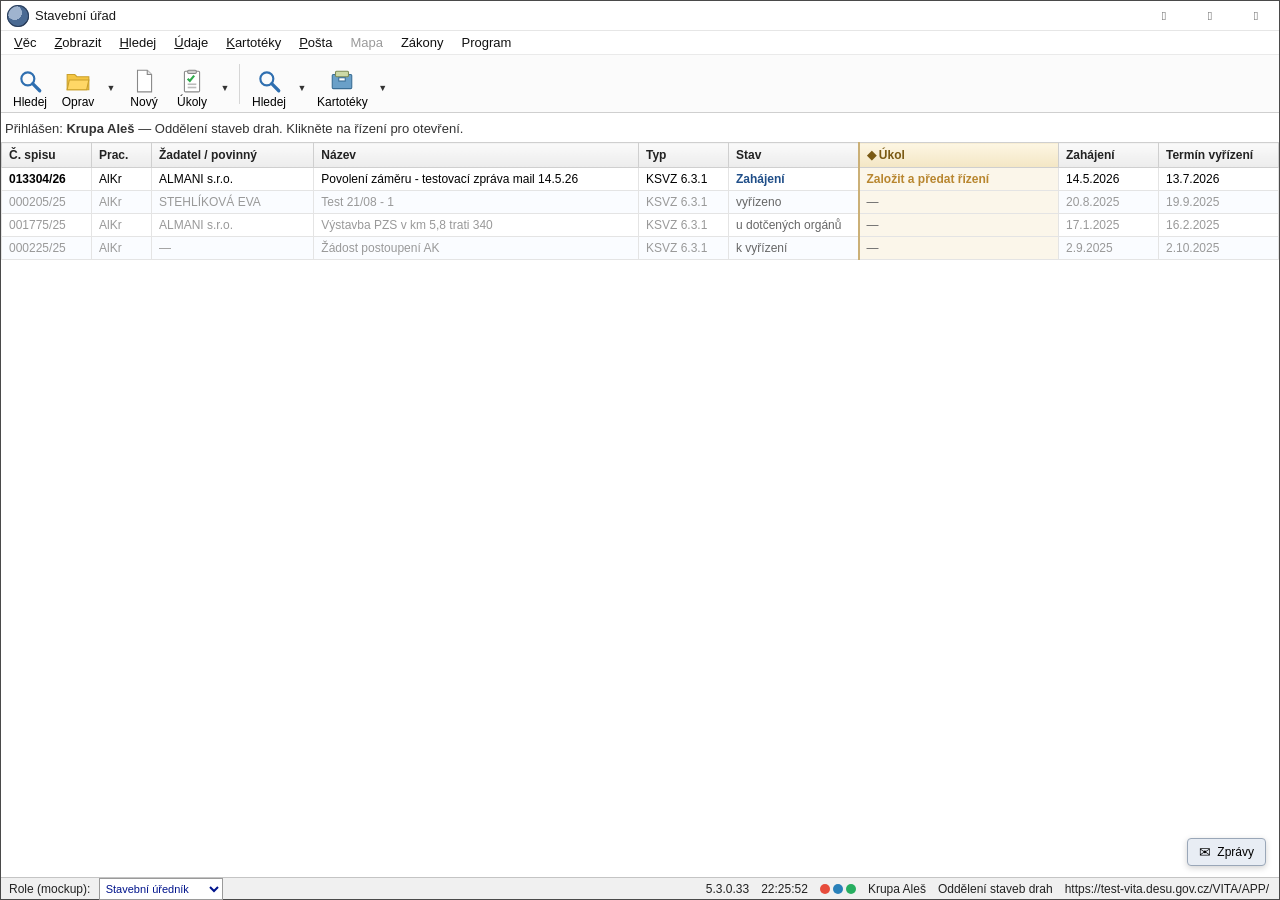
<file: index.html>
<!DOCTYPE html>
<html lang="cs">
<head>
<meta charset="UTF-8">
<meta name="viewport" content="width=device-width, initial-scale=1.0">
<title>Stavební úřad – VITA (mockup)</title>
<link rel="stylesheet" href="assets/css/vita.css">
<style>
  .wl-head { padding:8px 4px 6px; font-size:13px; color:#333; }
  table.grid.wl tbody tr.active { cursor:pointer; }
  table.grid.wl tbody tr.active:hover { background:#eef5fd; }
  table.grid.wl tbody tr.inactive td { color:#999; }
  .wl-stav-k { color:#1f4e88; font-weight:bold; }
  .wl-stav-x { color:#666; }
  .wl-stav-w { color:#8a5a00; }
  .wl-stav-ok { color:#1c7a3a; font-weight:bold; }
  .wl-task-act { color:#b8862f; font-weight:bold; }
  .wl-task-wait { color:#6b7280; }
  .wl-task-done { color:#1c7a3a; font-weight:bold; }
  table.grid thead th.wl-col-ukol { background:linear-gradient(#fdf6e3,#f3e6c4); color:#7a5a14; border-left:2px solid #cbb077; }
  table.grid tbody td.wl-col-ukol { background:#fbf6ea; border-left:2px solid #cbb077; }
  .content-tabs .ctab.active { background:#e8eef7; font-weight:bold; }
  table.ukoly { width:100%; border-collapse:collapse; font-size:12.5px; }
  table.ukoly thead th { position:sticky; top:0; background:#f1f1f1; border:1px solid #c9c9c9; border-left:0; padding:3px 8px; text-align:left; font-weight:normal; color:#111; white-space:nowrap; }
  table.ukoly thead th:first-child { border-left:1px solid #c9c9c9; }
  table.ukoly tbody td { border-bottom:1px solid #ededed; padding:2px 8px; white-space:nowrap; color:#111; }
  table.ukoly tbody tr.uk-weekend td { background:#eef1f8; }
  table.ukoly tbody tr.uk-task { cursor:pointer; }
  table.ukoly tbody tr.uk-task:hover { background:#dcecf7; }
  table.ukoly tbody tr.uk-dyn { background:#fbf6ea; }
  table.ukoly tbody tr.uk-dyn:hover { background:#f3e8c8; }
  .uk-den { width:96px; color:#333; }
  .uk-den .dow { display:inline-block; width:22px; text-align:center; color:#fff; font-size:10px; border-radius:2px; padding:1px 0; margin-right:4px; }
  .uk-den .dow-wd { background:#2f5fa0; } .uk-den .dow-so { background:#9aa3ad; } .uk-den .dow-ne { background:#c0392b; }
  .uk-cinnost { font-weight:bold; }
  .wl-proc-zah { color:#1f4e88; font-weight:bold; }
  .wl-proc-stan { color:#6b4ea8; font-weight:bold; }
  .wl-proc-prer { color:#8a5a00; font-weight:bold; }
</style>
</head>
<body>
<div class="app-window">

  <!-- TITULKOVÝ PRUH -->
  <div class="titlebar">
    <div class="logo"></div>
    <div class="title">Stavební úřad</div>
    <div class="win-controls">
      <button title="Minimalizovat">&#xE921;</button>
      <button title="Maximalizovat">&#xE922;</button>
      <button class="close" title="Zavřít">&#xE8BB;</button>
    </div>
  </div>

  <!-- MENU -->
  <div class="menubar">
    <div class="menu-item"><u>V</u>ěc</div>
    <div class="menu-item"><u>Z</u>obrazit</div>
    <div class="menu-item"><u>H</u>ledej</div>
    <div class="menu-item"><u>Ú</u>daje</div>
    <div class="menu-item"><u>K</u>artotéky</div>
    <div class="menu-item" id="mi-posta"><u>P</u>ošta</div>
    <div class="menu-item disabled">Mapa</div>
    <div class="menu-item">Zákony</div>
    <div class="menu-item">Program</div>
  </div>

  <!-- TOOLBAR (úvodní – kratší sada) -->
  <div class="toolbar">
    <div class="tbtn" onclick="location.href='pages/zahajeni-rizeni.html'" title="Hledej"><svg viewBox="0 0 24 24"><circle cx="10" cy="10" r="6" fill="none" stroke="#2f6fb0" stroke-width="2"/><line x1="14.5" y1="14.5" x2="21" y2="21" stroke="#2f6fb0" stroke-width="3" stroke-linecap="round"/></svg><span class="lbl">Hledej</span></div>
    <div class="tbtn" onclick="location.href='pages/zahajeni-rizeni.html'" title="Otevřít / opravit záznam"><svg viewBox="0 0 24 24"><path d="M2 6 h7 l2 2 h11 v12 H2 Z" fill="#f4c542" stroke="#caa02b"/><path d="M4 11 h18 l-2 9 H2 Z" fill="#ffd766" stroke="#caa02b"/></svg><span class="lbl">Oprav</span></div>
    <div class="tb-drop">&#9660;</div>
    <div class="tbtn" onclick="location.href='pages/zahajeni-rizeni.html'" title="Nový záznam"><svg viewBox="0 0 24 24"><path d="M6 2 h9 l4 4 v16 H6 Z" fill="#fff" stroke="#888"/><path d="M15 2 v4 h4" fill="#e6e6e6" stroke="#888"/></svg><span class="lbl">Nový</span></div>
    <div class="tbtn" onclick="showUkoly()" title="Úkoly"><svg viewBox="0 0 24 24"><rect x="5" y="3" width="14" height="19" rx="1" fill="#fff" stroke="#888"/><rect x="8" y="2" width="8" height="3" rx="1" fill="#cfcfcf" stroke="#888"/><path d="M8 10 l2 2 4-5" fill="none" stroke="#2faa4c" stroke-width="2"/><line x1="8" y1="15" x2="16" y2="15" stroke="#bbb" stroke-width="1.5"/><line x1="8" y1="18" x2="16" y2="18" stroke="#bbb" stroke-width="1.5"/></svg><span class="lbl">Úkoly</span></div>
    <div class="tb-drop">&#9660;</div>
    <div class="tb-sep"></div>
    <div class="tbtn" title="Hledej"><svg viewBox="0 0 24 24"><circle cx="10" cy="10" r="6" fill="none" stroke="#2f6fb0" stroke-width="2"/><line x1="14.5" y1="14.5" x2="21" y2="21" stroke="#2f6fb0" stroke-width="3" stroke-linecap="round"/></svg><span class="lbl">Hledej</span></div>
    <div class="tb-drop">&#9660;</div>
    <div class="tbtn" title="Kartotéky"><svg viewBox="0 0 24 24"><rect x="3" y="6" width="18" height="13" rx="1" fill="#6aa0c8" stroke="#3a6e95"/><rect x="6" y="3" width="12" height="5" rx="1" fill="#cdd9a6" stroke="#7d8a55"/><rect x="9" y="9" width="6" height="3" fill="#fff" stroke="#3a6e95"/></svg><span class="lbl">Kartotéky</span></div>
    <div class="tb-drop">&#9660;</div>
  </div>

  <!-- OBSAH -->
  <div class="home-area">

    <!-- seznam řízení úředníka -->
    <div id="viewHome">
      <div class="wl-head">Přihlášen: <b>Krupa Aleš</b> — Oddělení staveb drah. Klikněte na řízení pro otevření.</div>
      <table class="grid wl">
        <thead><tr>
          <th style="width:90px">Č. spisu</th>
          <th style="width:60px">Prac.</th>
          <th style="min-width:150px">Žadatel / povinný</th>
          <th style="min-width:300px">Název</th>
          <th style="width:90px">Typ</th>
          <th style="width:130px">Stav</th>
          <th class="wl-col-ukol" style="width:200px">&#9670; Úkol</th>
          <th style="width:100px">Zahájení</th>
          <th style="width:120px">Termín vyřízení</th>
        </tr></thead>
        <tbody id="wlBody"></tbody>
      </table>
    </div>

    <!-- Došlá pošta (Pošta → Došlá pošta) -->
    <div id="viewMail" style="display:none">
      <div class="content-tabs">
        <div class="ctab">Došlá pošta</div>
        <div class="ctab-x" title="Zavřít" onclick="closeMail()">&#10005;</div>
      </div>
      <div class="mail-area">
        <div class="mail-grid-wrap">
          <table class="mail">
            <thead>
              <tr>
                <th style="width:34px"></th>
                <th style="width:160px">Č.j.</th>
                <th style="width:52px">SSL</th>
                <th style="width:56px">Prac.</th>
                <th style="width:56px">IDDS</th>
                <th style="width:340px">Odesílatel</th>
                <th style="width:460px">Věc</th>
                <th>Došlo</th>
              </tr>
            </thead>
            <tbody id="mailBody">
              <tr>
                <td class="mail-ico">&#9993;</td>
                <td>DESU/000138/26</td>
                <td><span class="ssl-arrow">&#10153;</span></td>
                <td></td><td></td>
                <td>ISSŘ: ALMANI s.r.o.</td>
                <td>Povolení záměru - testovací zpráva mail 14.5.26</td>
                <td>14.5.2026</td>
              </tr>
              <tr>
                <td class="mail-ico">&#9993;</td>
                <td>DESU/000205/25</td>
                <td><span class="ssl-arrow">&#10153;</span></td>
                <td></td><td></td>
                <td>ISSŘ: STEHLÍKOVÁ EVA</td>
                <td>Test 21/08 - 1</td>
                <td>20.8.2025</td>
              </tr>
              <tr>
                <td class="mail-ico">&#9993;</td>
                <td>DESU/000206/25</td>
                <td><span class="ssl-arrow">&#10153;</span></td>
                <td></td><td></td>
                <td>ISSŘ: STEHLÍKOVÁ EVA</td>
                <td>Test 21/08 - 2</td>
                <td>20.8.2025</td>
              </tr>
              <tr>
                <td class="mail-ico">&#9993;</td>
                <td>DESU/000225/25</td>
                <td><span class="ssl-arrow">&#10153;</span></td>
                <td></td><td></td>
                <td>ISSŘ:</td>
                <td>Žádost postoupení AK</td>
                <td>2.9.2025</td>
              </tr>
              <tr>
                <td class="mail-ico">&#9993;</td>
                <td>DESU/014721/26</td>
                <td><span class="ssl-arrow">&#10153;</span></td>
                <td></td><td></td>
                <td>ISSŘ: ALMANI s.r.o.</td>
                <td>Doplnění podkladů</td>
                <td>9.6.2026</td>
              </tr>
            </tbody>
          </table>
        </div>
      </div>
    </div>

    <!-- Nové úkoly (kalendář úředníka) -->
    <div id="viewUkoly" style="display:none">
      <div class="content-tabs">
        <div class="ctab" onclick="ukolyToMail()">Došlá pošta</div>
        <div class="ctab" onclick="location.href='pages/zahajeni-rizeni.html'">Oprav</div>
        <div class="ctab active">Nové úkoly</div>
        <div class="ctab-x" title="Zavřít" onclick="closeUkoly()">&#10005;</div>
      </div>
      <div class="mail-area">
        <div class="mail-grid-wrap">
          <table class="ukoly">
            <thead><tr>
              <th style="width:96px">Den</th>
              <th style="width:150px">Č. spisu</th>
              <th style="width:200px">Navrhovatel</th>
              <th style="width:320px">Název</th>
              <th style="width:120px">Místo</th>
              <th style="width:60px">Typ</th>
              <th>Činnost</th>
            </tr></thead>
            <tbody id="ukolyBody"></tbody>
          </table>
        </div>
      </div>
    </div>

  </div>

  <!-- STATUS BAR -->
  <div class="statusbar">
    <div class="sb-left"><span class="role-switch">Role&nbsp;(mockup):&nbsp;<select onchange="vitaRoleSwitch(this.value)"><option value="uradnik" selected>Stavební úředník</option><option value="koordinator">Koordinátor</option><option value="prispevatel">Přispěvatel (PAK)</option><option value="prispevatel2">Přispěvatel 2 (HYG)</option></select></span></div>
    <div class="sb-right">
      <span>5.3.0.33</span>
      <span id="clock">9:05:40</span>
      <span class="sb-dots">
        <span class="sb-dot" style="background:#e74c3c"></span>
        <span class="sb-dot" style="background:#2980b9"></span>
        <span class="sb-dot" style="background:#27ae60"></span>
      </span>
      <span>Krupa Aleš</span>
      <span>Oddělení staveb drah</span>
      <span>https://test-vita.desu.gov.cz/VITA/APP/</span>
    </div>
  </div>
</div>

<!-- Rozbalovací menu: Pošta -->
<div class="popup-menu" id="postaMenu">
  <div class="mi" onclick="postaAction('Podací deník')">Podací deník</div>
  <div class="mi" onclick="showMail()">Došlá pošta</div>
  <div class="sep"></div>
  <div class="mi" onclick="postaAction('Pošta k parafování')">Pošta k parafování</div>
  <div class="mi" onclick="postaAction('Pošta k podepsání')">Pošta k podepsání</div>
  <div class="mi" onclick="postaAction('Pošta připravená k odeslání')">Pošta připravená k odeslání</div>
  <div class="mi" onclick="postaAction('Pošta odeslaná')">Pošta odeslaná</div>
  <div class="mi" onclick="postaAction('Pošta odeslaná - chyby')">Pošta odeslaná - chyby</div>
  <div class="sep"></div>
  <div class="mi" onclick="postaAction('Doručenky')">Doručenky<span class="sc">Ctrl+D</span></div>
  <div class="mi" onclick="postaAction('Hledat podle ID SSL')">Hledat podle ID SSL</div>
  <div class="sep"></div>
  <div class="mi" onclick="postaAction('Zprávy')">Zprávy</div>
</div>

<!-- Kontextové menu na řádku došlé pošty -->
<div class="popup-menu" id="ctxMenu">
  <div class="mi" onclick="ctxAction('vec')">Věc</div>
  <div class="sep"></div>
  <div class="mi" onclick="ctxAction('Přiřadit k č.j.')">Přiřadit k č.j.</div>
  <div class="mi" onclick="ctxAction('Vyřízeno …')">Vyřízeno …</div>
  <div class="mi" onclick="ctxAction('Vrátit …')">Vrátit …</div>
  <div class="mi" onclick="ctxAction('Vrátit do SSL')">Vrátit do SSL</div>
  <div class="sep"></div>
  <div class="mi" onclick="ctxAction('El. přílohy ze SSL')">El. přílohy ze SSL</div>
  <div class="mi" onclick="ctxAction('Historie')">Historie</div>
  <div class="sep"></div>
  <div class="mi" onclick="ctxAction('Znovu načíst')">Znovu načíst</div>
</div>

<!-- Modal: Přiřadit ke spisu -->
<div class="overlay" id="cjModal">
  <div class="modal mini" style="width:520px">
    <div class="m-title">Přiřadit ke spisu<div class="m-x" onclick="closeCjModal()" title="Storno">&#10005;</div></div>
    <div class="m-body">
      <div style="display:grid;grid-template-columns:54px 1fr;gap:3px 10px;align-items:baseline;margin-bottom:12px">
        <span class="sub">Č.j.</span><b id="cjInfoCj"></b>
        <span class="sub">Kdo</span><b id="cjInfoKdo"></b>
        <span class="sub">Věc</span><b id="cjInfoVec"></b>
      </div>
      <div style="display:flex;align-items:center;gap:8px;margin-bottom:10px">
        <label style="min-width:58px">K č.j.</label>
        <input type="text" id="cjK1" style="flex:1 1 auto"><span>/</span><input type="text" id="cjK2" style="width:54px">
      </div>
      <div style="font-weight:bold;margin:6px 0 6px">Ke spisu</div>
      <div style="display:flex;align-items:center;gap:8px;margin-bottom:10px">
        <label style="min-width:58px">Č. spisu</label>
        <input type="text" id="cjS1" style="flex:1 1 auto"><span>/</span><input type="text" id="cjS2" style="width:54px">
      </div>
      <div style="border:1px solid #9a9a9a;background:#fff;height:170px"></div>
      <div class="sub" style="margin-top:6px">Pro simulaci stačí vyplnit libovolné hodnoty a potvrdit Ok.</div>
    </div>
    <div class="m-foot"><button class="btn" onclick="cjOk()"><u>O</u>k</button><button class="btn" onclick="closeCjModal()">Storno</button></div>
  </div>
</div>

<div class="toast" id="toast"></div>
<script src="assets/js/vita.js"></script>
<script>
const postaMenu = document.getElementById('postaMenu');
const ctxMenu   = document.getElementById('ctxMenu');
const postaItem = document.getElementById('mi-posta');

function closeMenus(){
  postaMenu.classList.remove('show');
  ctxMenu.classList.remove('show');
  postaItem.classList.remove('open');
}

// --- menu Pošta ---
postaItem.addEventListener('click', e=>{
  e.stopPropagation();
  const open = postaMenu.classList.contains('show');
  closeMenus();
  if(!open){
    const r = postaItem.getBoundingClientRect();
    postaMenu.style.left = r.left + 'px';
    postaMenu.style.top  = r.bottom + 'px';
    postaMenu.classList.add('show');
    postaItem.classList.add('open');
  }
});
function postaAction(name){ closeMenus(); toast('„'+name+'" – v mockupu zatím nepodporováno.'); }

// --- přepínání pohledů ---
function showMail(){ closeMenus(); document.getElementById('viewHome').style.display='none'; document.getElementById('viewMail').style.display='flex'; }
function closeMail(){ document.getElementById('viewMail').style.display='none'; document.getElementById('viewHome').style.display='block'; }

// --- Nové úkoly (kalendář úředníka) ---
var UKOLY_STAT = [
  {date:'2026-6-19', cj:'SZ DESU_skol/00..', navrh:'',              nazev:'test g2 - vita',              misto:'',      typ:'PS', cinnost:'rozhodnutí'},
  {date:'2026-7-10', cj:'SZ DESU_skol/00..', navrh:'ALMANI s.r.o.', nazev:'Povolení stavby 1 21_4_26',    misto:'Lhota', typ:'PS', cinnost:'rozhodnutí'},
  {date:'2026-7-19', cj:'SZ DESU_skol/00..', navrh:'',              nazev:'Test ověření dokumentace 3',   misto:'Lhota', typ:'PS', cinnost:'rozhodnutí'},
  {date:'2026-7-24', cj:'SZ DESU_skol/00..', navrh:'KRUPA ALEŠ',    nazev:'Test vyplnění doručení',       misto:'Lhota', typ:'PS', cinnost:'rozhodnutí'}
];
function ukYmd(d){ return d.getFullYear()+'-'+(d.getMonth()+1)+'-'+d.getDate(); }
function ukDenCell(d){ var DOW=['Ne','Po','Út','St','Čt','Pá','So']; var g=d.getDay(); var cls=g===0?'dow-ne':(g===6?'dow-so':'dow-wd'); return '<td class="uk-den"><span class="dow '+cls+'">'+DOW[g]+'</span> '+d.getDate()+'.'+(d.getMonth()+1)+'.</td>'; }
function renderUkoly(){
  var tb=document.getElementById('ukolyBody'); if(!tb) return; tb.innerHTML='';
  var tasks=UKOLY_STAT.slice();
  var st=(typeof vitaStLoad==='function')?vitaStLoad():{};
  var uk=(typeof vitaUkol==='function')?vitaUkol(st):null;
  var today=new Date(); today.setHours(0,0,0,0);
  if(uk && uk.owner==='uradnik'){
    tasks.push({ date:ukYmd(today), cj:'SZ DESU/013304/26', navrh:'ALMANI s.r.o.',
      nazev:'Povolení záměru - testovací zpráva mail 14.5.26', misto:'Lhota', typ:'PS',
      cinnost:uk.label, dyn:true,
      href:"pages/zahajeni-rizeni.html?role=uradnik&cj=DESU/013304/26&vec="+encodeURIComponent('Povolení záměru - testovací zpráva mail 14.5.26') });
  }
  var byDate={}; tasks.forEach(function(t){ (byDate[t.date]=byDate[t.date]||[]).push(t); });
  var d=new Date(today);
  for(var i=0;i<38;i++){
    var key=ukYmd(d), g=d.getDay(), dts=byDate[key]||[], weekend=(g===0||g===6);
    if(dts.length){
      dts.forEach(function(t,idx){
        var tr=document.createElement('tr'); tr.className='uk-task'+(t.dyn?' uk-dyn':'');
        if(t.href){ tr.onclick=(function(h){ return function(){ location.href=h; }; })(t.href); }
        var den = idx===0 ? ukDenCell(d) : '<td class="uk-den"></td>';
        tr.innerHTML=den+'<td>'+t.cj+'</td><td>'+t.navrh+'</td><td>'+t.nazev+'</td><td>'+t.misto+'</td><td>'+t.typ+'</td><td class="uk-cinnost">'+t.cinnost+'</td>';
        tb.appendChild(tr);
      });
    } else {
      var tr=document.createElement('tr'); if(weekend) tr.className='uk-weekend';
      tr.innerHTML=ukDenCell(d)+'<td></td><td></td><td></td><td></td><td></td><td></td>';
      tb.appendChild(tr);
    }
    d.setDate(d.getDate()+1);
  }
}
function showUkoly(){ closeMenus(); document.getElementById('viewHome').style.display='none'; document.getElementById('viewMail').style.display='none'; document.getElementById('viewUkoly').style.display='flex'; renderUkoly(); }
function closeUkoly(){ document.getElementById('viewUkoly').style.display='none'; document.getElementById('viewHome').style.display='block'; }
function ukolyToMail(){ document.getElementById('viewUkoly').style.display='none'; document.getElementById('viewMail').style.display='flex'; }

// --- výběr + kontextové menu na řádcích ---
let ctxRow = null;
function selectRow(tr){ document.querySelectorAll('#mailBody tr').forEach(r=>r.classList.remove('sel')); tr.classList.add('sel'); }
document.querySelectorAll('#mailBody tr').forEach(tr=>{
  tr.addEventListener('click', ()=> selectRow(tr));
  tr.addEventListener('contextmenu', e=>{
    e.preventDefault();
    selectRow(tr); ctxRow = tr;
    closeMenus();
    ctxMenu.style.left = Math.min(e.clientX, window.innerWidth - 250) + 'px';
    ctxMenu.style.top  = Math.min(e.clientY, window.innerHeight - 300) + 'px';
    ctxMenu.classList.add('show');
  });
});
function ctxAction(name){
  closeMenus();
  if(name === 'vec'){
    let url = 'pages/zahajeni-rizeni.html';
    if(ctxRow){
      const c = ctxRow.cells;
      const p = new URLSearchParams({ cj:c[1].textContent.trim(), od:c[5].textContent.trim(), vec:c[6].textContent.trim() });
      url += '?' + p.toString();
    }
    location.href = url; return;
  }
  if(name === 'Přiřadit k č.j.'){ openCjModal(); return; }
  toast('„'+name+'" – v mockupu zatím nepodporováno.');
}
function kvLoad(){ try{ var s=localStorage.getItem('vita_kv_state'); return s?JSON.parse(s):{}; }catch(e){ return {}; } }
function kvSave(o){ try{ localStorage.setItem('vita_kv_state', JSON.stringify(o)); }catch(e){} }
function openCjModal(){
  ['cjK1','cjK2','cjS1','cjS2'].forEach(function(id){ var el=document.getElementById(id); if(el) el.value=''; });
  if(ctxRow){
    document.getElementById('cjInfoCj').textContent  = ctxRow.cells[1].textContent.trim();
    document.getElementById('cjInfoKdo').textContent = ctxRow.cells[5].textContent.trim();
    document.getElementById('cjInfoVec').textContent = ctxRow.cells[6].textContent.trim();
  }
  document.getElementById('cjModal').classList.add('show');
  setTimeout(function(){ var f=document.getElementById('cjK1'); if(f) f.focus(); }, 30);
}
function closeCjModal(){ document.getElementById('cjModal').classList.remove('show'); }
function cjVal(id){ var el=document.getElementById(id); return el?(el.value||'').trim():''; }
function cjOk(){
  var k1=cjVal('cjK1'), k2=cjVal('cjK2'), s1=cjVal('cjS1'), s2=cjVal('cjS2');
  var spis = s1 ? (s1 + (s2?'/'+s2:'')) : '';
  var kcj  = k1 ? (k1 + (k2?'/'+k2:'')) : '';
  var rowCj = (ctxRow ? ctxRow.cells[1].textContent.trim() : '') || (document.getElementById('cjInfoCj').textContent||'').trim();
  var cj = spis || kcj || rowCj || '—';
  var dt='9.6.2026';
  var st=kvLoad();
  st.doplneniCj=cj;
  st.sslDoplneni=[
    {f:'Doplnění podkladů – průvodní dopis.pdf', cj:cj, dt:dt},
    {f:'Plná moc zástupce.pdf', cj:cj, dt:dt},
    {f:'Doplněná situace C.3.pdf', cj:cj, dt:dt}
  ];
  kvSave(st);
  closeCjModal();
  toast('Doplnění podkladů přiřazeno ke spisu '+cj+'. Dokumenty jsou nyní v SSL — vložíte je v podkladech spisu přes „Přílohy ze SSL".');
}

// --- seznam řízení úředníka ---
function kvFaze(){ try{ var s=localStorage.getItem('vita_kv_state'); if(s){ return (JSON.parse(s).faze)||'zalozeno'; } }catch(e){} return 'zalozeno'; }
function kvPrerus(){ try{ var s=localStorage.getItem('vita_kv_state'); if(s){ return !!JSON.parse(s).prerus; } }catch(e){} return false; }
function kvZahajeni(){ try{ var s=localStorage.getItem('vita_kv_state'); if(s){ return JSON.parse(s).zahajeniZpusob||''; } }catch(e){} return ''; }
function kvVydano(){ try{ var s=localStorage.getItem('vita_kv_state'); if(s){ return JSON.parse(s).kvVydano||null; } }catch(e){} return null; }
function kvAll(){ try{ return JSON.parse(localStorage.getItem('vita_kv_state'))||{}; }catch(e){ return {}; } }
function doplneniInfo(o){
  if(!o || o.doplneniStav!=='kekontrole') return null;
  var us=o.doplneniUseky||[], pr=o.prisp||{};
  var pend=us.filter(function(u){ var p=pr[u]||{}; return p.pod!=='ok'; });
  return pend.length ? {txt:'kontrola doplnění', cls:'wl-stav-w'} : {txt:'doplněno – k obnovení', cls:'wl-stav-ok'};
}
function vyzadatPending(o){ var pr=(o&&o.prisp)||{}; for(var k in pr){ if(pr[k] && pr[k].extVyzadat && !pr[k].extVyzadano) return true; } return false; }
function uStav(){
  var __d=doplneniInfo(kvAll()); if(__d) return [__d.txt, __d.cls];
  if(vyzadatPending(kvAll())) return ['vyžádat DO','wl-stav-w'];
  if(kvPrerus()) return ['výzva','wl-stav-w'];
  if(kvVydano()) return ['koord. vyjádření vydáno – k rozhodnutí','wl-stav-ok'];
  var z=kvZahajeni(); if(z) return [z,'wl-stav-k'];
  var f=kvFaze();
  if(f==='predano')   return ['předáno koordinátorovi','wl-stav-w'];
  if(f==='prideleno' || f==='kontrola') return ['u dotčených orgánů','wl-stav-w'];
  if(f==='vyjadreni') return ['vyjádření DO – ke zpracování','wl-stav-k'];
  return ['k vyřízení','wl-stav-k'];
}
var URZ=[
  {aktiv:true,  sp:'013304/26', zad:'ALMANI s.r.o.',   nazev:'Povolení záměru - testovací zpráva mail 14.5.26', typ:'KSVZ 6.3.1', zah:'14.5.2026', termin:'13.7.2026'},
  {aktiv:false, sp:'000205/25',  zad:'STEHLÍKOVÁ EVA',  nazev:'Test 21/08 - 1',                                  typ:'KSVZ 6.3.1', stav:'vyřízeno',            zah:'20.8.2025', termin:'19.9.2025'},
  {aktiv:false, sp:'001775/25',  zad:'ALMANI s.r.o.',   nazev:'Výstavba PZS v km 5,8 trati 340',                 typ:'KSVZ 6.3.1', stav:'u dotčených orgánů',  zah:'17.1.2025', termin:'16.2.2025'},
  {aktiv:false, sp:'000225/25',  zad:'—',               nazev:'Žádost postoupení AK',                            typ:'KSVZ 6.3.1', stav:'k vyřízení',          zah:'2.9.2025',  termin:'2.10.2025'}
];
function renderUrz(){
  var tb=document.getElementById('wlBody'); if(!tb) return; tb.innerHTML='';
  URZ.forEach(function(r){
    var tr=document.createElement('tr');
    if(r.aktiv){
      var pc=vitaProces(), uk=vitaUkolView('uradnik'); tr.className='active';
      tr.onclick=function(){ location.href='pages/zahajeni-rizeni.html?role=uradnik&cj=DESU/'+r.sp+'&vec='+encodeURIComponent(r.nazev); };
      tr.innerHTML='<td><b>'+r.sp+'</b></td><td>AlKr</td><td>'+r.zad+'</td><td>'+r.nazev+'</td><td>'+r.typ+'</td><td><span class="'+pc.cls+'">'+pc.txt+'</span></td><td class="wl-col-ukol"><span class="'+uk.cls+'">'+uk.txt+'</span></td><td>'+r.zah+'</td><td>'+r.termin+'</td>';
    } else {
      tr.className='inactive';
      tr.innerHTML='<td>'+r.sp+'</td><td>AlKr</td><td>'+r.zad+'</td><td>'+r.nazev+'</td><td>'+r.typ+'</td><td><span class="wl-stav-x">'+r.stav+'</span></td><td class="wl-col-ukol"><span class="wl-stav-x">—</span></td><td>'+r.zah+'</td><td>'+r.termin+'</td>';
    }
    tb.appendChild(tr);
  });
}
renderUrz();

// zavření menu klikem mimo / klávesou Esc
document.addEventListener('click', closeMenus);
document.addEventListener('keydown', e=>{ if(e.key==='Escape') closeMenus(); });
</script>

<script>vitaMsgInit('uradnik');</script>
</body>
</html>
</file>
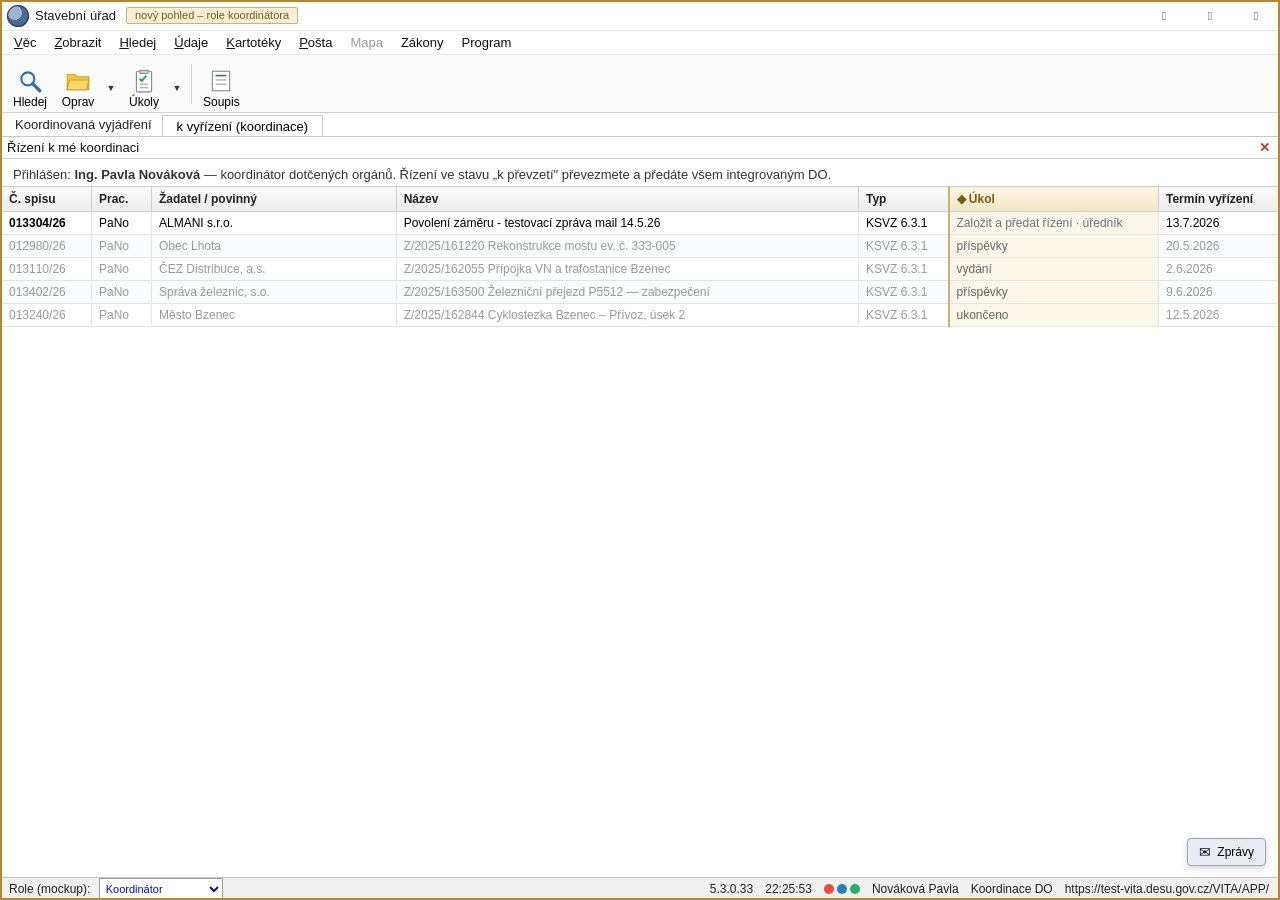
<file: pages/koordinator.html>
<!DOCTYPE html>
<html lang="cs">
<head>
<meta charset="UTF-8">
<meta name="viewport" content="width=device-width, initial-scale=1.0">
<title>Koordinovaná vyjádření – přehled (mockup)</title>
<link rel="stylesheet" href="../assets/css/vita.css">
<style>
  .wl-area { flex:1 1 auto; overflow:auto; background:#fff; padding:0; }
  .wl-head { padding:8px 12px 4px; font-size:13px; color:#333; }
  table.grid.wl tbody tr.active { cursor:pointer; }
  table.grid.wl tbody tr.active:hover { background:#eef5fd; }
  table.grid.wl tbody tr.inactive td { color:#999; }
  .wl-stav-k { color:#8a5a00; font-weight:bold; }
  .wl-stav-ke { color:#1f6b1f; font-weight:bold; }
  .wl-stav-ok { color:#1f4e88; font-weight:bold; }
  .wl-task-act { color:#b8862f; font-weight:bold; }
  .wl-task-wait { color:#6b7280; }
  .wl-task-done { color:#1c7a3a; font-weight:bold; }
  table.grid thead th.wl-col-ukol { background:linear-gradient(#fdf6e3,#f3e6c4); color:#7a5a14; border-left:2px solid #cbb077; }
  table.grid tbody td.wl-col-ukol { background:#fbf6ea; border-left:2px solid #cbb077; }
  .wl-stav-x { color:#666; }
</style>
</head>
<body>
<div class="app-window koord-view">

  <div class="titlebar">
    <div class="logo"></div>
    <div class="title">Stavební úřad</div>
    <span class="koord-badge">nový pohled – role koordinátora</span>
    <div class="win-controls">
      <button title="Minimalizovat">&#xE921;</button>
      <button title="Maximalizovat">&#xE922;</button>
      <button class="close" title="Zavřít">&#xE8BB;</button>
    </div>
  </div>

  <div class="menubar">
    <div class="menu-item"><u>V</u>ěc</div>
    <div class="menu-item"><u>Z</u>obrazit</div>
    <div class="menu-item"><u>H</u>ledej</div>
    <div class="menu-item"><u>Ú</u>daje</div>
    <div class="menu-item"><u>K</u>artotéky</div>
    <div class="menu-item"><u>P</u>ošta</div>
    <div class="menu-item disabled">Mapa</div>
    <div class="menu-item">Zákony</div>
    <div class="menu-item">Program</div>
  </div>

  <div class="toolbar">
    <div class="tbtn"><svg viewBox="0 0 24 24"><circle cx="10" cy="10" r="6" fill="none" stroke="#2f6fb0" stroke-width="2"/><line x1="14.5" y1="14.5" x2="21" y2="21" stroke="#2f6fb0" stroke-width="3" stroke-linecap="round"/></svg><span class="lbl">Hledej</span></div>
    <div class="tbtn"><svg viewBox="0 0 24 24"><path d="M2 6 h7 l2 2 h11 v12 H2 Z" fill="#f4c542" stroke="#caa02b"/><path d="M4 11 h18 l-2 9 H2 Z" fill="#ffd766" stroke="#caa02b"/></svg><span class="lbl">Oprav</span></div>
    <div class="tb-drop">&#9660;</div>
    <div class="tbtn" title="Úkoly"><svg viewBox="0 0 24 24"><rect x="5" y="3" width="14" height="19" rx="1" fill="#fff" stroke="#888"/><rect x="8" y="2" width="8" height="3" rx="1" fill="#cfcfcf" stroke="#888"/><path d="M8 10 l2 2 4-5" fill="none" stroke="#2faa4c" stroke-width="2"/><line x1="8" y1="15" x2="16" y2="15" stroke="#bbb" stroke-width="1.5"/><line x1="8" y1="18" x2="16" y2="18" stroke="#bbb" stroke-width="1.5"/></svg><span class="lbl">Úkoly</span></div>
    <div class="tb-drop">&#9660;</div>
    <div class="tb-sep"></div>
    <div class="tbtn" title="Soupis"><svg viewBox="0 0 24 24"><rect x="4" y="3" width="16" height="18" fill="#fff" stroke="#888"/><line x1="7" y1="7" x2="17" y2="7" stroke="#3a6e95" stroke-width="1.5"/><line x1="7" y1="11" x2="17" y2="11" stroke="#bbb" stroke-width="1.5"/><line x1="7" y1="15" x2="17" y2="15" stroke="#bbb" stroke-width="1.5"/></svg><span class="lbl">Soupis</span></div>
  </div>

  <div class="tabstrip">
    <div class="crumb">Koordinovaná vyjádření</div>
    <div class="tab active">k vyřízení (koordinace)</div>
  </div>

  <div class="panel-head">
    <div class="ph-title">Řízení k mé koordinaci</div>
    <div class="ph-close" title="Zpět na úvod" onclick="location.href='../index.html'">&#10005;</div>
  </div>

  <div class="wl-area">
    <div class="wl-head" id="wlWho">Přihlášen: koordinátor dotčených orgánů.</div>
    <table class="grid wl">
      <thead><tr>
        <th style="width:90px">Č. spisu</th>
        <th style="width:60px">Prac.</th>
        <th style="min-width:170px">Žadatel / povinný</th>
        <th style="min-width:300px">Název</th>
        <th style="width:90px">Typ</th>
        <th class="wl-col-ukol" style="width:210px">&#9670; Úkol</th>
        <th style="width:120px">Termín vyřízení</th>
      </tr></thead>
      <tbody id="wlBody"></tbody>
    </table>
  </div>

  <div class="statusbar">
    <div class="sb-left"><span class="role-switch">Role&nbsp;(mockup):&nbsp;<select onchange="vitaRoleSwitch(this.value)"><option value="uradnik">Stavební úředník</option><option value="koordinator" selected>Koordinátor</option><option value="prispevatel">Přispěvatel (PAK)</option><option value="prispevatel2">Přispěvatel 2 (HYG)</option></select></span></div>
    <div class="sb-right">
      <span>5.3.0.33</span>
      <span id="clock">0:00:00</span>
      <span class="sb-dots"><span class="sb-dot" style="background:#e74c3c"></span><span class="sb-dot" style="background:#2980b9"></span><span class="sb-dot" style="background:#27ae60"></span></span>
      <span id="sbCoord">Nováková Pavla</span>
      <span>Koordinace DO</span>
      <span>https://test-vita.desu.gov.cz/VITA/APP/</span>
    </div>
  </div>
</div>

<div class="toast" id="toast"></div>
<script src="../assets/js/vita.js"></script>
<script>
/* stav aktivního řízení ze sdíleného úložiště */
function kvStore(){ try{ var s=localStorage.getItem('vita_kv_state'); if(s) return JSON.parse(s); }catch(e){} return null; }
function kvFaze(){ var o=kvStore(); return (o&&o.faze)||'predano'; }
var USEKY=['PAK','OVZ','ZPF','LES','ODP','ZAV','PAM','HYG','UUP'];
function prispAgg(o){
  var pr=(o&&o.prisp)||{}, removed=(o&&o.removedDO)||[], extra=(o&&o.extraDO)||[];
  var list=USEKY.concat(extra.map(function(d){ return d.usek; }));
  var total=0, podOk=0, done=0, paraf=0;
  list.forEach(function(u){ if(removed.indexOf(u)>=0) return; total++; var p=pr[u]; if(!p) return; if(p.pod==='ok') podOk++; if(p.vyrizeno||p.fikce) done++; if(p.paraf||p.fikce) paraf++; });
  return { allPodOk:(total>0 && podOk===total), allDone:(total>0 && done===total), allParaf:(total>0 && paraf===total) };
}
function doplneniInfo(o){
  if(!o || o.doplneniStav!=='kekontrole') return null;
  var us=o.doplneniUseky||[], pr=o.prisp||{};
  var pend=us.filter(function(u){ var p=pr[u]||{}; return p.pod!=='ok'; });
  return pend.length ? {txt:'kontrola doplnění', cls:'wl-stav-w'} : {txt:'doplněno – k obnovení', cls:'wl-stav-ok'};
}
function doKontrolaInfo(o){
  if(!o) return null;
  var pr=o.prisp||{}, removed=o.removedDO||[];
  var any=Object.keys(pr).some(function(u){ if(removed.indexOf(u)>=0) return false; var p=pr[u]||{}; return p.extKontrola && !p.extDoc && !p.vyrizeno; });
  return any ? {txt:'kontrola DO', cls:'wl-stav-k'} : null;
}
function aktivniStav(){
  var o=kvStore();
  var __d=doplneniInfo(o); if(__d) return {cls:__d.cls, txt:__d.txt};
  var __k=doKontrolaInfo(o); if(__k) return {cls:__k.cls, txt:__k.txt};
  if(o && o.prerus) return {cls:'wl-stav-k', txt:'výzva'};
  if(o && o.kvVydano) return {cls:'wl-stav-ok', txt:'vydáno'};
  var a=prispAgg(o);
  if(a.allParaf) return {cls:'wl-stav-ok', txt:'vydání'};
  if(a.allPodOk || (o&&o.zahajeniZpusob)) return {cls:'wl-stav-ke', txt:'příspěvky'};
  var f=kvFaze();
  var fi=['zalozeno','predano','prideleno','kontrola','vyjadreni'].indexOf(f);
  return (fi>=2) ? {cls:'wl-stav-ke', txt:'předáno ke kontrole'} : {cls:'wl-stav-k', txt:'k převzetí'};
}

/* přihlášený koordinátor = ten, kterému úředník předal řízení */
var __st = kvStore();
var COORD = (__st && __st.coord) ? __st.coord : 'Ing. Pavla Nováková';
function stripTitle(n){ return n.replace(/^(Ing\.|Mgr\.|Bc\.|JUDr\.|MUDr\.|PhDr\.)\s*/,'').trim(); }
function initials(n){
  var p=stripTitle(n).split(/\s+/);
  function two(w){ return w ? (w.charAt(0).toUpperCase()+(w.charAt(1)||'').toLowerCase()) : ''; }
  return two(p[0])+two(p[1]||'');
}
function surnameFirst(n){ var p=stripTitle(n).split(/\s+/); return p.length>=2 ? (p[p.length-1]+' '+p[0]) : stripTitle(n); }
var PRAC = initials(COORD);
document.getElementById('wlWho').innerHTML='Přihlášen: <b>'+COORD+'</b> — koordinátor dotčených orgánů. Řízení ve stavu „k převzetí" převezmete a předáte všem integrovaným DO.';
document.getElementById('sbCoord').textContent=surnameFirst(COORD);

/* ilustrační (neaktivní) řízení + jedno aktivní (předané úředníkem) */
var ROWS = [
  { aktiv:true,  sp:'013304/26', prac:'PaNo', zad:'ALMANI s.r.o.',        nazev:'Povolení záměru - testovací zpráva mail 14.5.26', typ:'KSVZ 6.3.1', termin:'13.7.2026' },
  { aktiv:false, sp:'012980/26', prac:'PaNo', zad:'Obec Lhota',            nazev:'Z/2025/161220 Rekonstrukce mostu ev. č. 333-005', typ:'KSVZ 6.3.1', stav:'příspěvky', termin:'20.5.2026' },
  { aktiv:false, sp:'013110/26', prac:'PaNo', zad:'ČEZ Distribuce, a.s.',  nazev:'Z/2025/162055 Přípojka VN a trafostanice Bzenec', typ:'KSVZ 6.3.1', stav:'vydání',    termin:'2.6.2026' },
  { aktiv:false, sp:'013402/26', prac:'PaNo', zad:'Správa železnic, s.o.', nazev:'Z/2025/163500 Železniční přejezd P5512 — zabezpečení', typ:'KSVZ 6.3.1', stav:'příspěvky', termin:'9.6.2026' },
  { aktiv:false, sp:'013240/26', prac:'PaNo', zad:'Město Bzenec',          nazev:'Z/2025/162844 Cyklostezka Bzenec – Přívoz, úsek 2', typ:'KSVZ 6.3.1', stav:'ukončeno',  termin:'12.5.2026' }
];

function render(){
  var tb=document.getElementById('wlBody'); tb.innerHTML='';
  ROWS.forEach(function(r){
    var tr=document.createElement('tr');
    if(r.aktiv){
      var uk=vitaUkolView('koordinator');
      tr.className='active';
      tr.onclick=function(){ location.href='zahajeni-rizeni.html?role=koordinator&cj=DESU/013304/26&vec='+encodeURIComponent(r.nazev); };
      tr.innerHTML='<td><b>'+r.sp+'</b></td><td>'+PRAC+'</td><td>'+r.zad+'</td><td>'+r.nazev+'</td><td>'+r.typ+'</td>'+
        '<td class="wl-col-ukol"><span class="'+uk.cls+'">'+uk.txt+'</span></td><td>'+r.termin+'</td>';
    } else {
      tr.className='inactive';
      tr.innerHTML='<td>'+r.sp+'</td><td>'+PRAC+'</td><td>'+r.zad+'</td><td>'+r.nazev+'</td><td>'+r.typ+'</td>'+
        '<td class="wl-col-ukol"><span class="wl-stav-x">'+r.stav+'</span></td><td>'+r.termin+'</td>';
    }
    tb.appendChild(tr);
  });
}
render();
</script>
<script>vitaMsgInit('koordinator');</script>
</body>
</html>
</file>
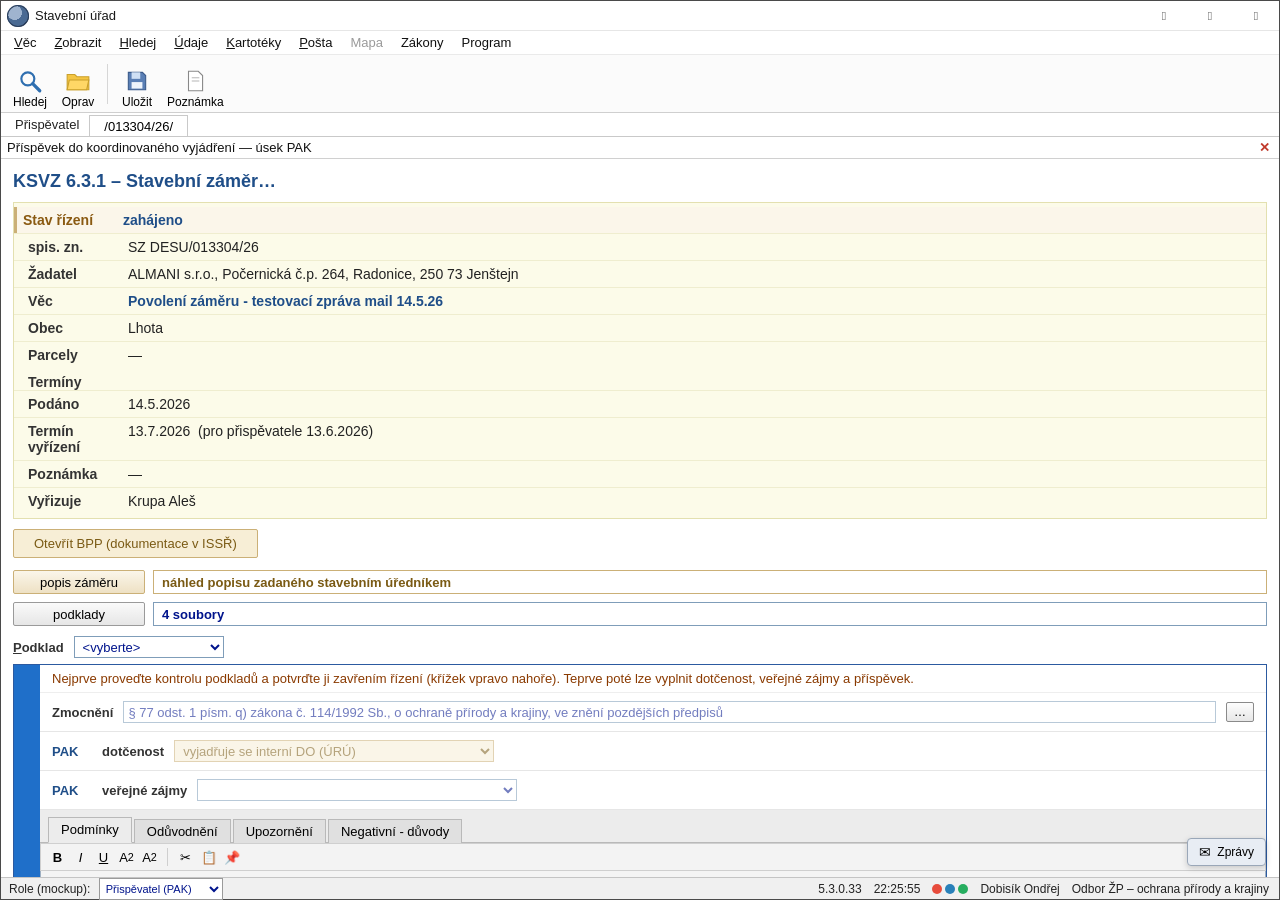
<file: pages/prispevatel-detail.html>
<!DOCTYPE html>
<html lang="cs">
<head>
<meta charset="UTF-8">
<meta name="viewport" content="width=device-width, initial-scale=1.0">
<title>Přispěvatel (DO) – příspěvek (mockup)</title>
<link rel="stylesheet" href="../assets/css/vita.css">
<style>
.ci.ci-new { color:#8a5a12; }
.ro-row.ri-new { background:#fbf6ea; border-left:3px solid #cbb077; padding-left:6px; }
.ro-row.ri-new label { color:#8a5a12; }
.ro-row.ri-new .v { color:#7a5a14; }
.ci.ci-new:hover { background:#f7eed6; color:#7a5a14; }
  .pd-area { flex:1 1 auto; overflow:auto; background:#fff; padding:10px 12px; }
  .ri-title { font-size:18px; font-weight:bold; color:#1f4e88; margin:2px 0 10px; }
  .ro-info { background:#fcfbe9; border:1px solid #e3e0b0; padding:4px 0; margin-bottom:10px; font-size:14px; }
  .ro-row { display:flex; gap:10px; padding:5px 14px; border-top:1px solid #efedcf; }
  .ro-row:first-child { border-top:0; }
  .ro-row > label { width:90px; flex:0 0 90px; font-weight:bold; color:#333; }
  .ro-row .v { flex:1 1 auto; color:#222; }
  .ro-row .v.bold { font-weight:bold; color:#1f4e88; }
  .ro-sec { font-weight:bold; color:#333; padding:6px 14px 0; }
  .pd-actions { margin:6px 0 12px; }
  /* editor příspěvku */
  .ed-wrap { display:flex; align-items:stretch; border:1px solid #2c5aa0; }
  .ed-wrap > .spine { flex:0 0 26px; }
  .ed-body { flex:1 1 auto; min-width:0; background:#fff; }
  .ed-fld { display:flex; align-items:center; gap:10px; padding:8px 12px; border-bottom:1px solid #e6e6e6; }
  .ed-fld > label { font-weight:bold; color:#333; }
  .ed-fld .ed-usek { font-weight:bold; color:#1f4e88; min-width:40px; }
  .ed-fld input[type=text] { flex:1 1 auto; }
  .ed-fld select { min-width:320px; }
  .ed-save { margin-top:10px; text-align:right; }
  .pod-kontrola { display:flex; align-items:center; gap:10px; margin:10px 0 6px; }
  .pod-kontrola label { font-weight:bold; color:#333; }
  .pod-kontrola select { min-width:150px; }
  .doplnit-wrap { display:flex; gap:10px; margin:0 0 12px; }
  .doplnit-wrap > label { font-weight:bold; color:#333; width:60px; flex:0 0 60px; padding-top:4px; }
  .doplnit-wrap textarea { flex:1 1 auto; border:1px solid #9fb0c2; border-left:3px solid #1f6fc9; padding:6px 8px; font-family:inherit; font-size:14px; min-height:90px; resize:vertical; }
  .ed-extzdu { display:flex; gap:10px; padding:0 12px 10px; }
  .ed-extzdu > label { font-weight:bold; color:#8a3a00; width:160px; flex:0 0 160px; padding-top:6px; }
  .ed-extzdu textarea { flex:1 1 auto; border:1px solid #e0a96a; border-left:3px solid #e8821e; padding:6px 8px; font-family:inherit; font-size:14px; min-height:70px; resize:vertical; }
  /* ostatní přispěvatelé – read-only rozbalovací panely */
  .others-head { font-weight:bold; color:#333; margin:18px 0 8px; padding-top:10px; border-top:2px solid #d8d8d8; }
  .others-head .others-sub { font-weight:normal; color:#777; font-size:12px; }
  .opanel { border:1px solid #c9c9c9; margin-bottom:6px; background:#fff; }
  .op-bar { display:flex; align-items:center; background:#ececec; cursor:default; }
  .op-bar:hover { background:#e4eef9; }
  .op-usek { width:120px; flex:0 0 120px; text-align:center; padding:7px 4px; border-right:1px solid #c9c9c9; font-weight:bold; color:#1f4e88; background:#f4f4f4; }
  .op-fill { flex:1 1 auto; align-self:stretch; }
  .op-prac { flex:0 0 auto; padding:0 16px; color:#333; }
  .opanel.open > .op-bar { display:none; }
  .op-exp { display:none; align-items:stretch; }
  .opanel.open > .op-exp { display:flex; }
  .op-exp > .spine { flex:0 0 26px; cursor:default; }
  .op-body { flex:1 1 auto; min-width:0; }
  .op-fld { display:flex; align-items:center; gap:10px; padding:8px 12px; border-bottom:1px solid #e6e6e6; }
  .op-fld > label { font-weight:bold; color:#333; }
  .op-usek-lbl { font-weight:bold; color:#1f4e88; min-width:40px; }
  .op-fld input[type=text] { flex:1 1 auto; }
  .op-fld select { min-width:300px; }
  .op-prac-r { margin-left:auto; color:#333; padding-left:12px; white-space:nowrap; }
  .op-ro { background:#fcfcfc; min-height:150px; }
</style>
</head>
<body>
<div class="app-window">

  <div class="titlebar">
    <div class="logo"></div>
    <div class="title">Stavební úřad</div>
    <div class="win-controls">
      <button title="Minimalizovat">&#xE921;</button>
      <button title="Maximalizovat">&#xE922;</button>
      <button class="close" title="Zavřít">&#xE8BB;</button>
    </div>
  </div>

  <div class="menubar">
    <div class="menu-item"><u>V</u>ěc</div>
    <div class="menu-item"><u>Z</u>obrazit</div>
    <div class="menu-item"><u>H</u>ledej</div>
    <div class="menu-item"><u>Ú</u>daje</div>
    <div class="menu-item"><u>K</u>artotéky</div>
    <div class="menu-item"><u>P</u>ošta</div>
    <div class="menu-item disabled">Mapa</div>
    <div class="menu-item">Zákony</div>
    <div class="menu-item">Program</div>
  </div>

  <div class="toolbar">
    <div class="tbtn"><svg viewBox="0 0 24 24"><circle cx="10" cy="10" r="6" fill="none" stroke="#2f6fb0" stroke-width="2"/><line x1="14.5" y1="14.5" x2="21" y2="21" stroke="#2f6fb0" stroke-width="3" stroke-linecap="round"/></svg><span class="lbl">Hledej</span></div>
    <div class="tbtn"><svg viewBox="0 0 24 24"><path d="M2 6 h7 l2 2 h11 v12 H2 Z" fill="#f4c542" stroke="#caa02b"/><path d="M4 11 h18 l-2 9 H2 Z" fill="#ffd766" stroke="#caa02b"/></svg><span class="lbl">Oprav</span></div>
    <div class="tb-sep"></div>
    <div class="tbtn" title="Uložit" onclick="ulozitWip()"><svg viewBox="0 0 24 24"><path d="M4 4 h13 l3 3 v13 H4 Z" fill="#5a7fb5" stroke="#3a5a8a"/><rect x="7" y="4" width="8" height="6" fill="#cfe0f5"/><rect x="7" y="13" width="10" height="6" fill="#eef4fb"/></svg><span class="lbl">Uložit</span></div>
    <div class="tbtn" title="Poznámka"><svg viewBox="0 0 24 24"><path d="M6 3 h9 l4 4 v14 H6 Z" fill="#fff" stroke="#888"/><line x1="9" y1="9" x2="16" y2="9" stroke="#bbb"/><line x1="9" y1="12" x2="16" y2="12" stroke="#bbb"/></svg><span class="lbl">Poznámka</span></div>
  </div>

  <div class="tabstrip">
    <div class="crumb">Přispěvatel</div>
    <div class="tab active">/013304/26/</div>
  </div>

  <div class="panel-head">
    <div class="ph-title">Příspěvek do koordinovaného vyjádření — úsek PAK</div>
    <div class="ph-close" title="Zavřít okno" onclick="zavritObrazovku()">&#10005;</div>
  </div>

  <div class="pd-area">
    <div class="ri-title">KSVZ 6.3.1 – Stavební záměr…</div>
    <div id="vratNote" style="display:none;margin:0 0 8px;padding:8px 12px;background:#fdeaea;border:1px solid #e0a3a3;color:#7a1f1f;font-size:13px"></div>
    <div id="recheckNote" style="display:none;margin:0 0 8px;padding:8px 12px;background:#f7eed6;border:1px solid #cbb077;color:#7a5a14;font-size:13px"></div>

    <!-- informace o řízení (read-only) -->
    <div class="ro-info">
      <div class="ro-row ri-new"><label>Stav řízení</label><div class="v bold" id="ri-stav"><span class="sub">—</span></div></div>
      <div class="ro-row"><label>spis. zn.</label><div class="v">SZ DESU/013304/26</div></div>
      <div class="ro-row"><label>Žadatel</label><div class="v">ALMANI s.r.o., Počernická č.p. 264, Radonice, 250 73 Jenštejn</div></div>
      <div class="ro-row"><label>Věc</label><div class="v bold">Povolení záměru - testovací zpráva mail 14.5.26</div></div>
      <div class="ro-row"><label>Obec</label><div class="v">Lhota</div></div>
      <div class="ro-row"><label>Parcely</label><div class="v"><span class="sub">—</span></div></div>
      <div class="ro-sec">Termíny</div>
      <div class="ro-row"><label>Podáno</label><div class="v">14.5.2026</div></div>
      <div class="ro-row"><label>Termín vyřízení</label><div class="v">13.7.2026 &nbsp;<span class="sub">(pro přispěvatele 13.6.2026)</span></div></div>
      <div class="ro-row"><label>Poznámka</label><div class="v"><span class="sub">—</span></div></div>
      <div class="ro-row"><label>Vyřizuje</label><div class="v">Krupa Aleš</div></div>
    </div>

    <div class="pd-actions">
      <button class="btn-cmd tag-new" onclick="window.open('https://aleskrupa109.github.io/ISSR/pages/detail-zameru.html','_blank')">Otevřít BPP (dokumentace v ISSŘ)</button>
    </div>

    <!-- popis záměru (zadal stavební úředník) – náhled -->
    <div class="vpanel src-new" id="vp-popis">
      <div class="vp-bar" onclick="vpToggle('vp-popis')"><span class="vp-bar-lbl">popis záměru</span><span class="vp-bar-sum" id="sum-popis">náhled popisu zadaného stavebním úředníkem</span></div>
      <div class="vp-exp">
        <div class="vp-row">
          <div class="spine" onclick="vpToggle('vp-popis')"><span>popis</span></div>
          <div class="vp-content">
            <div id="popisNahled" style="padding:8px 12px;font-size:13px"></div>
          </div>
        </div>
      </div>
    </div>

    <!-- podklady (přidané úředníkem) -->
    <div class="vpanel" id="vp-pod">
      <div class="vp-bar" onclick="vpToggle('vp-pod')"><span class="vp-bar-lbl">podklady</span><span class="vp-bar-sum" id="sum-pod">rozbalte panel pro načtení podkladů</span></div>
      <div class="vp-exp">
        <div class="vp-row">
          <div class="spine" onclick="vpToggle('vp-pod')"><span>podklady</span></div>
          <div class="vp-content">
            <div class="pod-col" id="podCol">
              <table class="grid"><thead><tr><th style="min-width:260px">Soubor</th><th>Č.j.</th><th>Ze dne</th><th>Velikost</th></tr></thead><tbody id="podBody"></tbody></table>
              <div class="pod-empty" id="podEmpty">Seznam neobsahuje žádné záznamy</div>
            </div>
            <div class="pod-hint">Podklady přidal stavební úředník; pravým tlačítkem → „Zobrazit". Dokumentaci (BPP) otevřete tlačítkem výše.</div>
          </div>
        </div>
      </div>
    </div>

    <!-- kontrola úplnosti podkladů (1. lhůta) -->
    <div class="pod-kontrola">
      <label><u>P</u>odklad</label>
      <select id="podStav" onchange="podStavChange()">
        <option value="">&lt;vyberte&gt;</option>
        <option value="ok">OK</option>
        <option value="neuplne">Neúplné</option>
      </select>
      <span class="sub" id="podLockNote" style="display:none">— stav podkladů byl potvrzen, nelze měnit</span>
    </div>
    <div class="doplnit-wrap" id="doplnitWrap" style="display:none">
      <label>Doplnit</label>
      <textarea id="doplnitText" placeholder="Popište, které podklady chybí / je třeba doplnit…"></textarea>
    </div>

    <!-- editor příspěvku za úsek PAK -->
    <div class="ed-wrap">
      <div class="spine"><span id="edSpine">PAK</span></div>
      <div class="ed-body">
        <div class="sub" id="edGateNote" style="padding:6px 12px;color:#8a3a00;display:none;border-bottom:1px solid #eee"></div>
        <div class="ed-fld"><label>Zmocnění</label><input type="text" id="edZmoc"><button class="btn sm" title="Vybrat zmocnění">…</button></div>
        <div class="ed-fld"><span class="ed-usek">PAK</span><label>dotčenost</label>
          <select id="edExt" class="tag-new" onchange="edExtChange()">
            <option value="">&lt;vyberte&gt;</option>
            <option value="interni">vyjadřuje se interní DO (ÚRÚ)</option>
            <option value="externi">vyjadřuje se externí DO</option>
            <option value="oba">vyjadřuje se interní i externí DO</option>
          </select>
        </div>
        <div class="ed-extzdu" id="edExtZduWrap" style="display:none">
          <label>Zdůvodnění (externí DO)</label>
          <textarea id="edExtZdu" placeholder="Uveďte, který externí orgán se má vyjádřit a z jakých zákonných důvodů (např. NKP/KP → ZS; vodní dílo → vodoprávní úřad…)."></textarea>
        </div>
        <div class="ed-fld"><span class="ed-usek">PAK</span><label>veřejné zájmy</label><select id="edVz"></select></div>
        <div class="htabs" id="edTabs">
          <div class="htab active" data-pt="podminky" onclick="edTab('podminky')">Podmínky</div>
          <div class="htab" data-pt="oduvodneni" onclick="edTab('oduvodneni')">Odůvodnění</div>
          <div class="htab" data-pt="upozorneni" onclick="edTab('upozorneni')">Upozornění</div>
          <div class="htab" data-pt="negativni" onclick="edTab('negativni')">Negativní - důvody</div>
        </div>
        <div class="rt-toolbar">
          <div class="rb" style="font-weight:bold">B</div><div class="rb" style="font-style:italic">I</div><div class="rb" style="text-decoration:underline">U</div>
          <div class="rb">A<sup>2</sup></div><div class="rb">A<sub>2</sub></div><div class="rsep"></div>
          <div class="rb" title="Vyjmout">&#9986;</div><div class="rb" title="Kopírovat">&#128203;</div><div class="rb" title="Vložit">&#128204;</div>
        </div>
        <div class="rt-area" contenteditable="true" id="ed-podminky"><ul><li><br></li></ul></div>
        <div class="rt-area" contenteditable="true" id="ed-oduvodneni" style="display:none"><ul><li><br></li></ul></div>
        <div class="rt-area" contenteditable="true" id="ed-upozorneni" style="display:none"><ul><li><br></li></ul></div>
        <div class="rt-area" contenteditable="true" id="ed-negativni" style="display:none"><ul><li><br></li></ul></div>
      </div>
    </div>

    <div class="ed-save">
      <span class="sub" id="edLockNote" style="display:none">Příspěvek byl vyřízen a odeslán koordinátorovi – nelze měnit.</span>
    </div>

    <!-- Další přispěvatelé (read-only) -->
    <div class="others-head">Další <span class="others-sub">— příspěvky ostatních úseků (jen pro čtení; rozbalíte kliknutím)</span></div>
    <div id="othersWrap"></div>
  </div>

  <div class="statusbar">
    <div class="sb-left"><span class="role-switch">Role&nbsp;(mockup):&nbsp;<select onchange="vitaRoleSwitch(this.value)"><option value="uradnik">Stavební úředník</option><option value="koordinator">Koordinátor</option><option value="prispevatel">Přispěvatel (PAK)</option><option value="prispevatel2">Přispěvatel 2 (HYG)</option></select></span></div>
    <div class="sb-right">
      <span>5.3.0.33</span>
      <span id="clock">0:00:00</span>
      <span class="sb-dots"><span class="sb-dot" style="background:#e74c3c"></span><span class="sb-dot" style="background:#2980b9"></span><span class="sb-dot" style="background:#27ae60"></span></span>
      <span id="sbPrac">Dobisík Ondřej</span>
      <span id="sbOdbor">Odbor ŽP – ochrana přírody a krajiny</span>
    </div>
  </div>
</div>

<div class="overlay" id="confirmDlg">
  <div class="msgbox">
    <div class="mb-title"><span>Správní úřad VITA software</span><div class="mb-x" onclick="cfStorno()" title="Storno">&#10005;</div></div>
    <div class="mb-body"><div class="mb-icon">?</div><div class="mb-text" id="cfText">Potvrdit stav podkladů?</div></div>
    <div class="mb-foot">
      <button class="btn mb-btn" onclick="cfAno()"><u>A</u>no</button>
      <button class="btn mb-btn" onclick="cfNe()"><u>N</u>e</button>
      <button class="btn mb-btn" onclick="cfStorno()">Storno</button>
    </div>
  </div>
</div>
<div class="overlay" id="saveDlg">
  <div class="msgbox mb-stack">
    <div class="mb-title mb-title-green"><div class="mb-logo"></div><span>Uložit?</span><div class="mb-x" onclick="svStorno()" title="Storno">&#10005;</div></div>
    <div class="mb-foot-col">
      <button class="btn mb-btn-wide is-default" onclick="svVyrizeno()"><u>V</u>yřízeno</button>
      <button class="btn mb-btn-wide" onclick="svUlozit()"><u>U</u>ložit</button>
      <div class="mb-gap"></div>
      <button class="btn mb-btn-wide" onclick="svNeulozit()"><u>N</u>euložit</button>
      <button class="btn mb-btn-wide" onclick="svStorno()">Storno</button>
    </div>
  </div>
</div>
<div class="ctx-menu" id="ctxMenu"></div>
<div class="toast" id="toast"></div>
<script src="../assets/js/vita.js"></script>
<script>
var KV_KEY='vita_kv_state';
function loadState(){ try{ var s=localStorage.getItem(KV_KEY); return s?JSON.parse(s):null; }catch(e){ return null; } }
function saveState(st){ try{ localStorage.setItem(KV_KEY, JSON.stringify(st)); }catch(e){} }

// --- identita přispěvatele (parametr ?usek=, default PAK) ---
var USEKINFO={
  PAK:{odbor:'Odbor ŽP – ochrana přírody a krajiny', prac:'Dobisík Ondřej', zmoc:'§ 77 odst. 1 písm. q) zákona č. 114/1992 Sb., o ochraně přírody a krajiny, ve znění pozdějších předpisů', land:'prispevatel.html', roleVal:'prispevatel'},
  HYG:{odbor:'Odbor hygieny (ochrana veř. zdraví)', prac:'Marková Lucie', zmoc:'§ 77 zákona č. 258/2000 Sb., o ochraně veřejného zdraví, ve znění pozdějších předpisů', land:'prispevatel2.html', roleVal:'prispevatel2'}
};
var MYUSEK=(new URLSearchParams(location.search).get('usek')||'PAK').toUpperCase();
if(!USEKINFO[MYUSEK]) MYUSEK='PAK';
var MY=USEKINFO[MYUSEK];
var LANDING=MY.land;
function applyIdentity(){
  var t=document.querySelector('.ph-title'); if(t) t.textContent='Příspěvek do koordinovaného vyjádření — úsek '+MYUSEK;
  var sp=document.getElementById('edSpine'); if(sp) sp.textContent=MYUSEK;
  Array.prototype.forEach.call(document.querySelectorAll('.ed-usek'), function(x){ x.textContent=MYUSEK; });
  var pr=document.getElementById('sbPrac'); if(pr) pr.textContent=MY.prac;
  var od=document.getElementById('sbOdbor'); if(od) od.textContent=MY.odbor;
  var rs=document.querySelector('.role-switch select'); if(rs) rs.value=MY.roleVal;
}

function vpToggle(id){ var el=document.getElementById(id); if(el) el.classList.toggle('open'); }
function renderStavRizeni(){
  var el=document.getElementById('ri-stav'); if(!el) return;
  var o=loadState()||{}; var us=o.doplneniUseky||[], pr=o.prisp||{}; var txt;
  if(o.doplneniStav==='kekontrole'){
    var pend=us.filter(function(u){ var p=pr[u]||{}; return p.pod!=='ok'; });
    txt = pend.length ? 'kontrola doplnění podkladů' : 'doplněno – k obnovení běhu';
  } else if(o.prerus){
    txt='přerušeno – výzva k doplnění';
  } else if(o.kvVydano){
    txt='koordinované vyjádření vydáno';
  } else if(['vyjadreni','kontrola','prideleno','predano'].indexOf(o.faze)>=0){
    txt='probíhá – vyjádření dotčených orgánů';
  } else {
    txt='zahájeno';
  }
  el.textContent=txt;
}
function renderPopisNahled(){
  var el=document.getElementById('popisNahled'); if(!el) return;
  var p=((loadState()||{}).popisZameru)||'';
  if(p){ el.innerHTML=p; el.style.color='#000'; }
  else { el.innerHTML='<span class="sub">Popis záměru zatím nevyplnil stavební úředník.</span>'; }
}

/* kontextové menu (Zobrazit) */
function ctxAt(e, items){
  e.preventDefault();
  var m=document.getElementById('ctxMenu'); m.innerHTML='';
  items.forEach(function(it){
    if(it.sep){ var s=document.createElement('div'); s.className='cisep'; m.appendChild(s); return; }
    var d=document.createElement('div'); d.className='ci'+(it.dis?' disabled':'')+(it.nw?' ci-new':''); d.textContent=it.t;
    if(!it.dis) d.onclick=function(){ hideCtx(); it.fn&&it.fn(); };
    m.appendChild(d);
  });
  m.style.left=e.clientX+'px'; m.style.top=e.clientY+'px'; m.classList.add('show');
}
function hideCtx(){ var m=document.getElementById('ctxMenu'); if(m) m.classList.remove('show'); }
document.addEventListener('click', hideCtx);

/* podklady (read-only, ze sdíleného stavu) */
var SSL_CJ='DESU/001/013304/26', SSL_DT='28.4.2026';
var st=loadState() || {};
var podRows = (st.podRows && st.podRows.length) ? st.podRows
            : [{f:'o4_Zadost_platnost_povoleni.pdf'},{f:'o6_Priloha_zadosti_-_projednani_s_DO.pdf'},{f:'o8_Zadost_pripojeni_10.pdf'},{f:'o10_Ucastnici_rizeni_vse.pdf'}];
function renderPod(){
  var tb=document.getElementById('podBody'); tb.innerHTML='';
  document.getElementById('podEmpty').style.display = podRows.length? 'none':'block';
  document.getElementById('sum-pod').textContent = podRows.length ? (podRows.length+' soubor'+(podRows.length===1?'':((podRows.length>=2&&podRows.length<=4)?'y':'ů'))) : 'rozbalte panel pro načtení podkladů';
  podRows.forEach(function(r){
    var tr=document.createElement('tr');
    tr.oncontextmenu=function(e){ ctxAt(e,[{t:'Zobrazit', fn:function(){ toast('Zobrazení dokumentu: '+r.f+' (otevře se v prohlížeči dokumentů).'); }}]); };
    tr.innerHTML='<td>'+r.f+'</td><td>'+(r.cj||SSL_CJ)+'</td><td>'+(r.dt||SSL_DT)+'</td><td><span class="sub">—</span></td>';
    tb.appendChild(tr);
  });
}

/* editor příspěvku */
var VZ_OPTS=['<vyberte>','nejsou dotčeny','nejsou dotčeny - podle zákona','jsou dotčeny - bez připomínek','jsou dotčeny - souhlas za podmínek','jsou dotčeny - nesouhlas'];
var PAK_ZMOC='§ 77 odst. 1 písm. q) zákona č. 114/1992 Sb., o ochraně přírody a krajiny, ve znění pozdějších předpisů';
function edTab(name){
  document.querySelectorAll('#edTabs .htab').forEach(function(t){ t.classList.toggle('active', t.dataset.pt===name); });
  ['podminky','oduvodneni','upozorneni','negativni'].forEach(function(n){ document.getElementById('ed-'+n).style.display = (n===name)?'block':'none'; });
}
function initEditor(){
  var sel=document.getElementById('edVz');
  sel.innerHTML=VZ_OPTS.map(function(o){ return '<option>'+o+'</option>'; }).join('');
  var p=(st.prisp && st.prisp[MYUSEK]) ? st.prisp[MYUSEK] : null;
  document.getElementById('edZmoc').value = p && p.zmoc!=null ? p.zmoc : MY.zmoc;
  if(p){
    sel.value = p.vz || '<vyberte>';
    document.getElementById('ed-podminky').innerHTML = p.podminky || '<ul><li><br></li></ul>';
    document.getElementById('ed-oduvodneni').innerHTML = p.oduvodneni || '<ul><li><br></li></ul>';
    document.getElementById('ed-upozorneni').innerHTML = p.upozorneni || '<ul><li><br></li></ul>';
    document.getElementById('ed-negativni').innerHTML = p.negativni || '<ul><li><br></li></ul>';
  }
  if(p && p.pod){ document.getElementById('podStav').value=p.pod; }
  if(p && p.doplnit){ document.getElementById('doplnitText').value=p.doplnit; }
  document.getElementById('doplnitWrap').style.display = (p && p.pod==='neuplne')?'flex':'none';
  if(p){
    if(p.extZduvodneni!=null) document.getElementById('edExtZdu').value = p.extZduvodneni;
  }
  var pakDef=(typeof VITA_EXT_DEFAULT!=='undefined' && VITA_EXT_DEFAULT[MYUSEK])?VITA_EXT_DEFAULT[MYUSEK]:{mode:'',zdu:''};
  var emInit=(p && p.extMode) ? p.extMode : pakDef.mode;
  if((!p || p.extZduvodneni==null) && pakDef.zdu) document.getElementById('edExtZdu').value=pakDef.zdu;
  document.getElementById('edExt').value = emInit || '';
  document.getElementById('edExtZduWrap').style.display = (emInit==='externi'||emInit==='oba') ? 'flex':'none';
  if(p && p.pod && !p.recheck){
    // stav podkladů již byl potvrzen → uzamknout (nelze měnit)
    document.getElementById('podStav').disabled = true;
    document.getElementById('doplnitText').readOnly = true;
    document.getElementById('podLockNote').style.display = 'inline';
  }
  var myLocked = (MYUSEK==='PAK') ? !!(p && p.vyrizeno) : !!(p && p.vyrizeno && p.ownEdit);
  if(myLocked){
    var en=document.getElementById('edLockNote'); if(en) en.style.display='inline';
  }
  var vn=document.getElementById('vratNote');
  if(vn){
    if(p && p.vraceno && p.vratDuvod){
      vn.style.display='block';
      vn.innerHTML='&#10227; <b>Příspěvek vrácen koordinátorem k přepracování:</b><br>'+String(p.vratDuvod).replace(/&/g,'&amp;').replace(/</g,'&lt;').replace(/\n/g,'<br>');
    } else { vn.style.display='none'; }
  }
  var rn=document.getElementById('recheckNote');
  if(rn){
    if(p && p.recheck){
      rn.style.display='block';
      rn.innerHTML='&#9888; <b>Doplnění podkladů vloženo do spisu — proveďte opětovnou kontrolu úplnosti.</b><br>Po kontrole nastavte stav podkladů (OK / Neúplné) a potvrďte zavřením řízení (křížek vpravo nahoře).';
    } else { rn.style.display='none'; }
  }
  applyGating();
}
function gateState(){
  var st2=(loadState()||{}); var pp=(st2.prisp&&st2.prisp[MYUSEK])?st2.prisp[MYUSEK]:{};
  var locked = (MYUSEK==='PAK') ? !!pp.vyrizeno : !!(pp.vyrizeno && pp.ownEdit);
  return { confirmed:!!pp.pod, kontrolaOK:pp.pod==='ok', neuplne:pp.pod==='neuplne', vyrizeno:locked };
}
function setDisabled(id, dis){ var el=document.getElementById(id); if(!el) return; if('disabled' in el) el.disabled=dis; if(el.tagName==='INPUT'||el.tagName==='TEXTAREA') el.readOnly=dis; el.style.opacity=dis?0.55:1; }
function setAreasEditable(on){ ['podminky','oduvodneni','upozorneni','negativni'].forEach(function(n){ var el=document.getElementById('ed-'+n); if(el){ el.contentEditable=on?'true':'false'; el.style.background=on?'':'#f4f4f4'; } }); }
function applyGating(){
  var g=gateState();
  var em=document.getElementById('edExt').value;
  var canExt = g.kontrolaOK && !g.vyrizeno;                                   // dotčenost
  var canZdu = g.kontrolaOK && !g.vyrizeno && (em==='externi'||em==='oba');   // zdůvodnění ext. DO
  var canVyj = g.kontrolaOK && !g.vyrizeno && (em==='interni'||em==='oba');   // interní vyjádření
  document.getElementById('edExtZduWrap').style.display = (em==='externi'||em==='oba')?'flex':'none';
  setDisabled('edExt', !canExt);
  setDisabled('edExtZdu', !canZdu);
  setDisabled('edZmoc', !canVyj);
  setDisabled('edVz', !canVyj);
  setAreasEditable(canVyj);
  var ob=document.getElementById('btnOdeslat'); if(ob) ob.disabled = g.vyrizeno || !g.kontrolaOK || em==='';
  var note=document.getElementById('edGateNote'); if(note){
    var msg='';
    if(g.vyrizeno) msg='Příspěvek je vyřízen a odeslán koordinátorovi – needitovatelné.';
    else if(!g.confirmed) msg='Nejprve proveďte kontrolu podkladů a potvrďte ji zavřením řízení (křížek vpravo nahoře). Teprve poté lze vyplnit dotčenost, veřejné zájmy a příspěvek.';
    else if(g.neuplne) msg='Podklady označeny jako neúplné – řízení se přerušuje a čeká na doplnění; dotčenost ani vyjádření se zatím nevyplňuje.';
    else if(em==='') msg='Vyberte dotčenost (interní / externí / oba). Teprve poté lze vyplnit veřejné zájmy a příspěvek.';
    else if(em==='externi') msg='Vyjadřuje se pouze externí DO – interní vyjádření (veřejné zájmy, příspěvek) se nevyplňuje; doplňte jen zdůvodnění pro externí orgán.';
    note.textContent=msg; note.style.display=msg?'block':'none';
  }
}
function edExtChange(){ applyGating(); }
function podStavChange(){
  var v=document.getElementById('podStav').value;
  document.getElementById('doplnitWrap').style.display = (v==='neuplne')?'flex':'none';
}
/* uloží aktuální stav formuláře; status: undefined (jen potvrzení podkladů) | 'rozprac' | 'vyrizeno' */
function saveForm(status){
  var cur=loadState() || {};
  cur.prisp = cur.prisp || {};
  var p = cur.prisp[MYUSEK] || {};
  p.pod = document.getElementById('podStav').value;
  if(p.recheck && p.pod==='ok'){ p.recheck=false; }   // opětovná kontrola po doplnění proběhla – OK
  p.doplnit = document.getElementById('doplnitText').value;
  p.vz = document.getElementById('edVz').value;
  p.zmoc = document.getElementById('edZmoc').value;
  p.podminky = document.getElementById('ed-podminky').innerHTML;
  p.oduvodneni = document.getElementById('ed-oduvodneni').innerHTML;
  p.upozorneni = document.getElementById('ed-upozorneni').innerHTML;
  p.negativni = document.getElementById('ed-negativni').innerHTML;
  p.extMode = document.getElementById('edExt').value;
  p.extZduvodneni = document.getElementById('edExtZdu').value;
  if(status==='vyrizeno'){ if(p.vraceno) p.opraveno=true; p.vyrizeno=true; p.rozprac=false; p.hotovo=true; p.vraceno=false; }  /* vratDuvod se zachová pro kontrolu koordinátorem */
  else if(status==='rozprac'){ p.rozprac=true; p.vyrizeno=false; p.hotovo=false; }
  if(MYUSEK!=='PAK') p.ownEdit=true;   // úsek samostatně editovaný přispěvatelem
  cur.prisp[MYUSEK] = p;
  if(MYUSEK==='PAK'){
    // PRO DEMO: výsledek z PAK replikujeme do ostatních úseků (stejné stavy/texty),
    // ALE dotčenost (interní/externí DO) ponecháváme per-úsek dle schématu,
    // NEPŘEPISUJEME úseky samostatně editované přispěvatelem (ownEdit)
    // a nepřenášíme návratový stav (vrácení/oprava/parafa jsou per-úsek).
    ['OVZ','ZPF','LES','ODP','ZAV','PAM','HYG','UUP'].forEach(function(u){
      var ex=cur.prisp[u];
      if(ex && ex.ownEdit) return;
      var c=JSON.parse(JSON.stringify(p));
      var d=(typeof VITA_EXT_DEFAULT!=='undefined' && VITA_EXT_DEFAULT[u]) ? VITA_EXT_DEFAULT[u] : {mode:'',zdu:''};
      c.extMode=d.mode||''; c.extZduvodneni=d.zdu||''; c.ownEdit=false;
      c.vraceno=false; c.vratDuvod=''; c.opraveno=false; c.paraf=false; c.recheck=false;
      cur.prisp[u]=c;
    });
  }
  saveState(cur);
  if(document.getElementById('othersWrap')) renderOthers();
}
function canVyridit(){
  var em=document.getElementById('edExt').value;
  if(em===''){ toast('Nejprve vyberte dotčenost (interní / externí / oba).'); return false; }
  if((em==='interni'||em==='oba') && document.getElementById('edVz').value==='<vyberte>'){ toast('Pro vyřízení vyberte „veřejné zájmy".'); return false; }
  return true;
}
function ulozitWip(){ saveForm('rozprac'); toast('Rozpracovaný příspěvek uložen.'); }
function odeslat(){
  if(!canVyridit()) return;
  saveForm('vyrizeno'); toast('Vyjádření za úsek '+MYUSEK+' vyřízeno a odesláno koordinátorovi.');
}

/* ===== VITA potvrzovací dialog (Ano / Ne / Storno) – kontrola podkladů ===== */
var cfAnoFn=null, cfNeFn=null;
function vitaConfirm(text, onAno, onNe){
  document.getElementById('cfText').textContent=text;
  cfAnoFn=onAno||null; cfNeFn=onNe||null;
  document.getElementById('confirmDlg').classList.add('show');
}
function cfStorno(){ document.getElementById('confirmDlg').classList.remove('show'); }
function cfAno(){ cfStorno(); if(cfAnoFn) cfAnoFn(); }
function cfNe(){ cfStorno(); if(cfNeFn) cfNeFn(); }

/* ===== VITA dialog „Uložit?" (Vyřízeno / Uložit / Neuložit / Storno) – příspěvek ===== */
function vitaSaveDialog(){ document.getElementById('saveDlg').classList.add('show'); }
function svStorno(){ document.getElementById('saveDlg').classList.remove('show'); }
function svVyrizeno(){
  if(!canVyridit()) return;
  saveForm('vyrizeno'); location.href=LANDING;   // ukončí přispívání, předá ke zpracování
}
function svUlozit(){ saveForm('rozprac'); location.href=LANDING; }   // uloží rozpracované
function svNeulozit(){ location.href=LANDING; }                       // zavře bez uložení úprav

/* křížek okna – dotaz dle fáze: dokud nejsou podklady potvrzené → stav podkladů; poté → osud příspěvku */
function zavritObrazovku(){
  var pak = ((loadState()||{}).prisp||{})[MYUSEK] || {};
  var myLocked = (MYUSEK==='PAK') ? !!pak.vyrizeno : !!(pak.vyrizeno && pak.ownEdit);
  if(myLocked){ location.href=LANDING; return; }   // už vyřízeno → jen zavřít
  var locked = document.getElementById('podStav').disabled;     // true = podklady už potvrzené
  var pod = document.getElementById('podStav').value;
  if(!locked){
    vitaConfirm('Potvrdit stav podkladů?',
      function(){ saveForm(); location.href=LANDING; },
      function(){ location.href=LANDING; });
  } else if(pod==='ok'){
    vitaSaveDialog();
  } else {
    location.href=LANDING;   // neúplné – čeká na doplnění, příspěvek se nezpracovává
  }
}

/* ===== Další přispěvatelé (read-only) ===== */
var VZP={'':'<vyberte>','na':'nejsou dotčeny - podle zákona','ok':'jsou dotčeny - bez připomínek','cond':'jsou dotčeny - souhlas za podmínek','no':'jsou dotčeny - nesouhlas'};
var OTHERS=[
  {u:'PAK',odbor:'Odbor ŽP — ochrana přírody a krajiny', p:'Dobisík Ondřej',      vz:'cond'},
  {u:'OVZ',odbor:'Odbor ŽP — ochrana ovzduší',          p:'Dobisík Ondřej',      vz:'na'},
  {u:'VOD',odbor:'Odbor ŽP — ochrana vod',              p:'Kozák Martin',        vz:''},
  {u:'ZPF',odbor:'Odbor ŽP — ochrana ZPF',              p:'Herbrychová Jarmila', vz:'ok'},
  {u:'LES',odbor:'Odbor ŽP — ochrana lesa',             p:'Herbrychová Jarmila', vz:'cond'},
  {u:'ODP',odbor:'Odbor ŽP — odpadové hospodářství',    p:'Čížková Jiřina',      vz:''},
  {u:'ZAV',odbor:'Odbor ŽP — prevence závažných havárií', p:'Dobisík Ondřej',    vz:''},
  {u:'PAM',odbor:'Odbor památkové péče',                p:'Hynková Petra',       vz:''},
  {u:'HYG',odbor:'Sam. odd. ochrany veř. zdraví',       p:'Marková Lucie',       vz:''},
  {u:'PO', odbor:'Odbor požární ochrany',               p:'Horák Petr',          vz:'cond'},
  {u:'DOP',odbor:'Odbor dopravy',                       p:'Krupa Aleš',          vz:''},
  {u:'UUP',odbor:'Odbor územního plánování',            p:'Janovský Martin',     vz:'ok'}
];
var OSAMPLE={
  LES:'Zásah do pozemků určených k plnění funkcí lesa bude omezen na nezbytný rozsah a předem projednán.',
  PO:'Ke kolaudaci bude předložena zpráva o provedení a kontrole požárně bezpečnostních zařízení stavby.'
};
function esc(s){ return (s||'').replace(/&/g,'&amp;').replace(/</g,'&lt;').replace(/>/g,'&gt;').replace(/"/g,'&quot;'); }
function rtToolbar(){
  return '<div class="rt-toolbar" style="opacity:.7"><div class="rb" style="font-weight:bold">B</div><div class="rb" style="font-style:italic">I</div>'+
    '<div class="rb" style="text-decoration:underline">U</div><div class="rb">A<sup>2</sup></div><div class="rb">A<sub>2</sub></div>'+
    '<div class="rsep"></div><div class="rb">&#9986;</div><div class="rb">&#128203;</div><div class="rb">&#128204;</div></div>';
}
function othersOdbor(u){ for(var i=0;i<OTHERS.length;i++) if(OTHERS[i].u===u) return OTHERS[i].odbor; return u; }
function prispevekTabs(u, saved){
  var panes={
    podminky:(saved&&saved.podminky)?saved.podminky:(OSAMPLE[u]?'<ul><li>'+esc(OSAMPLE[u])+'</li></ul>':'<ul><li><br></li></ul>'),
    oduvodneni:(saved&&saved.oduvodneni)?saved.oduvodneni:'<ul><li><br></li></ul>',
    upozorneni:(saved&&saved.upozorneni)?saved.upozorneni:'<ul><li><br></li></ul>',
    negativni:(saved&&saved.negativni)?saved.negativni:'<ul><li><br></li></ul>'
  };
  return '<div class="htabs" id="opTabs-'+u+'">'+
      '<div class="htab active" data-pt="podminky" onclick="opTab(\''+u+'\',\'podminky\')">Podmínky</div>'+
      '<div class="htab" data-pt="oduvodneni" onclick="opTab(\''+u+'\',\'oduvodneni\')">Odůvodnění</div>'+
      '<div class="htab" data-pt="upozorneni" onclick="opTab(\''+u+'\',\'upozorneni\')">Upozornění</div>'+
      '<div class="htab" data-pt="negativni" onclick="opTab(\''+u+'\',\'negativni\')">Negativní - důvody</div>'+
    '</div>'+rtToolbar()+
    '<div class="rt-area op-ro" id="op-'+u+'-podminky">'+panes.podminky+'</div>'+
    '<div class="rt-area op-ro" id="op-'+u+'-oduvodneni" style="display:none">'+panes.oduvodneni+'</div>'+
    '<div class="rt-area op-ro" id="op-'+u+'-upozorneni" style="display:none">'+panes.upozorneni+'</div>'+
    '<div class="rt-area op-ro" id="op-'+u+'-negativni" style="display:none">'+panes.negativni+'</div>';
}
function internalPanel(o, saved, ed, em){
  var vzPhrase=(saved&&saved.vz&&saved.vz!=='<vyberte>')?saved.vz:VZP[o.vz];
  var zmoc=(saved&&saved.zmoc)?saved.zmoc:'<vyberte>';
  var emTxt=em==='externi'?'vyjadřuje se externí DO':em==='oba'?'vyjadřuje se interní i externí DO':em==='interni'?'vyjadřuje se interní DO (ÚRÚ)':'—';
  var emZdu=(saved&&saved.extZduvodneni)?saved.extZduvodneni:ed.zdu;
  var extRow='<div class="op-fld"><span class="op-usek-lbl">'+o.u+'</span><label>dotčenost</label><input type="text" value="'+esc(emTxt)+'" readonly style="flex:1 1 auto"></div>'+
    (((em==='externi'||em==='oba')&&emZdu)?'<div class="op-fld"><span class="op-usek-lbl"></span><label>zdůvodnění</label><div style="flex:1 1 auto;color:#8a3a00;font-size:13px">'+esc(emZdu)+'</div></div>':'');
  return '<div class="opanel" id="op-'+o.u+'">'+
    '<div class="op-bar" onclick="opToggle(\''+o.u+'\')" oncontextmenu="othersCtx(event)"><div class="op-usek">'+o.u+'</div><div class="op-fill"></div><div class="op-prac">'+o.p+'</div></div>'+
    '<div class="op-exp"><div class="spine" onclick="opToggle(\''+o.u+'\')"><span>'+o.u+'</span></div><div class="op-body">'+
      '<div class="op-fld"><label>Zmocnění</label><input type="text" value="'+esc(zmoc)+'" readonly></div>'+
      extRow+
      '<div class="op-fld"><span class="op-usek-lbl">'+o.u+'</span><label>veřejné zájmy</label><select disabled><option>'+esc(vzPhrase)+'</option></select><span class="op-prac-r">'+o.p+'</span></div>'+
      prispevekTabs(o.u, saved)+
    '</div></div></div>';
}
function externalPanel(u, odbor, saved){
  var ed=(typeof VITA_EXT_DEFAULT!=='undefined'&&VITA_EXT_DEFAULT[u])?VITA_EXT_DEFAULT[u]:{mode:'externi',zdu:''};
  var zdu=(saved&&saved.extZduvodneni)?saved.extZduvodneni:ed.zdu;
  var badge, detail, tabs='';
  if(saved&&saved.extDoc){
    badge='doloženo'; var d=saved.extDoc;
    detail='doloženo'+(d.druh?' – <b>'+esc(d.druh)+'</b>':' dokumentem')+' · '+esc(d.puvodce||'—')+(d.datum?' · '+esc(d.datum):'')+(d.cj?' · č.j. '+esc(d.cj):'');
    tabs=prispevekTabs(u, saved);
  } else if(saved&&saved.extKontrola){
    badge='kontrola DO';
    detail='odpověď DO doručena <b>'+esc(saved.extKontrola.datum||'')+'</b> · probíhá kontrola koordinátorem';
  } else if(saved&&saved.extVyzadano){
    badge='vyžádáno';
    detail='vyžádáno dne <b>'+esc(saved.extVyzadano.datum||'')+'</b> · čeká se na vyjádření externího DO';
  } else if(saved&&saved.extVyzadat){
    badge='k vyžádání';
    detail='označeno k vyžádání'+(saved.extVyzadat.pozn?' · poznámka koordinátora: '+esc(saved.extVyzadat.pozn):'');
  } else {
    badge='nerozhodnuto';
    detail='<span style="color:#888">koordinátor zatím nerozhodl (doložit / vyžádat)</span>';
  }
  return '<div class="opanel" id="op-'+u+'">'+
    '<div class="op-bar" onclick="opToggle(\''+u+'\')" oncontextmenu="othersCtx(event)" style="background:#fbf6ea"><div class="op-usek">'+u+'</div><div class="op-fill"></div><div class="op-prac" style="color:#7a5a14">externí DO · '+badge+'</div></div>'+
    '<div class="op-exp"><div class="spine" onclick="opToggle(\''+u+'\')"><span>'+u+'</span></div><div class="op-body">'+
      '<div class="op-fld"><span class="op-usek-lbl">'+u+'</span><label>odbor</label><input type="text" value="'+esc(odbor||u)+'" readonly style="flex:1 1 auto"></div>'+
      '<div class="op-fld"><span class="op-usek-lbl"></span><label>dotčenost</label><input type="text" value="vyjadřuje se externí DO" readonly style="flex:1 1 auto"></div>'+
      (zdu?'<div class="op-fld"><span class="op-usek-lbl"></span><label>zdůvodnění</label><div style="flex:1 1 auto;color:#8a3a00;font-size:13px">'+esc(zdu)+'</div></div>':'')+
      '<div class="op-fld"><span class="op-usek-lbl"></span><label>stanovisko</label><div style="flex:1 1 auto">'+detail+'</div></div>'+
      tabs+
    '</div></div></div>';
}
function renderOthers(){
  var st=loadState()||{}; var prispState=st.prisp||{}; var extra=st.extraDO||[]; var removed=st.removedDO||[];
  var wrap=document.getElementById('othersWrap'); wrap.innerHTML='';
  var seen={};
  // 1) interní DO (z OTHERS; externí přeskočíme – řeší se níže)
  OTHERS.forEach(function(o){
    if(o.u===MYUSEK) return;
    var saved=prispState[o.u]||null;
    var ed=(typeof VITA_EXT_DEFAULT!=='undefined'&&VITA_EXT_DEFAULT[o.u])?VITA_EXT_DEFAULT[o.u]:{mode:'',zdu:''};
    var em=(saved&&saved.extMode)?saved.extMode:ed.mode;
    if(em==='externi') return;
    seen[o.u]=1;
    wrap.insertAdjacentHTML('beforeend', internalPanel(o, saved, ed, em));
  });
  // 2) externí DO přidané koordinátorem (z extraDO) + případné OTHERS s ext stavem
  var extList=[];
  extra.forEach(function(d){
    if(d.usek===MYUSEK || removed.indexOf(d.usek)>=0 || seen[d.usek]) return;
    if((d.mode||'externi')!=='externi') return;
    if(extList.some(function(x){return x.u===d.usek;})) return;
    extList.push({u:d.usek, odbor:d.odbor||othersOdbor(d.usek)});
  });
  OTHERS.forEach(function(o){
    if(o.u===MYUSEK || seen[o.u] || removed.indexOf(o.u)>=0) return;
    if(extList.some(function(x){return x.u===o.u;})) return;
    var saved=prispState[o.u]||null;
    var ed=(typeof VITA_EXT_DEFAULT!=='undefined'&&VITA_EXT_DEFAULT[o.u])?VITA_EXT_DEFAULT[o.u]:{mode:'',zdu:''};
    var em=(saved&&saved.extMode)?saved.extMode:ed.mode;
    if(em!=='externi') return;
    if(saved&&(saved.extDoc||saved.extVyzadat||saved.extVyzadano||saved.extKontrola)) extList.push({u:o.u, odbor:o.odbor});
  });
  extList.forEach(function(e){
    wrap.insertAdjacentHTML('beforeend', externalPanel(e.u, e.odbor, prispState[e.u]||null));
  });
}
function opToggle(u){ var el=document.getElementById('op-'+u); if(el) el.classList.toggle('open'); }
function othersCtx(e){ ctxAt(e, [{t:'Znovu načíst', fn:znovuNacistOthers, nw:true}]); }
function znovuNacistOthers(){
  renderOthers();
  if(typeof renderStavRizeni==='function') renderStavRizeni();
  if(typeof renderPopisNahled==='function') renderPopisNahled();
  if(typeof renderPod==='function') renderPod();
  toast('Data znovu načtena ze spisu.');
}
function opTab(u,name){
  document.querySelectorAll('#opTabs-'+u+' .htab').forEach(function(t){ t.classList.toggle('active', t.dataset.pt===name); });
  ['podminky','oduvodneni','upozorneni','negativni'].forEach(function(n){ document.getElementById('op-'+u+'-'+n).style.display=(n===name)?'block':'none'; });
}

applyIdentity(); renderPod(); initEditor(); renderOthers(); renderPopisNahled(); renderStavRizeni();
</script>
<script>vitaMsgInit((typeof MYUSEK!=='undefined'&&MYUSEK==='HYG')?'prispevatel2':'prispevatel');</script>
</body>
</html>
</file>
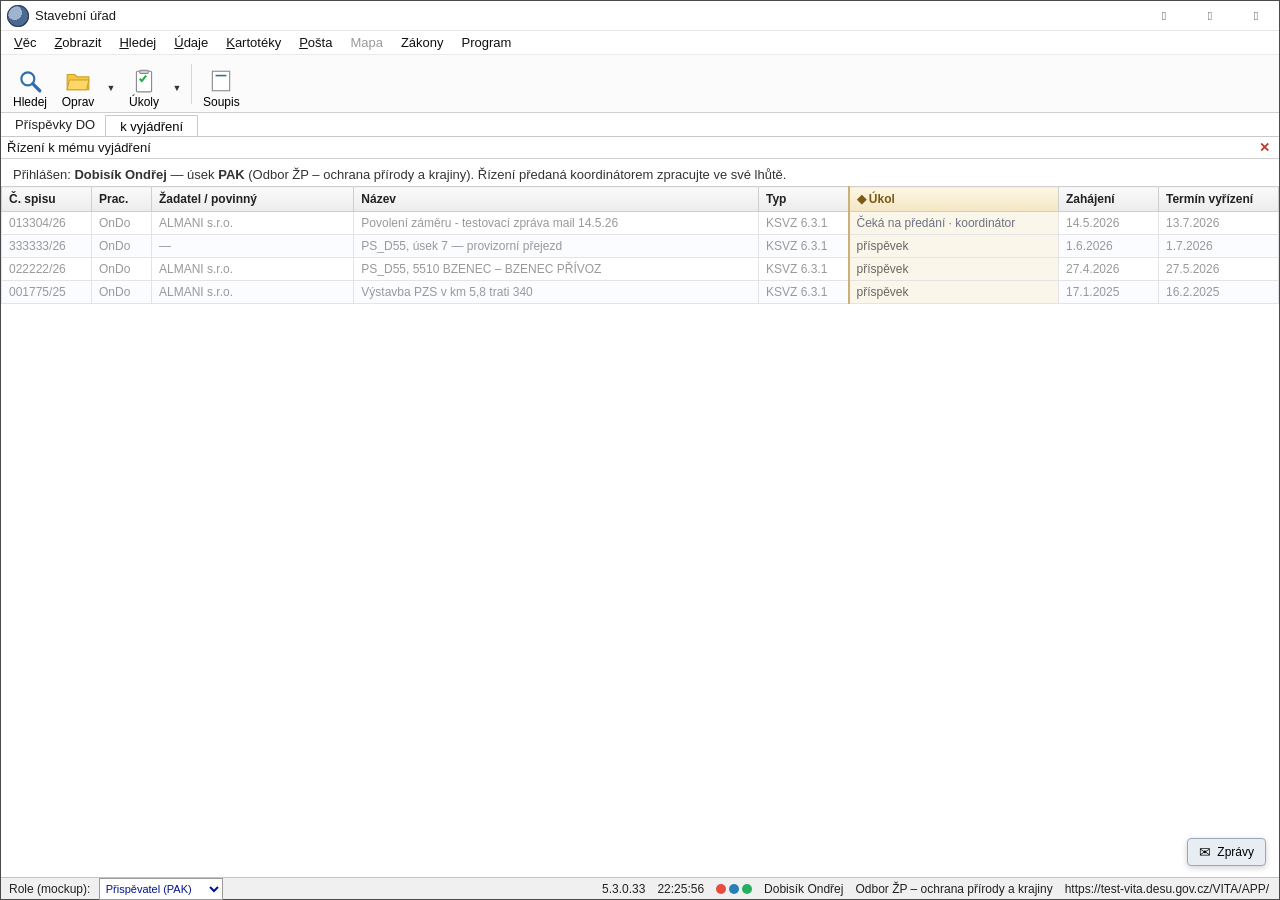
<file: pages/prispevatel.html>
<!DOCTYPE html>
<html lang="cs">
<head>
<meta charset="UTF-8">
<meta name="viewport" content="width=device-width, initial-scale=1.0">
<title>Přispěvatel (DO) – přehled (mockup)</title>
<link rel="stylesheet" href="../assets/css/vita.css">
<style>
  .wl-area { flex:1 1 auto; overflow:auto; background:#fff; }
  .wl-head { padding:8px 12px 4px; font-size:13px; color:#333; }
  table.grid.wl tbody tr.active { cursor:pointer; }
  table.grid.wl tbody tr.active:hover { background:#eef5fd; }
  table.grid.wl tbody tr.inactive td { color:#999; }
  .wl-stav-k { color:#1f4e88; font-weight:bold; }
  .wl-stav-x { color:#666; }
  .wl-stav-w { color:#8a5a00; }
  .wl-stav-ok { color:#1c7a3a; font-weight:bold; }
  .wl-task-act { color:#b8862f; font-weight:bold; }
  .wl-task-wait { color:#6b7280; }
  .wl-task-done { color:#1c7a3a; font-weight:bold; }
  table.grid thead th.wl-col-ukol { background:linear-gradient(#fdf6e3,#f3e6c4); color:#7a5a14; border-left:2px solid #cbb077; }
  table.grid tbody td.wl-col-ukol { background:#fbf6ea; border-left:2px solid #cbb077; }
</style>
</head>
<body>
<div class="app-window">

  <div class="titlebar">
    <div class="logo"></div>
    <div class="title">Stavební úřad</div>
    <div class="win-controls">
      <button title="Minimalizovat">&#xE921;</button>
      <button title="Maximalizovat">&#xE922;</button>
      <button class="close" title="Zavřít">&#xE8BB;</button>
    </div>
  </div>

  <div class="menubar">
    <div class="menu-item"><u>V</u>ěc</div>
    <div class="menu-item"><u>Z</u>obrazit</div>
    <div class="menu-item"><u>H</u>ledej</div>
    <div class="menu-item"><u>Ú</u>daje</div>
    <div class="menu-item"><u>K</u>artotéky</div>
    <div class="menu-item"><u>P</u>ošta</div>
    <div class="menu-item disabled">Mapa</div>
    <div class="menu-item">Zákony</div>
    <div class="menu-item">Program</div>
  </div>

  <div class="toolbar">
    <div class="tbtn"><svg viewBox="0 0 24 24"><circle cx="10" cy="10" r="6" fill="none" stroke="#2f6fb0" stroke-width="2"/><line x1="14.5" y1="14.5" x2="21" y2="21" stroke="#2f6fb0" stroke-width="3" stroke-linecap="round"/></svg><span class="lbl">Hledej</span></div>
    <div class="tbtn"><svg viewBox="0 0 24 24"><path d="M2 6 h7 l2 2 h11 v12 H2 Z" fill="#f4c542" stroke="#caa02b"/><path d="M4 11 h18 l-2 9 H2 Z" fill="#ffd766" stroke="#caa02b"/></svg><span class="lbl">Oprav</span></div>
    <div class="tb-drop">&#9660;</div>
    <div class="tbtn" title="Úkoly"><svg viewBox="0 0 24 24"><rect x="5" y="3" width="14" height="19" rx="1" fill="#fff" stroke="#888"/><rect x="8" y="2" width="8" height="3" rx="1" fill="#cfcfcf" stroke="#888"/><path d="M8 10 l2 2 4-5" fill="none" stroke="#2faa4c" stroke-width="2"/></svg><span class="lbl">Úkoly</span></div>
    <div class="tb-drop">&#9660;</div>
    <div class="tb-sep"></div>
    <div class="tbtn" title="Soupis"><svg viewBox="0 0 24 24"><rect x="4" y="3" width="16" height="18" fill="#fff" stroke="#888"/><line x1="7" y1="7" x2="17" y2="7" stroke="#3a6e95" stroke-width="1.5"/></svg><span class="lbl">Soupis</span></div>
  </div>

  <div class="tabstrip">
    <div class="crumb">Příspěvky DO</div>
    <div class="tab active">k vyjádření</div>
  </div>

  <div class="panel-head">
    <div class="ph-title">Řízení k mému vyjádření</div>
    <div class="ph-close" title="Zpět na úvod" onclick="location.href='../index.html'">&#10005;</div>
  </div>

  <div class="wl-area">
    <div class="wl-head">Přihlášen: <b>Dobisík Ondřej</b> — úsek <b>PAK</b> (Odbor ŽP – ochrana přírody a krajiny). Řízení předaná koordinátorem zpracujte ve své lhůtě.</div>
    <table class="grid wl">
      <thead><tr>
        <th style="width:90px">Č. spisu</th>
        <th style="width:60px">Prac.</th>
        <th style="min-width:150px">Žadatel / povinný</th>
        <th style="min-width:300px">Název</th>
        <th style="width:90px">Typ</th>
        <th class="wl-col-ukol" style="width:210px">&#9670; Úkol</th>
        <th style="width:100px">Zahájení</th>
        <th style="width:120px">Termín vyřízení</th>
      </tr></thead>
      <tbody id="wlBody"></tbody>
    </table>
  </div>

  <div class="statusbar">
    <div class="sb-left"><span class="role-switch">Role&nbsp;(mockup):&nbsp;<select onchange="vitaRoleSwitch(this.value)"><option value="uradnik">Stavební úředník</option><option value="koordinator">Koordinátor</option><option value="prispevatel" selected>Přispěvatel (PAK)</option><option value="prispevatel2">Přispěvatel 2 (HYG)</option></select></span></div>
    <div class="sb-right">
      <span>5.3.0.33</span>
      <span id="clock">0:00:00</span>
      <span class="sb-dots"><span class="sb-dot" style="background:#e74c3c"></span><span class="sb-dot" style="background:#2980b9"></span><span class="sb-dot" style="background:#27ae60"></span></span>
      <span>Dobisík Ondřej</span>
      <span>Odbor ŽP – ochrana přírody a krajiny</span>
      <span>https://test-vita.desu.gov.cz/VITA/APP/</span>
    </div>
  </div>
</div>

<div class="toast" id="toast"></div>
<script src="../assets/js/vita.js"></script>
<script>
function kvFaze(){ try{ var s=localStorage.getItem('vita_kv_state'); if(s){ var o=JSON.parse(s); return o.faze||'zalozeno'; } }catch(e){} return 'zalozeno'; }
function aktivni(){ var fi=['zalozeno','predano','prideleno','kontrola','vyjadreni'].indexOf(kvFaze()); return fi>=2; }
function pakState(){ try{ var s=localStorage.getItem('vita_kv_state'); if(s){ var o=JSON.parse(s); return (o.prisp&&o.prisp.PAK)||{}; } }catch(e){} return {}; }
function kvPrerus(){ try{ var s=localStorage.getItem('vita_kv_state'); if(s){ return !!JSON.parse(s).prerus; } }catch(e){} return false; }
function kvZahajeni(){ try{ var s=localStorage.getItem('vita_kv_state'); if(s){ return JSON.parse(s).zahajeniZpusob||''; } }catch(e){} return ''; }
function kvVydano(){ try{ var s=localStorage.getItem('vita_kv_state'); if(s){ return JSON.parse(s).kvVydano||null; } }catch(e){} return null; }
function kvAll(){ try{ return JSON.parse(localStorage.getItem('vita_kv_state'))||{}; }catch(e){ return {}; } }
function doplneniInfo(o){ if(!o || o.doplneniStav!=='kekontrole') return null; var us=o.doplneniUseky||[], pr=o.prisp||{}; var pend=us.filter(function(u){ var p=pr[u]||{}; return p.pod!=='ok'; }); return pend.length ? {txt:'kontrola doplnění', cls:'wl-stav-w'} : {txt:'doplněno – k obnovení', cls:'wl-stav-ok'}; }

var ROWS = [
  { aktiv:true,  sp:'013304/26', zad:'ALMANI s.r.o.',       nazev:'Povolení záměru - testovací zpráva mail 14.5.26', typ:'KSVZ 6.3.1', zah:'14.5.2026', termin:'13.7.2026' },
  { aktiv:false, sp:'333333/26',  zad:'—',                  nazev:'PS_D55, úsek 7 — provizorní přejezd',             typ:'KSVZ 6.3.1', stav:'příspěvek', zah:'1.6.2026',  termin:'1.7.2026' },
  { aktiv:false, sp:'022222/26',  zad:'ALMANI s.r.o.',      nazev:'PS_D55, 5510 BZENEC – BZENEC PŘÍVOZ',             typ:'KSVZ 6.3.1', stav:'příspěvek', zah:'27.4.2026', termin:'27.5.2026' },
  { aktiv:false, sp:'001775/25',  zad:'ALMANI s.r.o.',      nazev:'Výstavba PZS v km 5,8 trati 340',                 typ:'KSVZ 6.3.1', stav:'příspěvek', zah:'17.1.2025', termin:'16.2.2025' }
];

function render(){
  var tb=document.getElementById('wlBody'); tb.innerHTML='';
  var akt=aktivni();
  ROWS.forEach(function(r){
    var tr=document.createElement('tr');
    if(r.aktiv){
      if(akt){
        tr.className='active';
        tr.onclick=function(){ location.href='prispevatel-detail.html'; };
        var uk=vitaUkolView('pak', null, 'PAK');
        tr.innerHTML='<td><b>'+r.sp+'</b></td><td>OnDo</td><td>'+r.zad+'</td><td>'+r.nazev+'</td><td>'+r.typ+'</td>'+
          '<td class="wl-col-ukol"><span class="'+uk.cls+'">'+uk.txt+'</span></td><td>'+r.zah+'</td><td>'+r.termin+'</td>';
      } else {
        tr.className='inactive';
        tr.innerHTML='<td>'+r.sp+'</td><td>OnDo</td><td>'+r.zad+'</td><td>'+r.nazev+'</td><td>'+r.typ+'</td>'+
          '<td class="wl-col-ukol"><span class="wl-task-wait">Čeká na předání · koordinátor</span></td><td>'+r.zah+'</td><td>'+r.termin+'</td>';
      }
    } else {
      tr.className='inactive';
      tr.innerHTML='<td>'+r.sp+'</td><td>OnDo</td><td>'+r.zad+'</td><td>'+r.nazev+'</td><td>'+r.typ+'</td>'+
        '<td class="wl-col-ukol"><span class="wl-stav-x">'+r.stav+'</span></td><td>'+r.zah+'</td><td>'+r.termin+'</td>';
    }
    tb.appendChild(tr);
  });
}
render();
</script>
<script>vitaMsgInit('prispevatel');</script>
</body>
</html>
</file>
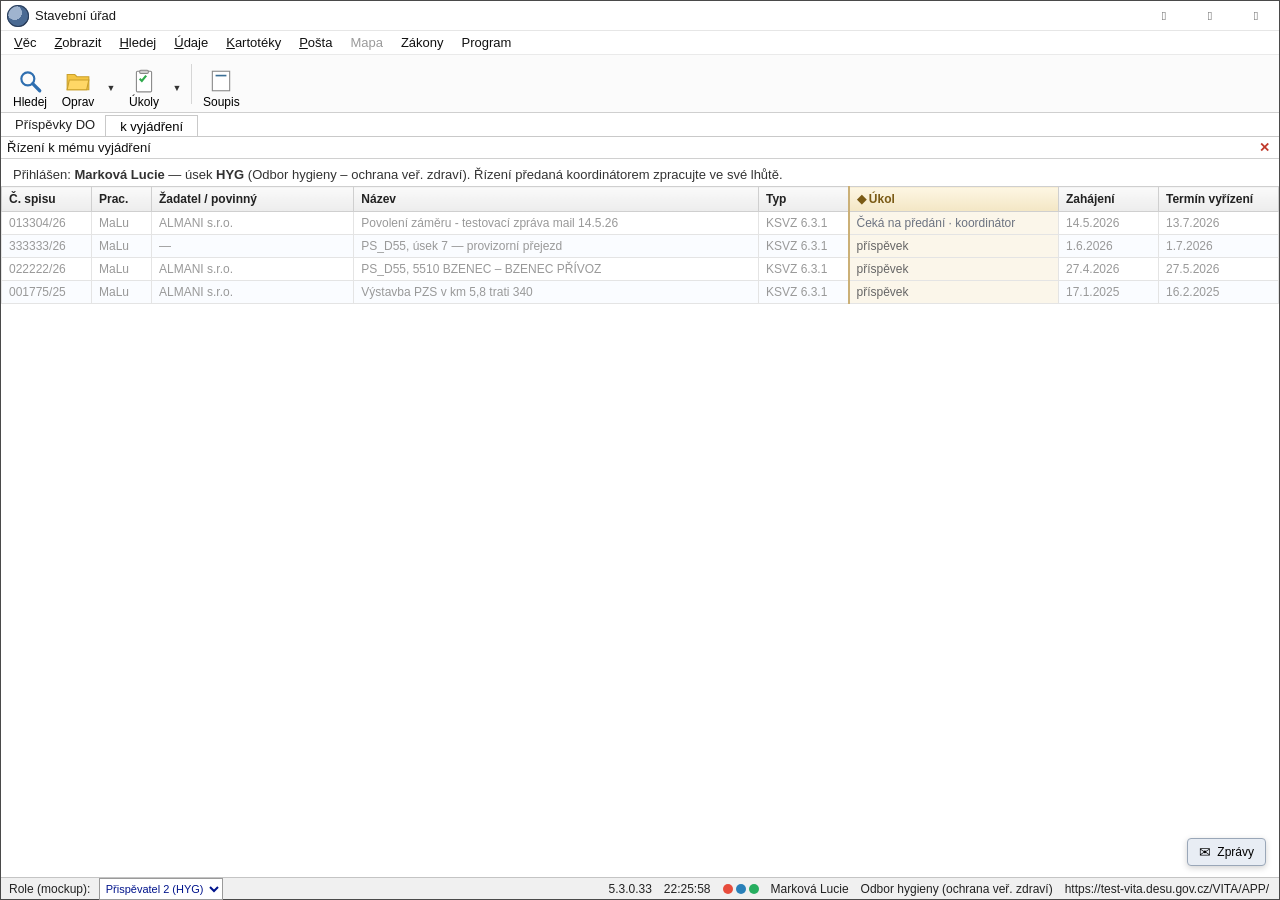
<file: pages/prispevatel2.html>
<!DOCTYPE html>
<html lang="cs">
<head>
<meta charset="UTF-8">
<meta name="viewport" content="width=device-width, initial-scale=1.0">
<title>Přispěvatel 2 (DO) – přehled (mockup)</title>
<link rel="stylesheet" href="../assets/css/vita.css">
<style>
  .wl-area { flex:1 1 auto; overflow:auto; background:#fff; }
  .wl-head { padding:8px 12px 4px; font-size:13px; color:#333; }
  table.grid.wl tbody tr.active { cursor:pointer; }
  table.grid.wl tbody tr.active:hover { background:#eef5fd; }
  table.grid.wl tbody tr.inactive td { color:#999; }
  .wl-stav-k { color:#1f4e88; font-weight:bold; }
  .wl-stav-x { color:#666; }
  .wl-stav-w { color:#8a5a00; }
  .wl-stav-ok { color:#1c7a3a; font-weight:bold; }
  .wl-task-act { color:#b8862f; font-weight:bold; }
  .wl-task-wait { color:#6b7280; }
  .wl-task-done { color:#1c7a3a; font-weight:bold; }
  table.grid thead th.wl-col-ukol { background:linear-gradient(#fdf6e3,#f3e6c4); color:#7a5a14; border-left:2px solid #cbb077; }
  table.grid tbody td.wl-col-ukol { background:#fbf6ea; border-left:2px solid #cbb077; }
</style>
</head>
<body>
<div class="app-window">

  <div class="titlebar">
    <div class="logo"></div>
    <div class="title">Stavební úřad</div>
    <div class="win-controls">
      <button title="Minimalizovat">&#xE921;</button>
      <button title="Maximalizovat">&#xE922;</button>
      <button class="close" title="Zavřít">&#xE8BB;</button>
    </div>
  </div>

  <div class="menubar">
    <div class="menu-item"><u>V</u>ěc</div>
    <div class="menu-item"><u>Z</u>obrazit</div>
    <div class="menu-item"><u>H</u>ledej</div>
    <div class="menu-item"><u>Ú</u>daje</div>
    <div class="menu-item"><u>K</u>artotéky</div>
    <div class="menu-item"><u>P</u>ošta</div>
    <div class="menu-item disabled">Mapa</div>
    <div class="menu-item">Zákony</div>
    <div class="menu-item">Program</div>
  </div>

  <div class="toolbar">
    <div class="tbtn"><svg viewBox="0 0 24 24"><circle cx="10" cy="10" r="6" fill="none" stroke="#2f6fb0" stroke-width="2"/><line x1="14.5" y1="14.5" x2="21" y2="21" stroke="#2f6fb0" stroke-width="3" stroke-linecap="round"/></svg><span class="lbl">Hledej</span></div>
    <div class="tbtn"><svg viewBox="0 0 24 24"><path d="M2 6 h7 l2 2 h11 v12 H2 Z" fill="#f4c542" stroke="#caa02b"/><path d="M4 11 h18 l-2 9 H2 Z" fill="#ffd766" stroke="#caa02b"/></svg><span class="lbl">Oprav</span></div>
    <div class="tb-drop">&#9660;</div>
    <div class="tbtn" title="Úkoly"><svg viewBox="0 0 24 24"><rect x="5" y="3" width="14" height="19" rx="1" fill="#fff" stroke="#888"/><rect x="8" y="2" width="8" height="3" rx="1" fill="#cfcfcf" stroke="#888"/><path d="M8 10 l2 2 4-5" fill="none" stroke="#2faa4c" stroke-width="2"/></svg><span class="lbl">Úkoly</span></div>
    <div class="tb-drop">&#9660;</div>
    <div class="tb-sep"></div>
    <div class="tbtn" title="Soupis"><svg viewBox="0 0 24 24"><rect x="4" y="3" width="16" height="18" fill="#fff" stroke="#888"/><line x1="7" y1="7" x2="17" y2="7" stroke="#3a6e95" stroke-width="1.5"/></svg><span class="lbl">Soupis</span></div>
  </div>

  <div class="tabstrip">
    <div class="crumb">Příspěvky DO</div>
    <div class="tab active">k vyjádření</div>
  </div>

  <div class="panel-head">
    <div class="ph-title">Řízení k mému vyjádření</div>
    <div class="ph-close" title="Zpět na úvod" onclick="location.href='../index.html'">&#10005;</div>
  </div>

  <div class="wl-area">
    <div class="wl-head">Přihlášen: <b>Marková Lucie</b> — úsek <b>HYG</b> (Odbor hygieny – ochrana veř. zdraví). Řízení předaná koordinátorem zpracujte ve své lhůtě.</div>
    <table class="grid wl">
      <thead><tr>
        <th style="width:90px">Č. spisu</th>
        <th style="width:60px">Prac.</th>
        <th style="min-width:150px">Žadatel / povinný</th>
        <th style="min-width:300px">Název</th>
        <th style="width:90px">Typ</th>
        <th class="wl-col-ukol" style="width:210px">&#9670; Úkol</th>
        <th style="width:100px">Zahájení</th>
        <th style="width:120px">Termín vyřízení</th>
      </tr></thead>
      <tbody id="wlBody"></tbody>
    </table>
  </div>

  <div class="statusbar">
    <div class="sb-left"><span class="role-switch">Role&nbsp;(mockup):&nbsp;<select onchange="vitaRoleSwitch(this.value)"><option value="uradnik">Stavební úředník</option><option value="koordinator">Koordinátor</option><option value="prispevatel">Přispěvatel (PAK)</option><option value="prispevatel2" selected>Přispěvatel 2 (HYG)</option></select></span></div>
    <div class="sb-right">
      <span>5.3.0.33</span>
      <span id="clock">0:00:00</span>
      <span class="sb-dots"><span class="sb-dot" style="background:#e74c3c"></span><span class="sb-dot" style="background:#2980b9"></span><span class="sb-dot" style="background:#27ae60"></span></span>
      <span>Marková Lucie</span>
      <span>Odbor hygieny (ochrana veř. zdraví)</span>
      <span>https://test-vita.desu.gov.cz/VITA/APP/</span>
    </div>
  </div>
</div>

<div class="toast" id="toast"></div>
<script src="../assets/js/vita.js"></script>
<script>
function kvFaze(){ try{ var s=localStorage.getItem('vita_kv_state'); if(s){ var o=JSON.parse(s); return o.faze||'zalozeno'; } }catch(e){} return 'zalozeno'; }
function aktivni(){ var fi=['zalozeno','predano','prideleno','kontrola','vyjadreni'].indexOf(kvFaze()); return fi>=2; }
function mineState(){ try{ var s=localStorage.getItem('vita_kv_state'); if(s){ var o=JSON.parse(s); return (o.prisp&&o.prisp.HYG)||{}; } }catch(e){} return {}; }
function kvPrerus(){ try{ var s=localStorage.getItem('vita_kv_state'); if(s){ return !!JSON.parse(s).prerus; } }catch(e){} return false; }
function kvZahajeni(){ try{ var s=localStorage.getItem('vita_kv_state'); if(s){ return JSON.parse(s).zahajeniZpusob||''; } }catch(e){} return ''; }
function kvVydano(){ try{ var s=localStorage.getItem('vita_kv_state'); if(s){ return JSON.parse(s).kvVydano||null; } }catch(e){} return null; }
function kvAll(){ try{ return JSON.parse(localStorage.getItem('vita_kv_state'))||{}; }catch(e){ return {}; } }
function doplneniInfo(o){ if(!o || o.doplneniStav!=='kekontrole') return null; var us=o.doplneniUseky||[], pr=o.prisp||{}; var pend=us.filter(function(u){ var p=pr[u]||{}; return p.pod!=='ok'; }); return pend.length ? {txt:'kontrola doplnění', cls:'wl-stav-w'} : {txt:'doplněno – k obnovení', cls:'wl-stav-ok'}; }

var ROWS = [
  { aktiv:true,  sp:'013304/26', zad:'ALMANI s.r.o.',       nazev:'Povolení záměru - testovací zpráva mail 14.5.26', typ:'KSVZ 6.3.1', zah:'14.5.2026', termin:'13.7.2026' },
  { aktiv:false, sp:'333333/26',  zad:'—',                  nazev:'PS_D55, úsek 7 — provizorní přejezd',             typ:'KSVZ 6.3.1', stav:'příspěvek', zah:'1.6.2026',  termin:'1.7.2026' },
  { aktiv:false, sp:'022222/26',  zad:'ALMANI s.r.o.',      nazev:'PS_D55, 5510 BZENEC – BZENEC PŘÍVOZ',             typ:'KSVZ 6.3.1', stav:'příspěvek', zah:'27.4.2026', termin:'27.5.2026' },
  { aktiv:false, sp:'001775/25',  zad:'ALMANI s.r.o.',      nazev:'Výstavba PZS v km 5,8 trati 340',                 typ:'KSVZ 6.3.1', stav:'příspěvek', zah:'17.1.2025', termin:'16.2.2025' }
];

function render(){
  var tb=document.getElementById('wlBody'); tb.innerHTML='';
  var akt=aktivni();
  ROWS.forEach(function(r){
    var tr=document.createElement('tr');
    if(r.aktiv){
      if(akt){
        tr.className='active';
        tr.onclick=function(){ location.href='prispevatel-detail.html?usek=HYG'; };
        var uk=vitaUkolView('hyg', null, 'HYG');
        tr.innerHTML='<td><b>'+r.sp+'</b></td><td>MaLu</td><td>'+r.zad+'</td><td>'+r.nazev+'</td><td>'+r.typ+'</td>'+
          '<td class="wl-col-ukol"><span class="'+uk.cls+'">'+uk.txt+'</span></td><td>'+r.zah+'</td><td>'+r.termin+'</td>';
      } else {
        tr.className='inactive';
        tr.innerHTML='<td>'+r.sp+'</td><td>MaLu</td><td>'+r.zad+'</td><td>'+r.nazev+'</td><td>'+r.typ+'</td>'+
          '<td class="wl-col-ukol"><span class="wl-task-wait">Čeká na předání · koordinátor</span></td><td>'+r.zah+'</td><td>'+r.termin+'</td>';
      }
    } else {
      tr.className='inactive';
      tr.innerHTML='<td>'+r.sp+'</td><td>MaLu</td><td>'+r.zad+'</td><td>'+r.nazev+'</td><td>'+r.typ+'</td>'+
        '<td class="wl-col-ukol"><span class="wl-stav-x">'+r.stav+'</span></td><td>'+r.zah+'</td><td>'+r.termin+'</td>';
    }
    tb.appendChild(tr);
  });
}
render();
</script>
<script>vitaMsgInit('prispevatel2');</script>
</body>
</html>
</file>
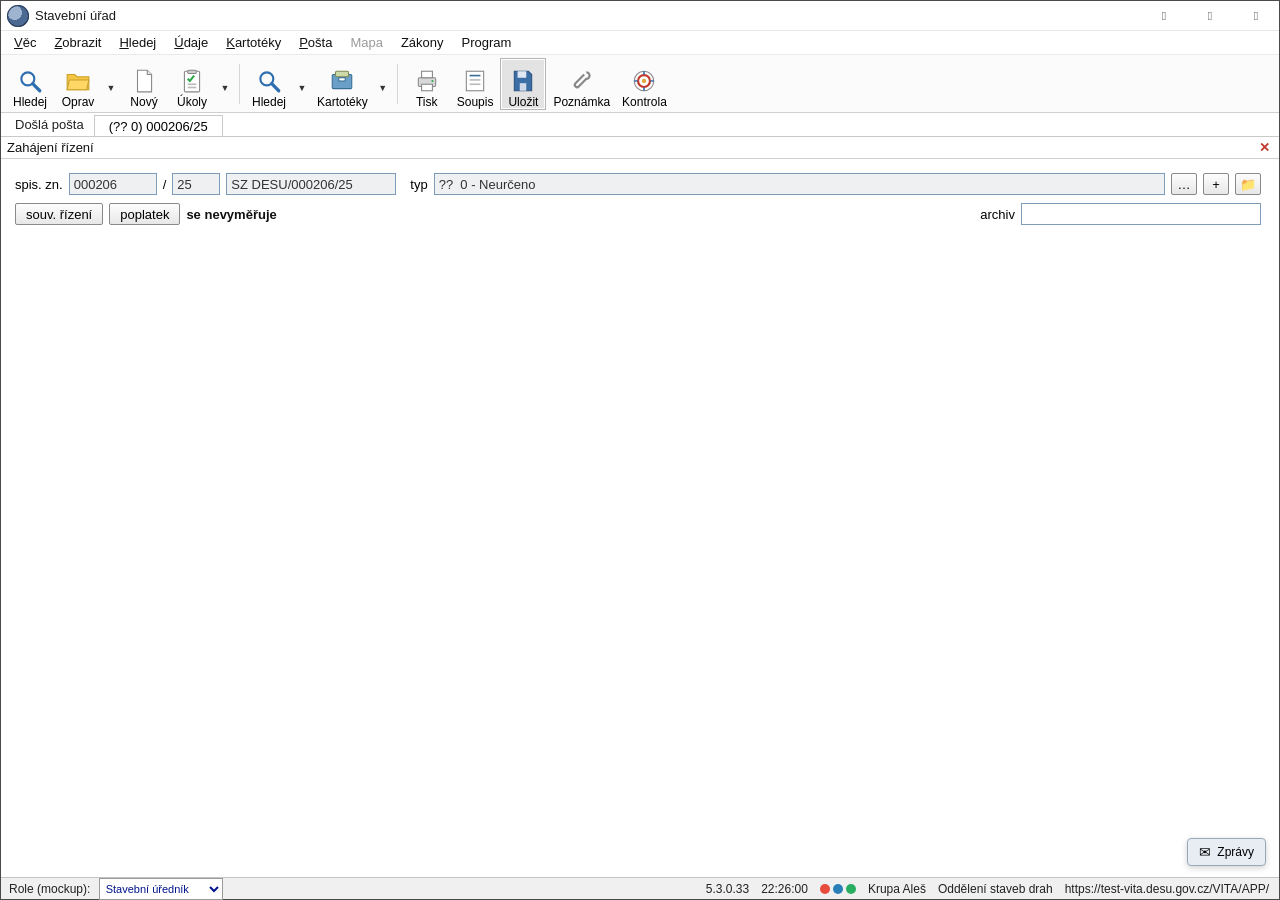
<file: pages/zahajeni-rizeni.html>
<!DOCTYPE html>
<html lang="cs">
<head>
<meta charset="UTF-8">
<meta name="viewport" content="width=device-width, initial-scale=1.0">
<title>Stavební úřad – VITA · Zahájení řízení (mockup)</title>
<link rel="stylesheet" href="../assets/css/vita.css">
<style>
.ci.ci-new { color:#8a5a12; }
#rizeniBody.ro-mode #doAssign { pointer-events:auto !important; background:#fff !important; color:#222 !important; }
.ci.ci-new:hover { background:#f7eed6; color:#7a5a14; }
  /* Příspěvky – sbalené read-only panely (drženo i lokálně kvůli cache vita.css) */
  #koordPrispWrap .opanel { border:1px solid #c9c9c9; margin-bottom:6px; background:#fff; }
  #koordPrispWrap .op-bar { display:flex; align-items:center; background:#ececec; cursor:pointer; }
  #koordPrispWrap .op-bar:hover { background:#e4eef9; }
  #koordPrispWrap .op-usek { width:120px; flex:0 0 120px; text-align:center; padding:7px 4px; border-right:1px solid #c9c9c9; font-weight:bold; color:#1f4e88; background:#f4f4f4; }
  #koordPrispWrap .op-fill { flex:1 1 auto; align-self:stretch; }
  #koordPrispWrap .op-prac { flex:0 0 auto; padding:0 16px; color:#333; }
  #koordPrispWrap .opanel.open > .op-bar { display:none; }
  #koordPrispWrap .op-exp { display:none; align-items:stretch; }
  #koordPrispWrap .opanel.open > .op-exp { display:flex; }
  #koordPrispWrap .op-exp > .spine { flex:0 0 26px; cursor:pointer; }
  #koordPrispWrap .op-body { flex:1 1 auto; min-width:0; }
  #koordPrispWrap .op-fld { display:flex; align-items:center; gap:10px; padding:8px 12px; border-bottom:1px solid #e6e6e6; }
  #koordPrispWrap .op-fld > label { font-weight:bold; color:#333; }
  #koordPrispWrap .op-usek-lbl { font-weight:bold; color:#1f4e88; min-width:40px; }
  #koordPrispWrap .op-fld input[type=text] { flex:1 1 auto; }
  #koordPrispWrap .op-fld select { min-width:300px; }
  #koordPrispWrap .op-prac-r { margin-left:auto; color:#333; padding-left:12px; white-space:nowrap; }
  #koordPrispWrap .op-ro { background:#fcfcfc; min-height:120px; }
  .note-flag { color:#c77c00; cursor:pointer; font-size:12px; vertical-align:middle; }
  .note-flag:hover { color:#1f6fc9; }
  #prispGrid tbody tr { user-select:none; }
  #prispGrid tbody tr.sel td { background:#cfe2fb; }
  .op-fld { display:flex; align-items:center; gap:10px; padding:6px 0; }
  .op-fld > label { font-weight:bold; color:#333; }
  #tabKV.tab-on, #tabPrisp.tab-on { background:#dceaff; border-color:#7da2d6; font-weight:bold; }
  #kvWrap .kv-tool { border:1px solid #9bb6d6; background:#f3f7fc; padding:8px 10px; margin:6px 0 10px; font-size:12px; }
  #kvWrap .kv-lbl { font-weight:bold; color:#333; margin:6px 0 2px; font-size:12px; }
  #kvWrap .kv-edit { border:1px solid #c7c7c7; background:#fff; min-height:24px; padding:4px 6px; font-size:13px; }
  #kvWrap .kv-edit[contenteditable=true]:focus { outline:2px solid #9bc1ff; }
  #kvWrap .kv-edit.kv-ro { background:#f6f6f6; color:#222; }
  #kvWrap .opanel { margin:8px 0; }
  /* KV v pohledu koordinátora musí být editovatelné, dokud není podepsáno (výjimka z ro-mode) */
  #rizeniBody.ro-mode #kvWrap.kv-editable input, #rizeniBody.ro-mode #kvWrap.kv-editable select, #rizeniBody.ro-mode #kvWrap.kv-editable textarea, #rizeniBody.ro-mode #kvWrap.kv-editable [contenteditable] { pointer-events:auto !important; background:#fff !important; color:#222 !important; }
  #rizeniBody.ro-mode #kvWrap.kv-editable input[readonly] { background:#f4f4f4 !important; color:#555 !important; }
  /* Sbalitelná pole sekce (prázdná sbalená, koordinátor může rozkliknout a doplnit) */
  #kvWrap .kv-field > .kv-edit { display:none; }
  #kvWrap .kv-field.open > .kv-edit { display:block; }
  #kvWrap .kv-lbl-tog { cursor:pointer; user-select:none; }
  #kvWrap .kv-lbl-tog:hover { color:#1f4e88; }
  #kvWrap .kv-field:not(.open) > .kv-lbl-tog { color:#9a9a9a; font-weight:normal; }
  #kvWrap .kv-add-hint { color:#1f6b1f; font-weight:normal; font-size:11px; margin-left:6px; }
  #kvWrap .kv-field.open > .kv-lbl-tog .kv-add-hint { display:none; }
  #kvWrap .kv-field > .kv-lbl-tog::before { content:"\25B8\00a0"; font-size:10px; color:#888; }
  #kvWrap .kv-field.open > .kv-lbl-tog::before { content:"\25BE\00a0"; }
  /* Nově navržená funkcionalita KS – jantarové (src-new) schéma, oba pohledy */
  .ks-new { border:1.5px solid #cbb077; background:linear-gradient(#fffdf7,#fbf6ea); border-radius:3px; padding:6px 10px 10px; margin:10px 0; }
  .ks-new-tag { display:inline-flex; align-items:center; gap:6px; background:#f7eed6; border:1px solid #cbb077; color:#7a5a14; font-size:11px; line-height:1; padding:3px 8px; border-radius:2px; font-weight:bold; margin-bottom:6px; }
  .ks-new-tag::before { content:"\25C6"; color:#b8862f; }
  .ks-new #tabKV.tab-on, .ks-new #tabPrisp.tab-on { background:#f3e6c4; border-color:#b8862f; }
  /* === Provenance prvků: src-kv = převzato z apl. Koordinované vyjádření; src-new = zcela nové === */
  .app-window:not(.koord-view) .vpanel.src-kv > .vp-bar > .vp-bar-lbl { background:linear-gradient(#f2f8f6,#d8eae4); border-color:#7aac9d; }
  .app-window:not(.koord-view) .vpanel.src-kv > .vp-bar:hover > .vp-bar-lbl { background:linear-gradient(#ffffff,#cde6df); border-color:#4d8f80; }
  .app-window:not(.koord-view) .vpanel.src-kv > .vp-bar > .vp-bar-sum { border-color:#7aac9d; color:#1f5e52; }
  .app-window:not(.koord-view) .vpanel.src-kv > .vp-exp > .vp-row > .spine { background:#4d8f80; }
  .vpanel.src-new > .vp-bar > .vp-bar-lbl { background:linear-gradient(#fbf6ea,#eee1c4); border-color:#cbb077; }
  .vpanel.src-new > .vp-bar:hover > .vp-bar-lbl { background:linear-gradient(#ffffff,#e7d6a8); border-color:#b8862f; }
  .vpanel.src-new > .vp-bar > .vp-bar-sum { border-color:#cbb077; color:#7a5a14; }
  .vpanel.src-new > .vp-exp > .vp-row > .spine { background:#b8862f; }
  .tag-kv  { background:#e6f1ee; border:1px solid #7aac9d; color:#1f5e52; }
  .tag-new { background:#f7eed6; border:1px solid #cbb077; color:#7a5a14; }
  .accent-kv  { box-shadow: inset 3px 0 0 #4d8f80; }
  .accent-new { box-shadow: inset 3px 0 0 #b8862f; }
  .app-window.koord-view { outline:2px solid #b8862f; outline-offset:-2px; }
  .koord-badge { display:none; }
  .app-window.koord-view .koord-badge { display:inline-flex; align-items:center; background:#f7eed6; border:1px solid #cbb077; color:#7a5a14; font-size:11px; line-height:1; padding:2px 8px; border-radius:2px; margin-left:10px; font-weight:normal; }
</style>
</head>
<body>
<div class="app-window">

  <!-- TITULKOVÝ PRUH -->
  <div class="titlebar">
    <div class="logo"></div>
    <div class="title">Stavební úřad</div>
    <span class="koord-badge">nový pohled – role koordinátora</span>
    <div class="win-controls">
      <button title="Minimalizovat">&#xE921;</button>
      <button title="Maximalizovat">&#xE922;</button>
      <button class="close" title="Zavřít">&#xE8BB;</button>
    </div>
  </div>

  <!-- MENU -->
  <div class="menubar">
    <div class="menu-item"><u>V</u>ěc</div>
    <div class="menu-item"><u>Z</u>obrazit</div>
    <div class="menu-item"><u>H</u>ledej</div>
    <div class="menu-item"><u>Ú</u>daje</div>
    <div class="menu-item"><u>K</u>artotéky</div>
    <div class="menu-item"><u>P</u>ošta</div>
    <div class="menu-item disabled">Mapa</div>
    <div class="menu-item">Zákony</div>
    <div class="menu-item">Program</div>
  </div>

  <!-- TOOLBAR -->
  <div class="toolbar">
    <div class="tbtn"><svg viewBox="0 0 24 24"><circle cx="10" cy="10" r="6" fill="none" stroke="#2f6fb0" stroke-width="2"/><line x1="14.5" y1="14.5" x2="21" y2="21" stroke="#2f6fb0" stroke-width="3" stroke-linecap="round"/></svg><span class="lbl">Hledej</span></div>
    <div class="tbtn"><svg viewBox="0 0 24 24"><path d="M2 6 h7 l2 2 h11 v12 H2 Z" fill="#f4c542" stroke="#caa02b"/><path d="M4 11 h18 l-2 9 H2 Z" fill="#ffd766" stroke="#caa02b"/></svg><span class="lbl">Oprav</span></div>
    <div class="tb-drop">&#9660;</div>
    <div class="tbtn"><svg viewBox="0 0 24 24"><path d="M6 2 h9 l4 4 v16 H6 Z" fill="#fff" stroke="#888"/><path d="M15 2 v4 h4" fill="#e6e6e6" stroke="#888"/></svg><span class="lbl">Nový</span></div>
    <div class="tbtn"><svg viewBox="0 0 24 24"><rect x="5" y="3" width="14" height="19" rx="1" fill="#fff" stroke="#888"/><rect x="8" y="2" width="8" height="3" rx="1" fill="#cfcfcf" stroke="#888"/><path d="M8 10 l2 2 4-5" fill="none" stroke="#2faa4c" stroke-width="2"/><line x1="8" y1="15" x2="16" y2="15" stroke="#bbb" stroke-width="1.5"/><line x1="8" y1="18" x2="16" y2="18" stroke="#bbb" stroke-width="1.5"/></svg><span class="lbl">Úkoly</span></div>
    <div class="tb-drop">&#9660;</div>
    <div class="tb-sep"></div>
    <div class="tbtn"><svg viewBox="0 0 24 24"><circle cx="10" cy="10" r="6" fill="none" stroke="#2f6fb0" stroke-width="2"/><line x1="14.5" y1="14.5" x2="21" y2="21" stroke="#2f6fb0" stroke-width="3" stroke-linecap="round"/></svg><span class="lbl">Hledej</span></div>
    <div class="tb-drop">&#9660;</div>
    <div class="tbtn"><svg viewBox="0 0 24 24"><rect x="3" y="6" width="18" height="13" rx="1" fill="#6aa0c8" stroke="#3a6e95"/><rect x="6" y="3" width="12" height="5" rx="1" fill="#cdd9a6" stroke="#7d8a55"/><rect x="9" y="9" width="6" height="3" fill="#fff" stroke="#3a6e95"/></svg><span class="lbl">Kartotéky</span></div>
    <div class="tb-drop">&#9660;</div>
    <div class="tb-sep"></div>
    <div class="tbtn" onclick="openTisk()" title="Tisk dokumentů"><svg viewBox="0 0 24 24"><rect x="4" y="9" width="16" height="8" rx="1" fill="#d8d8d8" stroke="#888"/><rect x="7" y="3" width="10" height="6" fill="#fff" stroke="#888"/><rect x="7" y="15" width="10" height="6" fill="#fff" stroke="#888"/><circle cx="17" cy="12" r="1" fill="#2faa4c"/></svg><span class="lbl">Tisk</span></div>
    <div class="tbtn"><svg viewBox="0 0 24 24"><rect x="4" y="3" width="16" height="18" fill="#fff" stroke="#888"/><line x1="7" y1="7" x2="17" y2="7" stroke="#3a6e95" stroke-width="1.5"/><line x1="7" y1="11" x2="17" y2="11" stroke="#bbb" stroke-width="1.5"/><line x1="7" y1="15" x2="17" y2="15" stroke="#bbb" stroke-width="1.5"/></svg><span class="lbl">Soupis</span></div>
    <div class="tbtn active"><svg viewBox="0 0 24 24"><path d="M4 3 h13 l3 3 v15 H4 Z" fill="#3a6ea5" stroke="#2c5380"/><rect x="7" y="3" width="8" height="6" fill="#dfe8f2"/><rect x="9" y="14" width="6" height="7" fill="#cdd9e8"/></svg><span class="lbl">Uložit</span></div>
    <div class="tbtn"><svg viewBox="0 0 24 24"><path d="M16 4 a3 3 0 0 1 0 6 l-7 7 a2 2 0 0 1 -3 -3 l8 -8" fill="none" stroke="#888" stroke-width="2"/></svg><span class="lbl">Poznámka</span></div>
    <div class="tbtn"><svg viewBox="0 0 24 24"><circle cx="12" cy="12" r="9" fill="#fff" stroke="#888"/><circle cx="12" cy="12" r="5.5" fill="none" stroke="#c0392b" stroke-width="2"/><circle cx="12" cy="12" r="2" fill="#e0a83c"/><path d="M12 3 v3 M12 18 v3 M3 12 h3 M18 12 h3" stroke="#2f6fb0" stroke-width="1.5"/></svg><span class="lbl">Kontrola</span></div>
  </div>

  <!-- ZÁLOŽKA -->
  <div class="tabstrip">
    <div class="crumb">Došlá pošta</div>
    <div class="tab active" id="crumbTab">(??&nbsp;0)&nbsp;000206/25</div>
  </div>

  <!-- HLAVIČKA PANELU -->
  <div class="panel-head">
    <div class="ph-title">Zahájení řízení</div>
    <div class="ph-close" title="Zpět na seznam" onclick="zavritRizeni()">&#10005;</div>
  </div>

  <!-- FORMULÁŘ -->
  <div class="form-area">

    <div class="row">
      <span class="lbl-plain">spis. zn.</span>
      <input type="text" class="readonly" style="width:88px" id="spisNum" value="000206" readonly>
      <span>/</span>
      <input type="text" class="readonly" style="width:48px" id="spisYear" value="25" readonly>
      <input type="text" class="readonly" style="width:170px" id="spisSz" value="SZ DESU/000206/25" readonly>
      <span class="lbl-plain" style="margin-left:8px">typ</span>
      <input type="text" class="readonly" style="flex:1 1 auto" id="typField" value="??  0 - Neurčeno" readonly>
      <button class="btn icon" id="typPick" onclick="toggleTypeTree(event)" title="Vybrat typ řízení">…</button>
      <button class="btn icon">+</button>
      <button class="btn icon" title="Přiřadit do složky">&#128193;</button>
    </div>

    <!-- Inline seznam typů řízení (zobrazený rovnou, zůstává i po výběru) -->
    <div class="type-tree" id="typeTree">
      <div class="trow leaf" onclick="pickType('??','??  0 - Neurčeno','se nevyměřuje',false)">?? - Neurčeno</div>
      <div class="trow">&#8722;Stavební úřad - 283/2021</div>
      <div class="trow">+Předběžná informace</div>
      <div class="trow muted">(v mockupu zatím nenaplněno)</div>
      <div class="trow">&#8722;Povolení záměru</div>
      <div class="trow leaf" onclick="pickType('PS','PS 6.2.1 - Povolení stavby/zařízení','správní poplatek: 10000 Kč',true)">PS - Povolení stavby/zařízení</div>
      <div class="trow leaf" onclick="pickType('PSZ','PSZ 6.2.2 - Zrychlené řízení','správní poplatek: 10000 Kč',true)">PSZ - Zrychlené řízení</div>
      <div class="trow leaf" onclick="pickType('PZD','PZD 6.2.3 - Změna záměru před dokončením','se nevyměřuje',true)">PZD - Změna záměru před dokončením</div>
      <div class="trow">+Změna využití území</div>
      <div class="trow muted">(v mockupu zatím nenaplněno)</div>
      <div class="trow">+Dělení a scelování pozemků</div>
      <div class="trow muted">(v mockupu zatím nenaplněno)</div>
      <div class="trow">+Ochranné pásmo</div>
      <div class="trow muted">(v mockupu zatím nenaplněno)</div>
      <div class="trow leaf" onclick="pickType('SRP','SRP - Rámcové povolení [DESÚ,KÚ]','se nevyměřuje',true)">SRP - Rámcové povolení [DESÚ,KÚ]</div>
      <div class="trow">+Mimořádné postupy</div>
      <div class="trow muted">(v mockupu zatím nenaplněno)</div>
      <div class="trow">+Užívání stavby</div>
      <div class="trow muted">(v mockupu zatím nenaplněno)</div>
      <div class="trow">+Odstranění stavby</div>
      <div class="trow muted">(v mockupu zatím nenaplněno)</div>
      <div class="trow">+Stavební kontrola</div>
      <div class="trow muted">(v mockupu zatím nenaplněno)</div>
      <div class="trow">+Další</div>
      <div class="trow muted">(v mockupu zatím nenaplněno)</div>
      <div class="trow">+Stavební úřad - 183/2006</div>
      <div class="trow muted">(v mockupu zatím nenaplněno)</div>
    </div>

    <div class="row">
      <button class="btn">souv. řízení</button>
      <button class="btn">poplatek</button>
      <span class="fee" id="feeText">se nevyměřuje</span>
      <span class="lbl-right">archiv</span>
      <input type="text" style="width:240px" value="">
    </div>

    <div id="rizeniBody" style="display:none">
    <div class="koord-bar" id="koordBar" style="display:none"></div>
    <div class="field-rows">

      <!-- ZÁMĚR (panel) -->
      <div class="vpanel" id="vp-zamer">
        <div class="vp-bar" onclick="vpToggle('vp-zamer')"><span class="vp-bar-lbl">záměr</span><span class="vp-bar-sum" id="sum-zamer">Povolení záměru - testovací zpráva mail 14.5.26</span></div>
        <div class="vp-exp" id="host-zamer"><!-- sem se za běhu přesune detail záměru --></div>
      </div>

      <!-- PODKLADY (panel) -->
      <div class="vpanel src-kv" id="vp-podklady">
        <div class="vp-bar" onclick="vpToggle('vp-podklady')"><span class="vp-bar-lbl">podklady</span><span class="vp-bar-sum" id="sum-podklady">0 souborů</span></div>
        <div class="vp-exp">
          <div class="vp-row">
            <div class="spine" onclick="vpToggle('vp-podklady')"><span>podklady</span></div>
            <div class="vp-content">
              <div class="pod-grids">
                <div class="pod-col" id="podCol">
                  <table class="grid" id="podkladyGrid"><thead><tr><th style="min-width:260px">Soubor</th><th>Č.j.</th><th>Ze dne</th><th>Velikost</th></tr></thead><tbody id="podkladyBody"></tbody></table>
                  <div class="pod-empty" id="podkladyEmpty">Seznam neobsahuje žádné záznamy</div>
                </div>
                <div class="pod-col" id="sslWrap" style="display:none">
                  <table class="grid" id="sslGrid"><thead><tr><th style="min-width:260px">Soubor (SSL)</th><th>Č.j.</th><th>Ze dne</th><th>Velikost</th></tr></thead><tbody id="sslBody"></tbody></table>
                </div>
              </div>
              <div class="pod-hint">Pravým tlačítkem nad seznamem → „Přílohy ze SSL" načte žádost a její přílohy ze spisové služby; vybrané řádky vložíte do podkladů (pak jsou dostupné koordinátorovi i přispěvatelům). Dokumentaci (BPP) otevřete přes „Zobrazit BPP" v záměru (DSŘ).</div>
            </div>
          </div>
        </div>
      </div>

      <!-- DO – předání koordinátorovi + termíny (panel) -->
      <div class="vpanel src-new" id="vp-do">
        <div class="vp-bar" onclick="vpToggle('vp-do')"><span class="vp-bar-lbl">koordinátor DO</span><span class="vp-bar-sum" id="sum-do"></span></div>
        <div class="vp-exp">
          <div class="vp-row">
            <div class="spine" onclick="vpToggle('vp-do')"><span>koordinátor DO</span></div>
            <div class="vp-content">
              <div id="doPredejBox">
                <div class="pred-row">
                  <label>Koordinátor</label>
                  <select id="doCoord">
                    <option value="">— vyberte koordinátora —</option>
                    <option>vedoucí koordinátorů</option>
                    <option>Ing. Pavla Nováková</option>
                    <option>Mgr. Jan Dvořák</option>
                    <option>Ing. Petr Horák</option>
                    <option>Bc. Lucie Marková</option>
                  </select>
                  <button class="btn" id="doPredejBtn" onclick="doPredej()">Předat koordinátorovi</button>
                </div>
                <div class="kv-hint" style="margin-bottom:6px">Při předání koordinátor zapojí všechny interní DO plošně; o dotčenosti (a případném externím DO) rozhodne každý DO sám.</div>
              </div>
              <div class="pred-done" id="doPredanoBox" style="display:none"></div>

              <h3 class="section" style="margin-top:6px">Termíny</h3>
              <div class="term-row"><label>podáno</label><input type="text" class="readonly" style="width:110px" value="14.5.2026" readonly></div>
              <div class="term-row"><label>termín vyřízení</label><input type="text" class="readonly" style="width:110px" value="13.7.2026" readonly><span style="color:#444">(pro přispěvatele 13.6.2026)</span></div>
              <div class="term-row"><label>termín pro přispěvatele</label><input type="text" class="readonly" style="width:110px" value="13.6.2026" readonly><span style="color:#888;font-size:12px">zadáno v administraci · kratší než termín vyřízení (čas na zapracování koordinovaného vyjádření)</span></div>
              <div class="term-row"><label>archiv</label><input type="text" style="width:240px" value=""></div>
              <div class="prisp-note" id="doRoleNote" style="display:none"></div>
            </div>
          </div>
        </div>
      </div>

      <!-- PŘISPĚVATELÉ (panel) -->
      <div class="vpanel src-kv" id="vp-prisp">
        <div class="vp-bar" onclick="vpToggle('vp-prisp')"><span class="vp-bar-lbl">přispěvatelé</span><span class="vp-bar-sum" id="sum-prisp"></span></div>
        <div class="vp-exp">
          <div class="vp-row">
            <div class="spine" onclick="vpToggle('vp-prisp')"><span>přispěvatelé</span></div>
            <div class="vp-content">
              <div id="prispTools" style="margin-bottom:8px;font-size:12px;display:none"></div>
              <div id="vydaniBox" style="margin-bottom:8px;font-size:12px;display:none;border:1px solid #9bb6d6;background:#eef3fa;padding:6px 8px"></div>
              <div class="prisp-alert" id="prispAlert" style="display:none"></div>
              <div class="prisp-alert" id="extNote" style="display:none;background:#fff4e8;border-color:#f0c089;color:#8a3a00"></div>
              <table class="grid" id="prispGrid">
                <thead><tr>
                  <th style="width:42px">Úsek</th>
                  <th style="min-width:230px">Odbor</th>
                  <th>Pracovník</th>
                  <th>Podklady</th>
                  <th>Termín</th>
                  <th style="width:64px">Vyřízeno</th>
                  <th>Veřejné zájmy</th>
                  <th>DO</th>
                </tr></thead>
                <tbody id="prispBody"></tbody>
              </table>
              <div id="ksNewZone" class="ks-new" style="display:none">
                <div class="ks-new-tag">Nově navržená funkcionalita — koordinované stanovisko (KS)</div>
                <div id="koordPrispTools" style="margin-top:2px">
                  <button class="btn sm" id="tabPrisp" onclick="koordTab('prisp')">Příspěvky jednotlivých DO &#9656;</button>
                  <button class="btn sm" id="tabKV" onclick="koordTab('kv')">Koordinované vyjádření &#9656;</button>
                  <span class="sub" id="koordTabsHint">&nbsp;— „Příspěvky" = porovnání jednotlivých vyjádření; KV sestavte z parafovaných příspěvků</span>
                </div>
                <div id="kvWrap" style="display:none"></div>
                <div id="koordPrispWrap" style="display:none"></div>
              </div>
              <div class="prisp-note" id="prispNote"></div>
            </div>
          </div>
        </div>
      </div>

      <!-- jednoduché řádky -->
      <div class="field-row">
        <div class="fld-label-btn"><u>z</u>ástupci</div>
        <div class="val empty"></div>
      </div>
      <div class="field-row">
        <div class="fld-label-btn">stavebník</div>
        <div class="val" id="stavebnikName">ALMANI s.r.o.</div>
      </div>
      <div class="field-row">
        <div class="fld-label-btn"><u>h</u>lavní účastníci</div>
        <div class="val empty"></div>
      </div>
      <div class="field-row">
        <div class="fld-label-btn"><u>ú</u>častníci</div>
        <div class="val empty"></div>
      </div>
      <div class="field-row" onclick="doRozToggle()" style="cursor:pointer">
        <div class="fld-label-btn">DO</div>
        <div class="val" id="doRozSum"><span class="sub">— žádné dotčené orgány</span></div>
      </div>
      <div id="doRozPanel" style="display:none;padding:2px 0 6px 0">
        <table class="grid" style="margin:0 0 6px"><thead><tr><th style="width:110px">ID (IČO)</th><th>Konkrétní dotčený orgán</th><th style="width:150px">generický DO</th><th style="width:30px"></th></tr></thead><tbody id="doRozBody"></tbody></table>
        <div id="doRozAdd" style="display:flex;gap:6px;flex-wrap:wrap;align-items:center;margin-bottom:4px">
          <select id="doRozGen" style="min-width:160px"></select>
          <input type="text" id="doRozIco" placeholder="IČO" style="width:100px">
          <input type="text" id="doRozNazev" placeholder="Konkrétní DO (název)" style="flex:1 1 200px">
          <button class="btn sm" onclick="doRozAdd()">Přidat</button>
        </div>
        <div class="sub">Konkrétní dotčené orgány pro <b>rozdělovník</b> — podle nich se dokumenty vypravují. Koordinátor vybírá generické DO, stavební úředník je zde zkonkrétňuje.</div>
      </div>
      <div class="field-row">
        <div class="fld-label-btn"><u>o</u>statní</div>
        <div class="val empty"></div>
      </div>
      <div class="field-row">
        <div class="fld-label-btn">stanoviska</div>
        <div class="val empty"></div>
      </div>
    </div>

    <h3 class="section">Termíny</h3>
    <div class="term-row">
      <label>zahájení řízení</label>
      <input type="text" style="width:110px" value="14.5.2026">
      <select id="rizeniStav" style="width:150px;margin-left:8px" onchange="rizeniStavChange()">
        <option value=""></option>
        <option value="Přerušení">Přerušení</option>
        <option value="Zastavení">Zastavení</option>
        <option value="Postoupení">Postoupení</option>
        <option value="Odložení">Odložení</option>
      </select>
    </div>
    <div class="term-row">
      <label>způsob zahájení</label>
      <select id="zahajeniZpusob" style="width:150px" onchange="zahajeniZpusobChange()">
        <option value=""></option>
        <option value="jednání">jednání</option>
        <option value="stanoviska">stanoviska</option>
      </select>
      <span style="color:#888;font-size:12px;margin-left:8px">podklady v pořádku → vyrozumění o zahájení (Tisk)</span>
    </div>
    <div id="prerusBox" style="display:none">
      <div class="term-row"><label>lhůty neběží od</label><input type="text" class="readonly" style="width:110px" value="14.5.2026" readonly></div>
      <div class="term-row"><label>přerušení řízení</label><input type="text" class="readonly" style="width:110px" value="14.5.2026" readonly><button class="btn sm" style="margin-left:8px" onclick="openDoplnitO()">doplnit o …</button></div>
      <div class="term-row"><label>termín doplnění</label><input type="text" class="readonly" style="width:110px" value="13.6.2026" readonly></div>
      <div class="prisp-note" style="color:#1f4e88;font-weight:bold;background:#eef3fb;border-color:#cfe0f5">Lhůty neběží (řízení je přerušeno)</div>
    </div>
    <div class="term-row">
      <label>z<u>r</u>ychlené řízení</label>
      <select style="width:130px"><option></option><option>ano</option><option>ne</option></select>
    </div>

    <div class="signature">Dne 25.5.2026, zapsal ales.krupa</div>
    </div><!-- /#rizeniBody -->
  </div>

  <!-- STATUS BAR -->
  <div class="statusbar">
    <div class="sb-left"><span class="role-switch">Role&nbsp;(mockup):&nbsp;<select id="roleSel" onchange="vitaRoleSwitch(this.value)"><option value="uradnik">Stavební úředník</option><option value="koordinator">Koordinátor</option><option value="prispevatel">Přispěvatel (PAK)</option><option value="prispevatel2">Přispěvatel 2 (HYG)</option></select></span></div>
    <div class="sb-right">
      <span>5.3.0.33</span>
      <span id="clock">20:40:54</span>
      <span class="sb-dots">
        <span class="sb-dot" style="background:#e74c3c"></span>
        <span class="sb-dot" style="background:#2980b9"></span>
        <span class="sb-dot" style="background:#27ae60"></span>
      </span>
      <span>Krupa Aleš</span>
      <span>Oddělení staveb drah</span>
      <span>https://test-vita.desu.gov.cz/VITA/APP/</span>
    </div>
  </div>
</div>

<!-- ============ MODÁL: SPRÁVA DOTČENÝCH ORGÁNŮ ============ -->
<div class="overlay" id="doOverlay">
  <div class="modal">
    <div class="m-title">
      <span id="doTitle">Dotčené orgány&nbsp;&nbsp;—&nbsp;&nbsp;SZ DESU_skol/000138/26&nbsp;&nbsp;(PSZ 6.2.2 – Zrychlené řízení)</span>
      <div class="m-x" onclick="closeDO()" title="Zavřít">&#10005;</div>
    </div>

    <div class="m-toolbar">
      <button class="btn sm" onclick="openAddDialog()">➕ Přidat dotčený orgán</button>
      <button class="btn sm" onclick="sendRequest()">📤 Odeslat žádost o vyjádření</button>
      <button class="btn sm" onclick="urge()">🔔 Urgovat / prodloužit lhůtu</button>
      <button class="btn sm" onclick="openRecordDialog()">📝 Zaznamenat stanovisko</button>
      <button class="btn sm" onclick="removeRow()">🗑 Odebrat</button>
      <span style="width:1px;height:20px;background:#ccc;margin:0 4px"></span>
      <button class="btn sm" onclick="autoSuggest()" title="Návrh DO podle druhu a místa záměru">✨ Navrhnout DO podle záměru</button>
    </div>

    <div class="m-body">
      <table class="grid" id="doGrid">
        <thead>
          <tr>
            <th style="width:26px"></th>
            <th style="min-width:240px">Dotčený orgán</th>
            <th>Agenda / úsek</th>
            <th>Typ úkonu</th>
            <th>Kanál</th>
            <th>Odesláno</th>
            <th>Lhůta do</th>
            <th>Stav</th>
            <th>Výsledek / dokument</th>
          </tr>
        </thead>
        <tbody id="doBody"><!-- generováno JS --></tbody>
      </table>
    </div>

    <div class="m-foot">
      <div class="legend">
        <span class="status-badge s-none">Nepožádáno</span>
        <span class="status-badge s-sent">Běží lhůta</span>
        <span class="status-badge s-fiction">Fikce souhlasu</span>
        <span class="status-badge s-ok">Souhlasné</span>
        <span class="status-badge s-cond">S podmínkami</span>
        <span class="status-badge s-no">Nesouhlasné</span>
      </div>
      <div class="right">
        <button class="btn" onclick="closeDO()">Zavřít</button>
        <button class="btn" onclick="saveDO()">Uložit a převzít do řízení</button>
      </div>
    </div>
  </div>
</div>

<!-- ============ WORKSPACE: KOORDINOVANÉ VYJÁDŘENÍ (role-aware) ============ -->
<div class="overlay" id="kvOverlay">
  <div class="modal kv">
    <div class="m-title">
      <span id="kvTitle">Koordinované vyjádření</span>
      <div class="m-x" onclick="closeKV()" title="Zavřít">&#10005;</div>
    </div>
    <div class="m-body">
      <div class="kv-rolebar">Pohled:&nbsp;<span class="kv-role-pill" id="kvRoleName">Stavební úředník</span><span id="kvRoleDesc"></span></div>

      <!-- ÚŘEDNÍK: předání koordinátorovi -->
      <div class="kv-pane" id="kvHandover">
        <div class="kv-h-title">Předání řízení koordinátorovi</div>
        <div class="kv-grid2">
          <div class="kv-field">
            <label>Koordinátor</label>
            <select id="kvCoord" onchange="kvCheckReady()">
              <option value="">— vyberte koordinátora —</option>
              <option>Ing. Pavla Nováková</option>
              <option>Mgr. Jan Dvořák</option>
              <option>Ing. Petr Horák</option>
              <option>Bc. Lucie Marková</option>
            </select>
            <div class="kv-hint">Na úřadě (150+ zaměstnanců) působí více koordinátorů – vyberte příslušného.</div>
          </div>
          <div class="kv-field">
            <label>Podklady k předání</label>
            <div class="kv-podklady">
              <label><input type="checkbox" checked> Žádost o povolení záměru.pdf</label>
              <label><input type="checkbox" checked> Dokumentace záměru (DSŘ) — přístupná přes ISSŘ</label>
              <label><input type="checkbox" checked> Situační výkres C.3</label>
              <label><input type="checkbox" checked> Souhrnná technická zpráva</label>
              <label><input type="checkbox"> Plná moc zástupce</label>
            </div>
            <button class="btn-cmd tag-new" style="margin-top:8px;font-size:12px;padding:5px 14px" onclick="window.open('https://aleskrupa109.github.io/ISSR/pages/detail-zameru.html','_blank')">Zobrazit BPP (DSŘ)</button>
          </div>
        </div>
        <div class="kv-field">
          <label>Lhůty</label>
          <div class="kv-lhuty">
            <div class="kv-lhuta"><span class="kv-l-name">1. lhůta — kontrola úplnosti podkladů</span><span>10 dní od podání (14.5.2026) → <b>24.5.2026</b></span></div>
            <div class="kv-lhuta"><span class="kv-l-name">2. lhůta — zpracování vyjádření</span><span><select id="kvL2" style="min-width:90px"><option value="30">30 dní</option><option value="60">60 dní</option></select>&nbsp;&nbsp;běží od vyrozumění o zahájení</span></div>
          </div>
          <label class="kv-confirm"><input type="checkbox" id="kvLhutyOk" onchange="kvCheckReady()"> Potvrzuji nastavení lhůt</label>
        </div>
        <div style="text-align:right;margin-top:6px">
          <button class="btn" id="kvHandBtn" disabled onclick="kvHandover()">Předat koordinátorovi</button>
        </div>
      </div>

      <!-- ÚŘEDNÍK (po předání) / KOORDINÁTOR: sledování příspěvků -->
      <div class="kv-pane" id="kvMonitor" style="display:none">
        <div class="kv-banner" id="kvBanner"></div>
        <div class="kv-alert" id="kvAlert" style="display:none"></div>
        <table class="grid" id="kvGrid">
          <thead><tr>
            <th style="width:46px">Úsek</th>
            <th style="min-width:230px">Dotčený orgán / odbor</th>
            <th>Podklady <span class="sub">(1. lhůta)</span></th>
            <th>Stav vyjádření</th>
            <th>2. lhůta</th>
            <th>Výsledek <span class="sub">(veřejné zájmy)</span></th>
            <th>DO</th>
            <th>Parafa</th>
          </tr></thead>
          <tbody id="kvBody"></tbody>
        </table>
        <div class="kv-note" id="kvMonNote"></div>
      </div>

      <!-- DO: zástupný text -->
      <div class="kv-pane" id="kvDoNote" style="display:none">
        <div class="kv-note">Pohled přispěvatele (integrovaného DO): kontrola úplnosti podkladů a editor vyjádření (veřejné zájmy, zmocnění, podmínky / odůvodnění / upozornění / negativní důvody) doplníme v dalším kroku.</div>
      </div>
    </div>
    <div class="m-foot">
      <div class="legend">
        <span class="status-badge s-none">Nezahájeno</span>
        <span class="status-badge s-sent">Zpracovává se</span>
        <span class="status-badge s-paraf">K parafě</span>
        <span class="status-badge s-ok">Vyřízeno</span>
        <span class="status-badge s-fiction">Fikce souhlasu</span>
      </div>
      <div class="right"><button class="btn" onclick="closeKV()">Zavřít</button></div>
    </div>
  </div>
</div>

<!-- ============ MODÁL: STAVBA (detail – horizontální záložky) ============ -->
<div class="overlay" id="stavbaOverlay">
  <div class="modal stavba">
    <div class="m-title">
      <span id="stavbaTitle">Záměr&nbsp;&nbsp;—&nbsp;&nbsp;SZ DESU_skol/000138/26&nbsp;&nbsp;(PSZ 6.2.2 – Zrychlené řízení)</span>
      <div class="m-x" onclick="closeStavba()" title="Zavřít">&#10005;</div>
    </div>

    <div class="m-body">
      <!-- horizontální záložky -->
      <div class="htabs">
        <div class="htab active" data-tab="misto" onclick="stavbaTab('misto')">Místo stavby</div>
        <div class="htab" data-tab="nazev" onclick="stavbaTab('nazev')">Název</div>
        <div class="htab" data-tab="popis" onclick="stavbaTab('popis')">Popis</div>
        <div class="htab" data-tab="vodo" onclick="stavbaTab('vodo')">Vodoprávní evidence</div>
        <div class="htab" data-tab="dsr" onclick="stavbaTab('dsr')">DSŘ</div>
      </div>

      <div class="stavba-wrap">
        <div class="spine"><span>záměr</span></div>
        <div class="stavba-panes">

          <!-- ===== MÍSTO STAVBY ===== -->
          <div class="pane" id="pane-misto">
            <div class="misto-grid">
              <div class="misto-left">
                <div class="mrow">
                  <label>obec</label>
                  <div class="combo wide"><input value="Lhota"><span class="cbtn">&#9660;</span></div>
                </div>
                <div class="mrow">
                  <label>část</label>
                  <div class="combo wide"><input value=""><span class="cbtn">&#9660;</span></div>
                  <input class="num" type="text">
                  <span class="lbl-cp">č.p.</span>
                </div>
                <div class="mrow">
                  <label>ulice</label>
                  <div class="combo wide"><input value=""><span class="cbtn">&#9660;</span></div>
                  <input class="num2" type="text">
                  <input class="num2" type="text">
                </div>
                <div class="mrow" style="margin-top:16px">
                  <div class="combo xwide"><input value="svépomocí - stavební dozor"><span class="cbtn">&#9660;</span></div>
                </div>
              </div>

              <div class="misto-right">
                <div class="subtabs">
                  <div class="subtab active" onclick="subTab(this)">Parcely</div>
                  <div class="subtab" onclick="subTab(this)">Sousední</div>
                </div>
                <div class="parcel-grid">
                  <table class="grid">
                    <thead>
                      <tr><th style="width:46px">D</th><th>Kmen</th><th style="width:46px">P</th><th>Katastr</th></tr>
                    </thead>
                  </table>
                  <div class="parcel-empty">Seznam neobsahuje žádné záznamy</div>
                  <div class="parcel-add">
                    <input class="num" style="width:40px" type="text" title="D">
                    <input class="num" style="width:92px" type="text" title="Kmen">
                    <input class="num" style="width:40px" type="text" title="P">
                    <div class="combo" style="flex:1 1 auto"><input placeholder="katastrální území"><span class="cbtn">&#9660;</span></div>
                  </div>
                </div>
              </div>
            </div>
          </div>

          <!-- ===== NÁZEV ===== -->
          <div class="pane" id="pane-nazev" style="display:none">
            <div class="rt-toolbar">
              <div class="rb" style="font-weight:bold">B</div>
              <div class="rb" style="font-style:italic">I</div>
              <div class="rb" style="text-decoration:underline">U</div>
              <div class="rb">A<sup>2</sup></div>
              <div class="rb">A<sub>2</sub></div>
              <div class="rsep"></div>
              <div class="rb" title="Vyjmout">&#9986;</div>
              <div class="rb" title="Kopírovat">&#128203;</div>
              <div class="rb" title="Vložit">&#128204;</div>
            </div>
            <div class="rt-area" contenteditable="true">Povolení záměru - testovací zpráva mail 14.5.26<br>MM</div>
          </div>

          <!-- ===== POPIS ===== -->
          <div class="pane" id="pane-popis" style="display:none">
            <div class="rt-toolbar">
              <div class="rb" style="font-weight:bold">B</div>
              <div class="rb" style="font-style:italic">I</div>
              <div class="rb" style="text-decoration:underline">U</div>
              <div class="rb">A<sup>2</sup></div>
              <div class="rb">A<sub>2</sub></div>
              <div class="rsep"></div>
              <div class="rb" title="Vyjmout">&#9986;</div>
              <div class="rb" title="Kopírovat">&#128203;</div>
              <div class="rb" title="Vložit">&#128204;</div>
            </div>
            <div class="rt-area" id="popisZameru" contenteditable="true" style="color:#888" onfocus="popisFocus()" onblur="savePopisZameru()">Slovní popis stavby / záměru…</div>
          </div>

          <!-- ===== VODOPRÁVNÍ EVIDENCE (předběžný návrh) ===== -->
          <div class="pane" id="pane-vodo" style="display:none">
            <div class="vodo-note">⚠ Rozložení této záložky nebylo ve screenshotech – jde o předběžný návrh k upřesnění (napojení na vodoprávní evidenci / IS VODA).</div>
            <div class="vodo-grid">
              <label>Druh vodního díla</label>
              <select><option></option><option>Vodovodní řad</option><option>Kanalizační stoka</option><option>ČOV</option><option>Most / propustek přes vodní tok</option></select>
              <label>Vodní tok (IDVT)</label>
              <input type="text" placeholder="ID vodního toku">
              <label>Číslo hydrolog. pořadí (ČHP)</label>
              <input type="text" placeholder="x-xx-xx-xxxx-x-xx">
              <label>Říční km</label>
              <input type="text">
              <label>Hydrogeologický rajon</label>
              <input type="text">
            </div>
          </div>

          <!-- ===== DSŘ ===== -->
          <div class="pane" id="pane-dsr" style="display:none">
            <div class="dsr-grid">
              <label>Záměr</label>
              <input type="text" value="Z/2026/959">
              <span></span>
              <label>Dokumentace</label>
              <input type="text" value="SR00X005P60K">
              <button class="btn-cmd" onclick="window.open('https://aleskrupa109.github.io/ISSR/pages/detail-zameru.html','_blank')">Zobrazit BPP (DSŘ)</button>
              <label>Řízení</label>
              <input type="text" value="R/2026/473">
              <span></span>
            </div>
          </div>

        </div>
      </div>
    </div>

    <div class="m-foot">
      <span class="hint" style="margin:0">Záložky odpovídají rozbalenému tlačítku „záměr" v reálné aplikaci.</span>
      <div class="right">
        <button class="btn" onclick="closeStavba()">Zavřít</button>
        <button class="btn" onclick="savePopisZameru(); toast('Změny záměru uloženy.'); closeStavba();">Uložit</button>
      </div>
    </div>
  </div>
</div>

<!-- ============ MINI DIALOG: PŘIDAT DO ============ -->
<div class="overlay" id="addOverlay">
  <div class="modal mini">
    <div class="m-title"><span>Přidat dotčený orgán z kartotéky</span><div class="m-x" onclick="closeAddDialog()">&#10005;</div></div>
    <div class="m-body">
      <p class="hint" style="margin-top:0">Návrhy jsou předfiltrované podle druhu záměru (<b>stavba dráhy</b>) a katastrálního území. Označte orgány, které mají být osloveny.</p>
      <div class="suggest-box" id="suggestBox"><!-- generováno JS --></div>
    </div>
    <div class="m-foot">
      <span class="hint" id="addCount" style="margin:0">Vybráno: 0</span>
      <div class="right">
        <button class="btn" onclick="closeAddDialog()">Storno</button>
        <button class="btn" onclick="confirmAdd()">Přidat vybrané</button>
      </div>
    </div>
  </div>
</div>

<!-- ============ MINI DIALOG: ZAZNAMENAT STANOVISKO ============ -->
<div class="overlay" id="recordOverlay">
  <div class="modal mini" style="width:640px">
    <div class="m-title"><span>Zaznamenat stanovisko / vyjádření</span><div class="m-x" onclick="closeRecordDialog()">&#10005;</div></div>
    <div class="m-body">
      <p class="hint" id="recordFor" style="margin-top:0"></p>
      <div class="form-grid">
        <label>Typ úkonu</label>
        <select id="recType"><option>Závazné stanovisko</option><option>Vyjádření</option><option>Koordinované záv. stanovisko</option><option>Jednotné env. stanovisko (JES)</option></select>
        <label>Výsledek</label>
        <select id="recResult">
          <option value="ok">Souhlasné</option>
          <option value="cond">Souhlasné s podmínkami</option>
          <option value="no">Nesouhlasné</option>
        </select>
        <label>Č. j. orgánu</label>
        <input type="text" id="recCj" placeholder="např. DUCR-12345/26/Ksm">
        <label>Datum doručení</label>
        <input type="text" id="recDate" value="">
        <label>Dokument</label>
        <input type="text" id="recDoc" placeholder="název přílohy / odkaz na dokument v ISSŘ">
        <label>Podmínky / poznámka</label>
        <textarea id="recNote" placeholder="text podmínek, které se přenesou do výroku rozhodnutí…"></textarea>
      </div>
      <p class="hint">Stanovisko obdržené přes ISSŘ se po potvrzení automaticky zařadí do spisu a podmínky lze jedním krokem převzít do výroku rozhodnutí.</p>
    </div>
    <div class="m-foot">
      <div class="right">
        <button class="btn" onclick="closeRecordDialog()">Storno</button>
        <button class="btn" onclick="confirmRecord()">Uložit stanovisko</button>
      </div>
    </div>
  </div>
</div>

<div class="toast" id="toast"></div>

<script src="../assets/js/vita.js"></script>
<script>
/* =================== DATA =================== */
// Kartotéka / katalog dotčených orgánů (návrhy podle druhu záměru "stavba dráhy")
const CATALOG = [
  { grp:"Závazná stanoviska – speciální", items:[
    { id:"ducr", name:"Drážní úřad", agenda:"Stavby drah – sekce stavební", ukon:"Závazné stanovisko", flag:"zs", lhuta:30 },
    { id:"hzs",  name:"HZS Středočeského kraje", agenda:"Požární ochrana", ukon:"Závazné stanovisko", flag:"zs", lhuta:30 },
    { id:"khs",  name:"Krajská hygienická stanice Stč. kraje", agenda:"Ochrana veřejného zdraví", ukon:"Závazné stanovisko", flag:"zs", lhuta:30 },
    { id:"pam",  name:"MěÚ – odbor památkové péče", agenda:"Státní památková péče", ukon:"Závazné stanovisko", flag:"zs", lhuta:30 },
  ]},
  { grp:"Životní prostředí (JES)", items:[
    { id:"jes", name:"Krajský úřad Stč. kraje – odbor ŽP", agenda:"Jednotné environmentální stanovisko", ukon:"Jednotné env. stanovisko (JES)", flag:"jes", lhuta:60 },
    { id:"orp", name:"MěÚ – odbor ŽP (ORP)", agenda:"Ochrana přírody, vody, ovzduší", ukon:"Vyjádření", flag:"", lhuta:30 },
  ]},
  { grp:"Vyjádření a dotčené subjekty", items:[
    { id:"mdcr", name:"Ministerstvo dopravy – Odbor drah", agenda:"Drážní doprava", ukon:"Vyjádření", flag:"", lhuta:30 },
    { id:"pcr",  name:"Policie ČR – DI Nymburk", agenda:"Bezpečnost silničního provozu", ukon:"Vyjádření", flag:"", lhuta:30 },
    { id:"szel", name:"Správa železnic, s.o.", agenda:"Vlastník/správce dráhy", ukon:"Vyjádření", flag:"", lhuta:30 },
    { id:"mo",   name:"Ministerstvo obrany – SEM", agenda:"Zájmy obrany státu", ukon:"Vyjádření", flag:"", lhuta:30 },
    { id:"cetin",name:"CETIN a.s.", agenda:"Správce sítě elektronických komunikací", ukon:"Vyjádření", flag:"", lhuta:30 },
  ]},
];

// Aktuální stav řízení – ukázková data (2 už mají výsledek)
let rows = [
  mk("ducr", { status:"ok",   sent:"15.5.2026", deadline:"14.6.2026", channel:"ISSŘ", cj:"DUCR-21044/26/Ksm", doc:"ZS_Drazni_urad.pdf", ukon:"Závazné stanovisko" }),
  mk("hzs",  { status:"cond", sent:"15.5.2026", deadline:"14.6.2026", channel:"ISSŘ", cj:"HSKL-3120/26", doc:"ZS_HZS_podminky.pdf", ukon:"Závazné stanovisko", note:"Doložit požárně bezpečnostní řešení před zahájením." }),
  mk("khs",  { status:"sent", sent:"15.5.2026", deadline:"14.6.2026", channel:"ISSŘ", ukon:"Závazné stanovisko" }),
  mk("jes",  { status:"sent", sent:"15.5.2026", deadline:"14.7.2026", channel:"ISSŘ", ukon:"Jednotné env. stanovisko (JES)" }),
  mk("szel", { status:"none", channel:"Datová schránka", ukon:"Vyjádření" }),
];

let selectedId = null;

function mk(catId, over){
  let c = null;
  CATALOG.forEach(g => g.items.forEach(i => { if(i.id===catId) c=i; }));
  return Object.assign({
    rid: "r"+Math.random().toString(36).slice(2,8),
    catId: catId, name:c?.name||catId, agenda:c?.agenda||"", ukon:c?.ukon||"Vyjádření",
    lhuta:c?.lhuta||30, channel:"ISSŘ", status:"none",
    sent:"", deadline:"", cj:"", doc:"", note:""
  }, over||{});
}

/* =================== RENDER TABULKY =================== */
const STATUS = {
  none:{cls:"s-none", txt:"Nepožádáno"},
  sent:{cls:"s-sent", txt:"Běží lhůta"},
  fiction:{cls:"s-fiction", txt:"Fikce souhlasu"},
  ok:{cls:"s-ok", txt:"Souhlasné"},
  cond:{cls:"s-cond", txt:"Souhlasné s podmínkami"},
  no:{cls:"s-no", txt:"Nesouhlasné"},
};

function renderGrid(){
  const tb = document.getElementById('doBody');
  tb.innerHTML = '';
  rows.forEach(r => {
    const st = STATUS[r.status] || STATUS.none;
    const tr = document.createElement('tr');
    if(r.rid === selectedId) tr.classList.add('sel');
    tr.onclick = () => { selectedId = r.rid; renderGrid(); };

    // upozornění na lhůtu
    let dlHtml = r.deadline || '<span class="sub">—</span>';
    if(r.status === 'sent' && r.deadline){
      dlHtml = '<span class="deadline-warn">'+r.deadline+'</span>';
    }

    let resHtml = '<span class="sub">—</span>';
    if(['ok','cond','no'].includes(r.status)){
      resHtml = (r.cj ? '<div>'+r.cj+'</div>' : '') +
                (r.doc ? '<span class="doc-link" title="Otevřít dokument">📎 '+r.doc+'</span>' : '') +
                (r.note ? '<div class="sub">'+r.note+'</div>' : '');
    }

    tr.innerHTML =
      '<td style="text-align:center"><input type="radio" class="checkbox" name="dosel" '+(r.rid===selectedId?'checked':'')+' onclick="event.stopPropagation(); selectedId=\''+r.rid+'\'; renderGrid();"></td>'+
      '<td><b>'+r.name+'</b></td>'+
      '<td>'+r.agenda+'</td>'+
      '<td>'+r.ukon+'</td>'+
      '<td>'+r.channel+'</td>'+
      '<td>'+(r.sent||'<span class="sub">—</span>')+'</td>'+
      '<td>'+dlHtml+'</td>'+
      '<td><span class="status-badge '+st.cls+'">'+st.txt+'</span></td>'+
      '<td>'+resHtml+'</td>';
    tb.appendChild(tr);
  });
}

/* =================== SHRNUTÍ NA HLAVNÍM FORMULÁŘI =================== */
function renderSummary(){
  const el = document.getElementById('doValContent');
  if(!el) return;
  if(rows.length === 0){
    el.innerHTML = '<span class="placeholder">Klikněte pro správu dotčených orgánů a vyžádání stanovisek…</span>';
    return;
  }
  const total = rows.length;
  const received = rows.filter(r=>['ok','cond','no'].includes(r.status)).length;
  const pending = rows.filter(r=>r.status==='sent').length;
  const no = rows.filter(r=>r.status==='no').length;

  const names = rows.map(r=>r.name.replace(/ –.*/,'').split(' (')[0]);
  let label = names.slice(0,3).join('; ');
  if(names.length>3) label += '; +'+(names.length-3);

  let chips = '<span class="chip ok">obdrženo '+received+'/'+total+'</span>';
  if(pending) chips += '<span class="chip req">běží lhůta '+pending+'</span>';
  if(no) chips += '<span class="chip no">nesouhlas '+no+'</span>';

  el.innerHTML = '<div class="do-summary-chips"><span>'+label+'</span>'+chips+'</div>';
}

/* =================== AKCE =================== */
function openDO(){ document.getElementById('doOverlay').classList.add('show'); renderGrid(); }
function closeDO(){ document.getElementById('doOverlay').classList.remove('show'); }
function saveDO(){ renderSummary(); closeDO(); toast('Dotčené orgány převzaty do řízení.'); }

function getSel(){ return rows.find(r=>r.rid===selectedId); }

function sendRequest(){
  const r = getSel();
  if(!r){ toast('Vyberte orgán, kterému se má odeslat žádost.'); return; }
  if(r.status!=='none'){ toast('Žádost již byla odeslána.'); return; }
  const today = new Date('2026-05-25');
  r.sent = '25.5.2026';
  const dl = new Date(today.getTime() + r.lhuta*86400000);
  r.deadline = dl.getDate()+'.'+(dl.getMonth()+1)+'.'+dl.getFullYear();
  r.status = 'sent';
  renderGrid();
  toast('Žádost odeslána přes '+r.channel+'. Lhůta '+r.lhuta+' dní běží do '+r.deadline+'.');
}

function urge(){
  const r = getSel();
  if(!r){ toast('Vyberte orgán.'); return; }
  if(r.status==='sent'){ r.status='fiction'; renderGrid(); toast('Marné uplynutí lhůty – uplatněna fikce souhlasu (§ dle SZ).'); }
  else { toast('Urgence zaznamenána.'); }
}

function removeRow(){
  const r = getSel();
  if(!r){ toast('Vyberte orgán k odebrání.'); return; }
  rows = rows.filter(x=>x.rid!==r.rid); selectedId=null; renderGrid();
  toast('Orgán odebrán z řízení.');
}

/* ---- Přidat DO ---- */
let pendingSel = new Set();
function openAddDialog(){
  pendingSel = new Set();
  const box = document.getElementById('suggestBox');
  box.innerHTML='';
  const existing = new Set(rows.map(r=>r.catId));
  CATALOG.forEach(g=>{
    const grp = document.createElement('div'); grp.className='grp'; grp.textContent=g.grp; box.appendChild(grp);
    g.items.forEach(it=>{
      const row = document.createElement('label'); row.className='suggest-row';
      const already = existing.has(it.id);
      let flag = it.flag==='jes' ? '<span class="badge-jes">JES</span>' : (it.flag==='zs' ? '<span class="badge-zs">záv. stanovisko</span>' : '');
      row.innerHTML =
        '<input type="checkbox" class="checkbox" '+(already?'disabled checked':'')+' data-id="'+it.id+'">'+
        '<div><div><b>'+it.name+'</b>'+flag+(already?' <span class="meta">(již v řízení)</span>':'')+'</div>'+
        '<div class="meta">'+it.agenda+' · lhůta '+it.lhuta+' dní</div></div>';
      const cb = row.querySelector('input');
      if(!already) cb.onchange = ()=>{ cb.checked?pendingSel.add(it.id):pendingSel.delete(it.id); document.getElementById('addCount').textContent='Vybráno: '+pendingSel.size; };
      box.appendChild(row);
    });
  });
  document.getElementById('addCount').textContent='Vybráno: 0';
  document.getElementById('addOverlay').classList.add('show');
}
function closeAddDialog(){ document.getElementById('addOverlay').classList.remove('show'); }
function confirmAdd(){
  if(pendingSel.size===0){ toast('Nevybrali jste žádný orgán.'); return; }
  pendingSel.forEach(id=> rows.push(mk(id,{status:'none'})));
  closeAddDialog(); renderGrid(); toast(pendingSel.size+' orgán(ů) přidáno do řízení.');
}
function autoSuggest(){
  // přidá automaticky doporučené (závazná stanoviska + JES), pokud chybí
  const existing = new Set(rows.map(r=>r.catId));
  const recommended = ['ducr','hzs','khs','jes','szel'];
  let added=0;
  recommended.forEach(id=>{ if(!existing.has(id)){ rows.push(mk(id,{status:'none'})); added++; } });
  renderGrid();
  toast(added? added+' doporučených DO doplněno podle druhu záměru (stavba dráhy).' : 'Všechny doporučené DO už jsou v řízení.');
}

/* ---- Zaznamenat stanovisko ---- */
function openRecordDialog(){
  const r = getSel();
  if(!r){ toast('Vyberte orgán, jehož stanovisko chcete zaznamenat.'); return; }
  document.getElementById('recordFor').innerHTML = 'Orgán: <b>'+r.name+'</b> &nbsp;·&nbsp; '+r.agenda;
  document.getElementById('recType').value = r.ukon;
  document.getElementById('recResult').value = ['ok','cond','no'].includes(r.status)?r.status:'ok';
  document.getElementById('recCj').value = r.cj||'';
  document.getElementById('recDate').value = '25.5.2026';
  document.getElementById('recDoc').value = r.doc||'';
  document.getElementById('recNote').value = r.note||'';
  document.getElementById('recordOverlay').classList.add('show');
}
function closeRecordDialog(){ document.getElementById('recordOverlay').classList.remove('show'); }
function confirmRecord(){
  const r = getSel(); if(!r) return;
  r.ukon = document.getElementById('recType').value;
  r.status = document.getElementById('recResult').value;
  r.cj = document.getElementById('recCj').value;
  r.doc = document.getElementById('recDoc').value;
  r.note = document.getElementById('recNote').value;
  if(!r.sent) r.sent = '25.5.2026';
  closeRecordDialog(); renderGrid(); toast('Stanovisko zaznamenáno a zařazeno do spisu.');
}


/* doLabel zrušen – nahrazeno panely */

/* ---- STAVBA modál ---- */
function openStavba(){ document.getElementById('stavbaOverlay').classList.add('show'); }
function closeStavba(){ document.getElementById('stavbaOverlay').classList.remove('show'); }
function stavbaTab(id){
  document.querySelectorAll('#host-zamer .htab').forEach(t=>t.classList.toggle('active', t.dataset.tab===id));
  document.querySelectorAll('#host-zamer .pane').forEach(p=>p.style.display = (p.id==='pane-'+id)?'block':'none');
}
/* ===== Popis záměru – ukládá úředník, ostatní role náhled (read-only) ===== */
var POPIS_PH='Slovní popis stavby / záměru…';
function popisFocus(){ var el=document.getElementById('popisZameru'); if(!el) return; if(el.getAttribute('contenteditable')!=='true') return; if(el.textContent.trim()===POPIS_PH){ el.innerHTML=''; el.style.color='#000'; } }
function savePopisZameru(){
  var el=document.getElementById('popisZameru'); if(!el) return;
  if(el.getAttribute('contenteditable')!=='true') return;   // ukládá jen úředník
  var plain=el.textContent.trim();
  var html=(plain===POPIS_PH || plain==='') ? '' : el.innerHTML.trim();
  var s=loadState()||{}; s.popisZameru=html;
  try{ localStorage.setItem(KV_KEY, JSON.stringify(s)); }catch(e){}
}
function initPopisZameru(){
  var el=document.getElementById('popisZameru'); if(!el) return;
  var s=loadState()||{}; var p=(s&&s.popisZameru)||'';
  var pane=document.getElementById('pane-popis');
  var tb=pane?pane.querySelector('.rt-toolbar'):null;
  var editable=(uiRole==='uradnik');
  if(editable){
    el.setAttribute('contenteditable','true');
    if(tb) tb.style.display='';
    if(p){ el.innerHTML=p; el.style.color='#000'; }
    else { el.innerHTML=POPIS_PH; el.style.color='#888'; }
  } else {
    el.setAttribute('contenteditable','false');
    if(tb) tb.style.display='none';
    if(p){ el.innerHTML=p; el.style.color='#000'; }
    else { el.innerHTML='<span class="sub">Popis záměru zatím nevyplnil stavební úředník.</span>'; }
  }
}
function subTab(el){
  el.parentElement.querySelectorAll('.subtab').forEach(s=>s.classList.remove('active'));
  el.classList.add('active');
}



renderSummary();

/* ====== Předvyplnění z Došlé pošty + výběr typu řízení (gate) ====== */
(function(){
  var q = new URLSearchParams(location.search);
  var cj = q.get('cj'), od = q.get('od'), vec = q.get('vec');
  var num='000206', yr='25', auth='DESU';
  if(cj){
    var m = cj.match(/([A-Za-zÁ-Žá-ž]*)\/?(\d{4,6})\/(\d{2})/);
    if(m){ if(m[1]) auth=m[1]; num=m[2]; yr=m[3]; }
  }
  function setVal(id,v){ var el=document.getElementById(id); if(!el) return;
    if(el.tagName==='INPUT') el.value=v; else el.textContent=v; }
  setVal('spisNum', num);
  setVal('spisYear', yr);
  setVal('spisSz', 'SZ '+auth+'/'+num+'/'+yr);
  document.getElementById('crumbTab').innerHTML = '(??&nbsp;0)&nbsp;'+num+'/'+yr;
  if(vec){ setVal('zamerName', vec); setVal('sum-zamer', vec); }
  if(od){ var n=od.replace(/^ISSŘ:\s*/,'').trim();
    if(n && n.toLowerCase()!=='vlastní záznam') setVal('stavebnikName', n); }
  window.__rz = { num:num, yr:yr, auth:auth };
})();

function positionTypeTree(){
  var t=document.getElementById('typeTree'), tf=document.getElementById('typField');
  if(!t||!tf) return;
  var r=tf.getBoundingClientRect();
  t.style.left = r.left + 'px';
  t.style.top  = (r.bottom + 1) + 'px';
}
function toggleTypeTree(e){
  if(e) e.stopPropagation();
  var t=document.getElementById('typeTree');
  if(t.classList.contains('show')){ t.classList.remove('show'); return; }
  positionTypeTree();
  t.classList.add('show');
}
window.addEventListener('resize', function(){
  var t=document.getElementById('typeTree');
  if(t && t.classList.contains('show')) positionTypeTree();
});
// zavření klikem mimo box (kromě tlačítka „…") nebo klávesou Esc
document.addEventListener('click', function(e){
  var t=document.getElementById('typeTree');
  if(!t || !t.classList.contains('show')) return;
  if(t.contains(e.target) || e.target.id==='typPick') return;
  t.classList.remove('show');
});
document.addEventListener('keydown', function(e){
  if(e.key==='Escape'){ var t=document.getElementById('typeTree'); if(t && t.classList.contains('show')) t.classList.remove('show'); }
});
function pickType(code, label, fee, load){
  document.getElementById('typeTree').classList.remove('show');   // po výběru se box zavře
  document.getElementById('typField').value = label;
  document.getElementById('feeText').textContent = fee;
  var rz = window.__rz || {num:'000206', yr:'25', auth:'DESU'};
  document.getElementById('crumbTab').innerHTML = '('+code+')&nbsp;'+rz.num+'/'+rz.yr;
  var sz = 'SZ '+rz.auth+'/'+rz.num+'/'+rz.yr;
  var suffix = sz+'&nbsp;&nbsp;('+label.replace(/&/g,'&amp;')+')';
  var st=document.getElementById('stavbaTitle'); if(st) st.innerHTML='Záměr&nbsp;&nbsp;—&nbsp;&nbsp;'+suffix;
  var dt=document.getElementById('doTitle');    if(dt) dt.innerHTML='Dotčené orgány&nbsp;&nbsp;—&nbsp;&nbsp;'+suffix;
  document.getElementById('rizeniBody').style.display = load ? 'block' : 'none';
  if(load) toast('Typ řízení nastaven: '+label);
}
</script>
<script>
/* =================== KOORDINOVANÉ VYJÁDŘENÍ (role-aware) =================== */
let kvState = { role:'uradnik', handed:false, coord:'', l2:'30', prerus:false };

let KVROWS = [
  { usek:'PAK', do:'Odbor ŽP — ochrana přírody a krajiny', pod:'ok',      stav:'vyrizeno',   l2:'24.6.2026', res:'cond', ext:'',                              paraf:true  },
  { usek:'OVZ', do:'Odbor ŽP — ochrana ovzduší',           pod:'ok',      stav:'vyrizeno',   l2:'24.6.2026', res:'na',   ext:'',                              paraf:true  },
  { usek:'VOD', do:'Odbor ŽP — ochrana vod',               pod:'ok',      stav:'zpracovava', l2:'24.6.2026', res:'',     ext:'',                              paraf:false },
  { usek:'ZPF', do:'Odbor ŽP — ochrana ZPF',               pod:'ok',      stav:'vyrizeno',   l2:'24.6.2026', res:'ok',   ext:'',                              paraf:true  },
  { usek:'LES', do:'Odbor ŽP — ochrana lesa',              pod:'ok',      stav:'vyrizeno',   l2:'24.6.2026', res:'na',   ext:'',                              paraf:true  },
  { usek:'ODP', do:'Odbor ŽP — odpadové hospodářství',     pod:'ok',      stav:'nezahajeno', l2:'24.6.2026', res:'',     ext:'',                              paraf:false },
  { usek:'PAM', do:'Odbor památkové péče',                 pod:'neuplne', stav:'nezahajeno', l2:'24.6.2026', res:'',     ext:'ORP památky — záv. stanovisko', paraf:false },
  { usek:'HYG', do:'Odbor hygieny (veř. zdraví)',          pod:'ok',      stav:'zpracovava', l2:'24.6.2026', res:'',     ext:'',                              paraf:false },
  { usek:'PO',  do:'Odbor požární ochrany',                pod:'ok',      stav:'parafa',     l2:'24.6.2026', res:'cond', ext:'',                              paraf:false },
  { usek:'DOP', do:'Odbor dopravy',                        pod:'ok',      stav:'fikce',      l2:'24.6.2026', res:'',     ext:'',                              paraf:false },
  { usek:'UUP', do:'Odbor územního plánování',             pod:'ok',      stav:'vyrizeno',   l2:'24.6.2026', res:'ok',   ext:'',                              paraf:true  },
];

const KVSTAV = {
  nezahajeno:{ cls:'s-none',    txt:'Nezahájeno' },
  zpracovava:{ cls:'s-sent',    txt:'Zpracovává se' },
  parafa:    { cls:'s-paraf',   txt:'K parafě (vedoucí)' },
  vyrizeno:  { cls:'s-ok',      txt:'Vyřízeno' },
  fikce:     { cls:'s-fiction', txt:'Fikce souhlasu' },
};
const KVRES = {
  '':   { cls:'sub',        txt:'—' },
  ok:   { cls:'kv-res-ok',   txt:'Souhlas' },
  cond: { cls:'kv-res-cond', txt:'Souhlas s podmínkami' },
  no:   { cls:'kv-res-no',   txt:'Nesouhlas' },
  na:   { cls:'kv-res-na',   txt:'Nepodléhá' },
};
const ROLEMETA = {
  uradnik:    { name:'Stavební úředník',            desc:' — předá řízení koordinátorovi a sleduje příspěvky.' },
  koordinator:{ name:'Koordinátor DO',              desc:' — zapojí interní DO, hlídá lhůty a vypořádá rozpory.' },
  do:         { name:'Přispěvatel (integrovaný DO)',desc:' — zpracovává vyjádření za svůj úsek.' },
};

function setRole(v){
  kvState.role = v;
  if(document.getElementById('kvOverlay').classList.contains('show')) kvRender();
}

function openKV(){
  var rz = window.__rz || { num:'000206', yr:'25', auth:'DESU' };
  document.getElementById('kvTitle').textContent = 'Koordinované vyjádření — SZ '+rz.auth+'/'+rz.num+'/'+rz.yr;
  document.getElementById('kvOverlay').classList.add('show');
  kvRender();
}
function closeKV(){ document.getElementById('kvOverlay').classList.remove('show'); }

function kvCheckReady(){
  var ok = document.getElementById('kvCoord').value && document.getElementById('kvLhutyOk').checked;
  document.getElementById('kvHandBtn').disabled = !ok;
}
function kvHandover(){
  kvState.coord = document.getElementById('kvCoord').value;
  kvState.l2    = document.getElementById('kvL2').value;
  kvState.handed = true;
  toast('Řízení předáno koordinátorovi: '+kvState.coord+'. Koordinátor zapojí interní DO.');
  kvRender(); kvRenderSummary();
}
function kvIssueVyzva(){
  kvState.prerus = true;
  toast('Vydána výzva k doplnění (vzor 3002) a řízení přerušeno. Po doplnění proběhne nová kontrola úplnosti.');
  kvRender(); kvRenderSummary();
}

function kvRender(){
  var role = kvState.role, m = ROLEMETA[role];
  document.getElementById('kvRoleName').textContent = m.name;
  document.getElementById('kvRoleDesc').textContent = m.desc;

  var handover = document.getElementById('kvHandover');
  var monitor  = document.getElementById('kvMonitor');
  var doNote   = document.getElementById('kvDoNote');
  handover.style.display='none'; monitor.style.display='none'; doNote.style.display='none';

  if(role === 'do'){ doNote.style.display='block'; return; }
  if(role === 'uradnik' && !kvState.handed){ handover.style.display='block'; return; }

  monitor.style.display='block';
  kvRenderGrid();

  var banner = document.getElementById('kvBanner');
  var coord = kvState.coord || 'Ing. Pavla Nováková';
  if(role === 'koordinator'){
    banner.className = 'kv-banner';
    banner.innerHTML = 'Koordinujete vyjádření · zapojeno '+KVROWS.length+' interních DO · 1. lhůta (úplnost) do <b>24.5.2026</b> · 2. lhůta '+kvState.l2+' dní'+(kvState.prerus?' · <b>řízení přerušeno</b>':'');
  } else {
    banner.className = 'kv-banner' + (kvState.prerus?' prerus':'');
    banner.innerHTML = 'Předáno koordinátorovi: <b>'+coord+'</b> · 25.5.2026 · 1. lhůta do <b>24.5.2026</b> · 2. lhůta '+kvState.l2+' dní'+(kvState.prerus?' · <b>ŘÍZENÍ PŘERUŠENO (výzva k doplnění)</b>':'');
  }

  var incomplete = KVROWS.filter(function(r){ return r.pod==='neuplne'; });
  var alert = document.getElementById('kvAlert');
  if(incomplete.length && !kvState.prerus){
    var us = incomplete.map(function(r){ return r.usek; }).join(', ');
    var btn = (role==='uradnik')
      ? '<button class="btn sm" onclick="kvIssueVyzva()">Vydat výzvu k doplnění + přerušit řízení</button>'
      : '<span class="sub">konsolidovat a předat stavebnímu úředníkovi</span>';
    alert.style.display='flex';
    alert.innerHTML = '⚠ DO hlásí neúplné podklady (1. lhůta): <b>'+us+'</b>. '+btn;
  } else {
    alert.style.display='none';
  }

  var note = document.getElementById('kvMonNote');
  note.textContent = (role==='koordinator')
    ? 'Nástroje koordinátora (urgovat, vypořádat rozpor, sestavit koordinované vyjádření) doplníme v dalším kroku – zatím náhled.'
    : 'Náhled pouze pro čtení – úředník sleduje průběh; podmínky DO se na konci převezmou do rozhodnutí.';
}

function kvRenderGrid(){
  var tb = document.getElementById('kvBody'); tb.innerHTML='';
  KVROWS.forEach(function(r){
    var st = KVSTAV[r.stav], res = KVRES[r.res||''];
    var pod = r.pod==='ok' ? '<span class="kv-pod-ok">OK</span>'
            : (r.pod==='neuplne' ? '<span class="kv-pod-no">Neúplné</span>' : '<span class="kv-pod-wait">čeká</span>');
    var ext = r.ext ? '<span class="kv-ext">'+r.ext+'</span>' : '<span class="sub">—</span>';
    var paraf = r.paraf ? '✓' : '<span class="sub">—</span>';
    var tr = document.createElement('tr');
    tr.innerHTML =
      '<td><b>'+r.usek+'</b></td>'+
      '<td>'+r.do+'</td>'+
      '<td>'+pod+'</td>'+
      '<td><span class="status-badge '+st.cls+'">'+st.txt+'</span></td>'+
      '<td>'+r.l2+'</td>'+
      '<td><span class="'+res.cls+'">'+res.txt+'</span></td>'+
      '<td>'+ext+'</td>'+
      '<td style="text-align:center">'+paraf+'</td>';
    tb.appendChild(tr);
  });
}

function kvRenderSummary(){
  var el = document.getElementById('doValContent'); if(!el) return;
  var total = KVROWS.length;
  var done = KVROWS.filter(function(r){ return r.stav==='vyrizeno'||r.stav==='fikce'; }).length;
  var running = KVROWS.filter(function(r){ return r.stav==='zpracovava'||r.stav==='parafa'; }).length;
  var inc = KVROWS.filter(function(r){ return r.pod==='neuplne'; }).length;
  if(!kvState.handed){
    el.innerHTML = '<div class="do-summary-chips"><span>Nepředáno koordinátorovi</span><span class="chip none">'+total+' interních úseků</span></div>';
    return;
  }
  var coordShort = (kvState.coord||'koordinátor').split(' ').slice(0,2).join(' ');
  var chips = '<span class="chip cond">předáno: '+coordShort+'</span><span class="chip ok">vyřízeno '+done+'/'+total+'</span>';
  if(running) chips += '<span class="chip req">zpracovává se '+running+'</span>';
  if(inc) chips += '<span class="chip no">neúplné podklady '+inc+'</span>';
  el.innerHTML = '<div class="do-summary-chips">'+chips+'</div>';
}

/* doLabel zrušen – nahrazeno panely */
kvRenderSummary();
</script>
<div class="overlay" id="prispModal">
  <div class="modal" style="width:1000px;max-width:96vw">
    <div class="m-title"><span id="pmTitle">Koordinované stanovisko</span><div class="m-x" onclick="closePrispevek()" title="Zavřít">&#10005;</div></div>
    <div class="m-body" style="padding:0;background:#fff">
      <div class="pm-head"><span class="pm-usek" id="pmUsek">ZPF</span><label>veřejné zájmy</label><select id="pmVz" disabled></select></div>
      <div class="pm-zmoc"><label>Zmocnění</label><input type="text" id="pmZmoc" class="readonly" readonly></div>
      <div class="htabs" id="pmTabs">
        <div class="htab active" data-pt="podminky" onclick="prispTab('podminky')">Podmínky</div>
        <div class="htab" data-pt="oduvodneni" onclick="prispTab('oduvodneni')">Odůvodnění</div>
        <div class="htab" data-pt="upozorneni" onclick="prispTab('upozorneni')">Upozornění</div>
        <div class="htab" data-pt="negativni" onclick="prispTab('negativni')">Negativní - důvody</div>
      </div>
      <div class="rt-toolbar">
        <div class="rb" style="font-weight:bold">B</div><div class="rb" style="font-style:italic">I</div><div class="rb" style="text-decoration:underline">U</div>
        <div class="rb">A<sup>2</sup></div><div class="rb">A<sub>2</sub></div><div class="rsep"></div>
        <div class="rb" title="Vyjmout">&#9986;</div><div class="rb" title="Kopírovat">&#128203;</div><div class="rb" title="Vložit">&#128204;</div>
      </div>
      <div class="pm-content" id="pmContent"></div>
    </div>
    <div class="m-foot"><div class="right"><button class="btn" onclick="closePrispevek()">OK</button></div></div>
  </div>
</div>
<div class="overlay" id="doplnitOModal">
  <div class="modal" style="width:900px;max-width:96vw">
    <div class="m-title"><span>Co se má doplnit</span><div class="m-x" onclick="closeDoplnitO()" title="Storno">&#10005;</div></div>
    <div class="m-body" style="padding:10px 12px;background:#fff">
      <div class="grid-head-lite" style="border:1px solid #c9c9c9;background:#ececec;padding:4px 8px;font-weight:bold">Text</div>
      <div id="dopoList" style="border:1px solid #c9c9c9;border-top:0;padding:8px;min-height:60px;background:#fafafa;color:#666;font-size:13px">Seznam neobsahuje žádné záznamy</div>
      <div class="rt-toolbar" style="margin-top:10px"><div class="rb" style="font-weight:bold">B</div><div class="rb" style="font-style:italic">I</div><div class="rb" style="text-decoration:underline">U</div><div class="rb">A<sup>2</sup></div><div class="rb">A<sub>2</sub></div><div class="rsep"></div><div class="rb">&#9986;</div><div class="rb">&#128203;</div><div class="rb">&#128204;</div></div>
      <div class="rt-area" contenteditable="true" id="dopoEditor" style="min-height:220px"><ul><li><br></li></ul></div>
    </div>
    <div class="m-foot"><button class="btn" onclick="saveDoplnitO()"><u>O</u>K</button><button class="btn" onclick="closeDoplnitO()">Storno</button><div class="right"><button class="btn sm" onclick="dopoNacti()">Načíst požadavky přispěvatelů</button></div></div>
  </div>
</div>

<div class="overlay" id="tiskModal">
  <div class="modal" style="width:720px;max-width:94vw">
    <div class="m-title"><span>Tisk dokumentů (PS 6.2.1/5-11-5)</span><div class="m-x" onclick="closeTisk()" title="Zavřít">&#10005;</div></div>
    <div class="m-body" style="padding:10px 12px;background:#fff">
      <table class="grid" id="tiskGrid"><thead><tr><th style="width:80px">Číslo</th><th>Název</th></tr></thead>
        <tbody>
          <tr data-cislo="0855" onclick="tiskSelect(this)" ondblclick="tiskOk()"><td>0855</td><td>Výzva k doplnění žádosti a usnesení o přerušení</td></tr>
          <tr data-cislo="0390" onclick="tiskSelect(this)" ondblclick="tiskOk()"><td>0390</td><td>Vyrozumění o zahájení řízení</td></tr>
          <tr data-cislo="KV" onclick="tiskSelect(this)" ondblclick="tiskOk()"><td>KV</td><td>Interní koordinované vyjádření</td></tr>
          <tr data-cislo="ZADDO" onclick="tiskSelect(this)" ondblclick="tiskOk()"><td>ZADDO</td><td>Žádost o vyjádření nebo stanovisko DO</td></tr>
        </tbody>
      </table>
    </div>
    <div class="m-foot"><button class="btn" onclick="tiskOk()"><u>O</u>k</button><button class="btn" onclick="closeTisk()"><u>Z</u>avřít</button><div class="right"><button class="btn" onclick="toast('Jiný vzor – výběr ze šablon (v mockupu zatím nepodporováno).')">Jiný vzor</button></div></div>
  </div>
</div>
<div class="overlay" id="doplnitModal">
  <div class="modal" style="width:760px;max-width:94vw">
    <div class="m-title"><span id="dmTitle">Doplnění podkladů</span><div class="m-x" onclick="closeDoplnit()" title="Zavřít">&#10005;</div></div>
    <div class="m-body" style="padding:10px 12px;background:#fff"><div id="dmBody" style="font-size:14px;min-height:120px"></div></div>
    <div class="m-foot"><div class="right"><button class="btn" onclick="closeDoplnit()">OK</button></div></div>
  </div>
</div>
<div class="overlay" id="vratModal">
  <div class="modal" style="width:640px;max-width:94vw">
    <div class="m-title"><span id="vratTitle">Vrátit příspěvek přispěvateli</span><div class="m-x" onclick="closeVrat()" title="Storno">&#10005;</div></div>
    <div class="m-body" style="padding:10px 12px;background:#fff">
      <div class="sub" style="margin-bottom:6px">Uveďte důvod vrácení (zobrazí se přispěvateli k přepracování):</div>
      <textarea id="vratText" style="width:100%;min-height:120px;box-sizing:border-box;font:13px/1.4 inherit" placeholder="Např.: Podmínka v bodě 2 je v rozporu s vyjádřením úseku PAK – sjednoťte termín provádění prací; doplňte odůvodnění podmínky."></textarea>
    </div>
    <div class="m-foot"><button class="btn" onclick="vratOk()">Vrátit přispěvateli</button><button class="btn" onclick="closeVrat()">Storno</button></div>
  </div>
</div>
<div class="overlay" id="zpravaModal">
  <div class="modal mini" style="width:440px">
    <div class="m-title"><span id="zpravaTitle">Interní zpráva</span><div class="m-x" onclick="closeZprava()" title="Předat zprávu (zavřít)">&#10005;</div></div>
    <div class="m-body" style="padding:10px 12px;background:#fff">
      <div class="sub" id="zpravaTo" style="margin-bottom:6px"></div>
      <textarea id="zpravaText" style="width:100%;min-height:120px;box-sizing:border-box;font:13px/1.4 inherit" placeholder="Text interní systémové zprávy pracovníkovi…"></textarea>
      <div class="sub" style="margin-top:6px">Zprávu předáte zavřením okna křížkem (×).</div>
    </div>
  </div>
</div>
<div class="overlay" id="poznamkaModal">
  <div class="modal" style="width:560px;max-width:94vw">
    <div class="m-title"><span id="poznamkaTitle">Poznámka koordinátora</span><div class="m-x" onclick="closePoznamka()" title="Storno">&#10005;</div></div>
    <div class="m-body" style="padding:10px 12px;background:#fff">
      <div class="sub" style="margin-bottom:6px">Interní poznámka k úseku (vidí jen koordinátor) – např. datum telefonické urgence, dohody, kontakty:</div>
      <textarea id="poznamkaText" style="width:100%;min-height:110px;box-sizing:border-box;font:13px/1.4 inherit" placeholder="Např.: 9.6. telefonicky urgováno (p. Marková), přislíbeno do 11.6."></textarea>
    </div>
    <div class="m-foot"><button class="btn" onclick="savePoznamka()"><u>U</u>ložit</button><button class="btn" onclick="closePoznamka()">Storno</button></div>
  </div>
</div>
<div class="overlay" id="addDoModal">
  <div class="modal" style="width:600px;max-width:94vw">
    <div class="m-title"><span>Přidej dotčený orgán</span><div class="m-x" onclick="closeAddDO()" title="Storno">&#10005;</div></div>
    <div class="m-body" style="padding:10px 12px;background:#fff">
      <div class="sub" style="margin-bottom:6px">Vyberte dotčený orgán, jehož veřejný zájem dosud není v tabulce:</div>
      <select id="addDoSel" size="8" style="width:100%;height:auto;box-sizing:border-box;padding:4px 6px;font:13px/1.7 inherit"></select>
      <div id="addDoEmpty" class="sub" style="display:none">Všechny dostupné dotčené orgány už jsou v tabulce.</div>
    </div>
    <div class="m-foot"><button class="btn" id="btnAddDo" onclick="addDO()">Přidej</button><button class="btn" onclick="closeAddDO()">Storno</button></div>
  </div>
</div>
<div class="overlay" id="extStanModal">
  <div class="modal" style="width:660px;max-width:94vw">
    <div class="m-title"><span id="extStanTitle">Stanovisko externího DO</span><div class="m-x" onclick="closeExtStan()" title="Storno">&#10005;</div></div>
    <div class="m-body" style="padding:10px 12px;background:#fff">
      <div class="sub" style="margin-bottom:8px">Externí DO se nevyjadřuje v systému. Ověřte v dokumentaci, zda jeho stanovisko/vyjádření existuje – pokud ano, nahrajte je; pokud ne, vyžádejte je.</div>
      <div style="margin-bottom:8px;line-height:1.8">
        <label><input type="radio" name="extStanVolba" value="dolozeno" onchange="extStanSwitch()"> Stanovisko je doloženo v dokumentaci (nahrát dokument z počítače)</label><br>
        <label><input type="radio" name="extStanVolba" value="vyzadat" onchange="extStanSwitch()"> Stanovisko není doloženo – vyžádat u externího DO</label>
      </div>
      <div id="extStanDolozeno" style="display:none;border-top:1px solid #ddd;padding-top:8px">
        <div class="op-fld"><label style="min-width:130px">Dokument</label><input type="file" id="extFile"></div>
        <div class="op-fld"><label style="min-width:130px">Druh dokumentu</label><select id="extDruh" style="flex:0 0 auto;min-width:200px"></select></div>
        <div class="op-fld"><label style="min-width:130px">Konkrétní orgán</label><input type="text" id="extPuvodce" style="flex:1 1 auto" placeholder="Konkrétní DO dle dokumentu, např. HZS Středočeského kraje"></div>
        <div class="op-fld"><label style="min-width:130px">Datum vystavení</label><input type="text" id="extDatum" style="width:140px" placeholder="d.m.rrrr"></div>
        <div class="op-fld"><label style="min-width:130px">Číslo jednací</label><input type="text" id="extCj" style="flex:1 1 auto" placeholder="č.j. dokumentu"></div>
        <div class="sub" style="margin-top:4px">Po uložení navážeme vytvořením příspěvku (přepis veřejných zájmů a podmínek z dokumentu).</div>
      </div>
      <div id="extStanVyzadat" style="display:none;border-top:1px solid #ddd;padding-top:8px">
        <div class="op-fld" style="align-items:flex-start"><label style="min-width:130px">Poznámka</label><textarea id="extVyzPozn" rows="3" style="flex:1 1 auto" placeholder="Volitelná poznámka pro stavebního úředníka (např. komu žádost adresovat, na co upozornit)…"></textarea></div>
        <div class="sub">Koordinátor pouze označí, že stanovisko je třeba <b>vyžádat</b> — jde o strukturovaný podklad bez vazby na spisovou službu, nevzniká žádný dokument. <b>Samotnou žádost vystaví stavební úředník</b> (potvrdí datum a vytiskne „Žádost o vyjádření nebo stanovisko DO"). Tím práce koordinátora na tomto DO končí; stav podkladů = <b>vyžádat</b>.</div>
      </div>
    </div>
    <div class="m-foot"><button class="btn" id="extStanOk" onclick="extStanOk()" disabled>Uložit</button><button class="btn" onclick="closeExtStan()">Storno</button></div>
  </div>
</div>
<div class="overlay" id="vyzadatDOModal">
  <div class="modal" style="width:560px;max-width:94vw">
    <div class="m-title"><span id="vyzTitle">Vyžádat vyjádření / stanovisko DO</span><div class="m-x" onclick="closeVyzadatDO()" title="Storno">&#10005;</div></div>
    <div class="m-body" style="padding:10px 12px;background:#fff">
      <div class="sub" style="margin-bottom:8px">Koordinátor označil tento externí DO k vyžádání. Potvrďte datum vyžádání; <b>žádost poté vystavíte přes Tisk → „Žádost o vyjádření nebo stanovisko DO".</b></div>
      <div id="vyzPoznBox" style="display:none;background:#fbf3e2;border:1px solid #cbb077;color:#7a5a14;padding:6px 10px;border-radius:4px;margin-bottom:8px;font-size:13px"></div>
      <div class="op-fld"><label style="min-width:130px">Datum vyžádání</label><input type="text" id="vyzDatum" style="width:140px"></div>
    </div>
    <div class="m-foot"><button class="btn" onclick="vyzadatDOok()">Potvrdit vyžádání</button><button class="btn" onclick="closeVyzadatDO()">Storno</button></div>
  </div>
</div>
<div class="overlay" id="vratDOModal">
  <div class="modal" style="width:600px;max-width:94vw">
    <div class="m-title"><span id="vratDOTitle">Vrátit ke kontrole — odpověď externího DO</span><div class="m-x" onclick="closeVratDO()" title="Storno">&#10005;</div></div>
    <div class="m-body" style="padding:10px 12px;background:#fff">
      <div class="sub" style="margin-bottom:8px">Došlá odpověď externího DO se přiřadí k <b>číslu jednacímu</b>, dokument se vloží do <b>podkladů</b> a stanovisko se vrátí <b>koordinátorovi ke kontrole</b>.</div>
      <div id="vratPoznBox" style="display:none;background:#fbf3e2;border:1px solid #cbb077;color:#7a5a14;padding:6px 10px;border-radius:4px;margin-bottom:8px;font-size:13px"></div>
      <div class="op-fld"><label style="min-width:150px">Dokument (došlá pošta)</label><input type="text" id="vratDoc" style="flex:1 1 auto" placeholder="název dokumentu odpovědi DO"></div>
      <div class="op-fld"><label style="min-width:150px">Číslo jednací</label><input type="text" id="vratCj" style="flex:1 1 auto" placeholder="č.j. došlé odpovědi"></div>
      <div class="op-fld"><label style="min-width:150px">Datum doručení</label><input type="text" id="vratDatum" style="width:140px"></div>
    </div>
    <div class="m-foot"><button class="btn" onclick="vratDOok()">Vrátit ke kontrole</button><button class="btn" onclick="closeVratDO()">Storno</button></div>
  </div>
</div>
<div class="overlay" id="extEditModal">
  <div class="modal" style="width:1000px;max-width:96vw">
    <div class="m-title"><span id="exTitle">Příspěvek z externího stanoviska</span><div class="m-x" onclick="closeExtEdit()" title="Storno">&#10005;</div></div>
    <div class="m-body" style="padding:0;background:#fff">
      <div class="pm-head"><span class="pm-usek" id="exUsek">VOD</span><label>veřejné zájmy</label><select id="exVz"></select></div>
      <div style="display:flex;flex-wrap:wrap;border-bottom:1px solid #ddd;background:#f7f7f7">
        <div class="op-fld" style="flex:0 0 220px"><label>Druh dokumentu</label><select id="exDruh" style="flex:1 1 auto"></select></div>
        <div class="op-fld" style="flex:1 1 280px"><label>Původce</label><input type="text" id="exPuvodce" style="flex:1 1 auto"></div>
        <div class="op-fld" style="flex:0 0 220px"><label>Datum vystavení</label><input type="text" id="exDatum" style="width:120px"></div>
        <div class="op-fld" style="flex:0 0 260px"><label>Č.j.</label><input type="text" id="exCj" style="flex:1 1 auto"></div>
      </div>
      <div class="pm-zmoc"><label>Připojený dokument</label><input type="text" id="exDoc" class="readonly" readonly></div>
      <div class="htabs" id="exTabs">
        <div class="htab active" data-pt="podminky" onclick="exTab('podminky')">Podmínky</div>
        <div class="htab" data-pt="oduvodneni" onclick="exTab('oduvodneni')">Odůvodnění</div>
        <div class="htab" data-pt="upozorneni" onclick="exTab('upozorneni')">Upozornění</div>
        <div class="htab" data-pt="negativni" onclick="exTab('negativni')">Negativní - důvody</div>
      </div>
      <div class="rt-toolbar">
        <div class="rb" style="font-weight:bold">B</div><div class="rb" style="font-style:italic">I</div><div class="rb" style="text-decoration:underline">U</div>
        <div class="rb">A<sup>2</sup></div><div class="rb">A<sub>2</sub></div><div class="rsep"></div>
        <div class="rb" title="Vyjmout">&#9986;</div><div class="rb" title="Kopírovat">&#128203;</div><div class="rb" title="Vložit">&#128204;</div>
      </div>
      <div class="pm-content" id="exContent" contenteditable="true" style="min-height:160px;outline:none"></div>
    </div>
    <div class="m-foot"><div class="right"><button class="btn" onclick="exSave()">Uložit příspěvek</button><button class="btn" onclick="closeExtEdit()">Storno</button></div></div>
  </div>
</div>
<div class="ctx-menu" id="ctxMenu"></div>
<script>
/* =================== Rozbalovací panely + role (přepracováno) =================== */
let uiRole = 'uradnik';
let predState = { handed:false, coord:'', prerus:false };
let faze = 'zalozeno'; /* zalozeno → predano → prideleno → kontrola → vyjadreni */

function vpToggle(id){ var el=document.getElementById(id); if(el) el.classList.toggle('open'); }

var KV_KEY='vita_kv_state';
function saveState(){ try{ var cur=loadState()||{}; cur.faze=faze; cur.coord=predState.coord; cur.podRows=podRows; cur.prerus=!!predState.prerus; cur.rizeniStav=predState.rizeniStav||''; cur.doplnitO=predState.doplnitO||''; cur.zahajeniZpusob=predState.zahajeniZpusob||''; localStorage.setItem(KV_KEY, JSON.stringify(cur)); }catch(e){} }
function loadState(){ try{ var s=localStorage.getItem(KV_KEY); return s?JSON.parse(s):null; }catch(e){ return null; } }

function setRole(v){
  savePopisZameru();
  uiRole=v;
  var rb=document.getElementById('rizeniBody'); if(rb) rb.classList.toggle('ro-mode', v==='koordinator');
  var aw=document.querySelector('.app-window'); if(aw) aw.classList.toggle('koord-view', v==='koordinator');
  initPopisZameru();
  renderKoordBar(); renderDoPanel(); renderPrisp();
  if(typeof renderDORozdel==='function') renderDORozdel();
  if(typeof vitaMsgSetRole==='function') vitaMsgSetRole(v);
}
function renderKoordBar(){
  var bar=document.getElementById('koordBar'); if(!bar) return;
  if(uiRole!=='koordinator'){ bar.style.display='none'; return; }
  bar.style.display='flex';
  var fi=['zalozeno','predano','prideleno','kontrola','vyjadreni'].indexOf(faze);
  var html;
  if(faze==='zalozeno'){
    html='<span class="kb-stav kprevzeti">Řízení vám dosud nebylo předáno stavebním úředníkem</span>';
  } else if(fi>=2){
    html='<span class="kb-stav kekontrole">Stav: předáno ke kontrole</span><span class="sub">úkol „převzít a předat DO" splněn · běží kontrola úplnosti (1. lhůta)</span>';
  } else {
    if(predState.coord==='vedoucí koordinátorů'){
      html='<span class="kb-stav kprevzeti">Stav: nepřiděleno</span><span class="sub">jako vedoucí koordinátorů přidělte případ konkrétnímu koordinátorovi v sekci „koordinátor DO"</span>';
    } else {
      html='<span class="kb-stav kprevzeti">Stav: k převzetí</span><button class="btn" onclick="predatVsemDO()">Předat všem integrovaným DO</button><span class="sub">převzetím a předáním všem DO splníte svůj první úkol</span>';
    }
  }
  bar.innerHTML=html;
}
function predatVsemDO(){
  if(faze==='zalozeno'){ toast('Řízení nebylo předáno stavebním úředníkem.'); return; }
  if(predState.coord==='vedoucí koordinátorů'){ toast('Případ je nepřidělený — nejprve přidělte konkrétního koordinátora.'); return; }
  faze='prideleno'; saveState();
  toast('Předáno všem integrovaným DO. Vznikl úkol „Kontrola žádosti" (1. lhůta 10 dní). Stav: předáno ke kontrole.');
  renderKoordBar(); renderPrisp(); renderDoPanel();
}

/* ---- PODKLADY ---- */
let podRows=[];
const SSL=[
 {f:'o1_2023_0099_povereni_novakova_podpis_HBH.pdf'},
 {f:'o2_2023_0099_plna_moc_pro_HBH_na_MPV_a_IC.pdf'},
 {f:'o3_Sprava_Zlin_Chudarek_povereni_reditele.pdf'},
 {f:'o4_Zadost_platnost_povoleni.pdf'},
 {f:'o5_Doklad_o_podani_zadosti_o_verifikaci.pdf'},
 {f:'o6_Priloha_zadosti_-_projednani_s_DO.pdf'},
 {f:'o7_Zadost_odstraneni__248_vcetne_priloh.pdf'},
 {f:'o8_Zadost_pripojeni_10.pdf'},
 {f:'o9_podle_casti_F_k_bodu_B.pdf'},
 {f:'o10_Ucastnici_rizeni_vse.pdf'},
 {f:'o11_build-application-04_20250903150046371.pdf'},
];
const SSL_CJ='DESU/001/013304/26', SSL_DT='28.4.2026';
const CZAM='Z/2026/959';   // číslo záměru (DSŘ) – záložka záměr

function podWord(n){ return n+' soubor'+(n===1?'':((n>=2&&n<=4)?'y':'ů')); }
function renderPod(){
  var tb=document.getElementById('podkladyBody'); tb.innerHTML='';
  document.getElementById('podkladyEmpty').style.display = podRows.length? 'none':'block';
  podRows.forEach(function(r, idx){
    var tr=document.createElement('tr');
    tr.oncontextmenu=function(e){ podRowCtx(e, idx); };
    tr.innerHTML='<td>'+r.f+'</td><td>'+(r.cj||SSL_CJ)+'</td><td>'+(r.dt||SSL_DT)+'</td><td><span class="sub">—</span></td>';
    tb.appendChild(tr);
  });
  document.getElementById('sum-podklady').textContent = podWord(podRows.length);
  if(typeof renderDoplneni==='function') renderDoplneni();
}
var sslView=[];
function renderSsl(){
  var tb=document.getElementById('sslBody'); tb.innerHTML='';
  sslView.forEach(function(r,i){
    var tr=document.createElement('tr'); if(r.sel) tr.className='sel-multi';
    tr.onclick=function(){ sslView[i].sel=!sslView[i].sel; renderSsl(); };
    tr.oncontextmenu=function(e){ if(!sslView[i].sel){ sslView.forEach(function(x){x.sel=false;}); sslView[i].sel=true; renderSsl(); } sslCtx(e); };
    tr.innerHTML='<td>'+r.f+'</td><td>'+(r.cj||SSL_CJ)+'</td><td>'+(r.dt||SSL_DT)+'</td><td><span class="sub">—</span></td>';
    tb.appendChild(tr);
  });
}
function showSsl(){
  var st=loadState()||{};
  var extra=(st.sslDoplneni||[]).map(function(d){ return {f:d.f, cj:d.cj, dt:d.dt, sel:false}; });
  sslView = SSL.map(function(r){ return {f:r.f, cj:r.cj, dt:r.dt, sel:false}; }).concat(extra);
  document.getElementById('sslWrap').style.display='flex'; renderSsl();
}
function vlozitSsl(){
  var add=sslView.filter(function(x){return x.sel;});
  if(!add.length){ toast('Vyberte alespoň jeden řádek ze SSL.'); return; }
  add.forEach(function(x){ if(!podRows.some(function(p){return p.f===x.f;})) podRows.push({f:x.f, cj:x.cj, dt:x.dt}); });
  sslView.forEach(function(x){x.sel=false;});
  var st=loadState()||{}; var dnames=(st.sslDoplneni||[]).map(function(d){return d.f;});
  if(add.some(function(x){ return dnames.indexOf(x.f)>=0; })){ st.doplneniInserted=true; try{ localStorage.setItem(KV_KEY, JSON.stringify(st)); }catch(e){} }
  renderPod(); renderSsl(); saveState();
  if(typeof renderDoplneni==='function') renderDoplneni();
  toast(add.length+' příloh(y) zkopírováno ze spisové služby do podkladů.');
}

/* kontextová menu */
function ctxAt(e, items){
  e.preventDefault();
  var m=document.getElementById('ctxMenu'); m.innerHTML='';
  items.forEach(function(it){
    if(it.sep){ var s=document.createElement('div'); s.className='cisep'; m.appendChild(s); return; }
    var d=document.createElement('div'); d.className='ci'+(it.dis?' disabled':'')+(it.nw?' ci-new':''); d.textContent=it.t;
    if(!it.dis) d.onclick=function(){ hideCtx(); it.fn&&it.fn(); };
    m.appendChild(d);
  });
  m.style.left=e.clientX+'px'; m.style.top=e.clientY+'px'; m.classList.add('show');
}
function hideCtx(){ var m=document.getElementById('ctxMenu'); if(m) m.classList.remove('show'); }
function podCtx(e){ if(uiRole!=='uradnik'){ e.preventDefault(); return; } ctxAt(e,[ {t:'Zobrazit',dis:true}, {t:'Odebrat',dis:!podRows.length}, {sep:true}, {t:'Přílohy ze SSL',fn:showSsl} ]); }
function podRowCtx(e, idx){
  e.stopPropagation();
  var items=[ {t:'Zobrazit', fn:function(){ zobrazPodklad(idx); }} ];
  if(uiRole==='uradnik'){
    items.push({t:'Odebrat', fn:function(){ odebratPodklad(idx); }});
    items.push({sep:true});
    items.push({t:'Přílohy ze SSL', fn:showSsl});
  }
  ctxAt(e, items);
}
function zobrazPodklad(idx){ var r=podRows[idx]; if(r) toast('Zobrazení dokumentu: '+r.f+' (otevře se v prohlížeči dokumentů).'); }
function odebratPodklad(idx){ podRows.splice(idx,1); renderPod(); saveState(); toast('Podklad odebrán.'); }
function sslCtx(e){ ctxAt(e,[ {t:'Zobrazit (SSL)',dis:true}, {sep:true}, {t:'\u2190 Vložit do podkladů (SSL)',fn:vlozitSsl} ]); }
document.addEventListener('click', hideCtx);

/* ---- DO panel (předání + role) ---- */
/* ===== Záložka DO – konkrétní dotčené orgány pro rozdělovník (zadává úředník) ===== */
function externalDOList(){
  var st=loadState()||{}; var ov=st.prisp||{}; var removed=st.removedDO||[]; var out=[]; var seen={};
  var arr=PRISP.slice(); (st.extraDO||[]).forEach(function(d){ if(!arr.some(function(r){return r.usek===d.usek;})) arr.push({usek:d.usek,odbor:d.odbor}); });
  arr.forEach(function(r){ if(removed.indexOf(r.usek)>=0||seen[r.usek]) return; var o=ov[r.usek]; var d=(typeof VITA_EXT_DEFAULT!=='undefined'&&VITA_EXT_DEFAULT[r.usek])?VITA_EXT_DEFAULT[r.usek]:{mode:''}; var m=(o&&o.extMode)?o.extMode:d.mode; if(m==='externi'){ seen[r.usek]=1; out.push({usek:r.usek, odbor:r.odbor||r.usek}); } });
  return out;
}
function fillDoRozGen(){
  var sel=document.getElementById('doRozGen'); if(!sel) return;
  var ex=externalDOList();
  sel.innerHTML='<option value="">— generický DO —</option>'+ex.map(function(e){return '<option value="'+esc(e.usek)+'">'+esc(e.usek+' · '+e.odbor)+'</option>';}).join('')+'<option value="__jiny__">jiný…</option>';
}
function renderDORozdel(){
  var st=loadState()||{}; var list=st.doRozdel||[];
  var sum=document.getElementById('doRozSum');
  if(sum) sum.innerHTML = list.length ? (list.length+' DO: '+list.map(function(d){return esc(d.nazev||d.gen||'');}).join(', ')) : '<span class="sub">— žádné dotčené orgány</span>';
  var body=document.getElementById('doRozBody');
  if(body){
    if(!list.length){ body.innerHTML='<tr><td colspan="4" class="sub" style="text-align:center;padding:8px">Zatím nezadán žádný konkrétní DO.</td></tr>'; }
    else body.innerHTML=list.map(function(d,i){
      var rm=(uiRole==='uradnik')?'<a href="javascript:void(0)" onclick="doRozRemove('+i+')" title="Odebrat" style="color:#a33;text-decoration:none">&#10005;</a>':'';
      return '<tr><td>'+esc(d.ico||'—')+'</td><td>'+esc(d.nazev||'')+'</td><td class="sub">'+esc(d.gen||'')+'</td><td style="text-align:center">'+rm+'</td></tr>';
    }).join('');
  }
  var add=document.getElementById('doRozAdd'); if(add) add.style.display=(uiRole==='uradnik')?'flex':'none';
}
function doRozToggle(){
  var p=document.getElementById('doRozPanel'); if(!p) return;
  var show=(p.style.display==='none'); p.style.display=show?'block':'none';
  if(show){ fillDoRozGen(); renderDORozdel(); }
}
function doRozAdd(){
  if(uiRole!=='uradnik'){ toast('Konkrétní DO do rozdělovníku přidává stavební úředník.'); return; }
  var gen=document.getElementById('doRozGen'); var genTxt='';
  if(gen && gen.value && gen.value!=='__jiny__'){ var opt=gen.options[gen.selectedIndex]; genTxt=opt?opt.textContent:gen.value; }
  var ico=(document.getElementById('doRozIco').value||'').trim();
  var nazev=(document.getElementById('doRozNazev').value||'').trim();
  if(!nazev){ toast('Zadejte název konkrétního dotčeného orgánu.'); return; }
  var st=loadState()||{}; st.doRozdel=st.doRozdel||[];
  st.doRozdel.push({ico:ico, nazev:nazev, gen:genTxt});
  try{ localStorage.setItem(KV_KEY, JSON.stringify(st)); }catch(e){}
  document.getElementById('doRozIco').value=''; document.getElementById('doRozNazev').value=''; if(gen) gen.value='';
  renderDORozdel();
  toast('Dotčený orgán přidán do rozdělovníku: '+nazev+'.');
}
function doRozRemove(i){
  if(uiRole!=='uradnik') return;
  var st=loadState()||{}; st.doRozdel=st.doRozdel||[]; if(i<0||i>=st.doRozdel.length) return;
  var nm=st.doRozdel[i].nazev||''; st.doRozdel.splice(i,1);
  try{ localStorage.setItem(KV_KEY, JSON.stringify(st)); }catch(e){}
  renderDORozdel();
  toast('Odebráno z rozdělovníku: '+nm+'.');
}
var COORD_NAMES=['Ing. Pavla Nováková','Mgr. Jan Dvořák','Ing. Petr Horák','Bc. Lucie Marková'];
function doPredej(){
  var c=document.getElementById('doCoord').value;
  if(!c){ toast('Vyberte koordinátora.'); return; }
  predState.handed=true; predState.coord=c; if(faze==='zalozeno') faze='predano';
  saveState();
  if(c==='vedoucí koordinátorů') toast('Řízení předáno vedoucímu koordinátorů. Případ je nepřidělený — konkrétního koordinátora přidělí vedoucí.');
  else toast('Řízení předáno koordinátorovi: '+c+'. Koordinátor následně zahájí přidělení příspěvků.');
  renderDoPanel(); renderPrisp(); renderKoordBar();
}
function doPridel(){
  var sel=document.getElementById('doAssign'); var c=sel?sel.value:'';
  if(!c){ toast('Vyberte koordinátora k přidělení.'); return; }
  predState.coord=c; saveState();
  toast('Případ přidělen koordinátorovi: '+c+'.');
  renderDoPanel(); renderPrisp(); renderKoordBar();
}
function renderDoPanel(){
  var box=document.getElementById('doPredejBox'), done=document.getElementById('doPredanoBox');
  var note=document.getElementById('doRoleNote'), sum=document.getElementById('sum-do');
  if(uiRole!=='uradnik'){
    box.style.display='none'; note.style.display='block';
    note.textContent = (uiRole==='koordinator')
      ? 'Předání řízení provádí stavební úředník. Vy jako koordinátor po předání zapojíte interní DO a hlídáte lhůty.'
      : 'Předání řízení provádí stavební úředník.';
  } else {
    note.style.display='none';
    box.style.display = predState.handed? 'none':'block';
  }
  if(predState.handed){
    done.style.display='block';
    done.className='pred-done'+(predState.prerus?' prerus':'');
    if(predState.coord==='vedoucí koordinátorů'){
      if(uiRole==='koordinator'){
        done.innerHTML='Předáno <b>vedoucímu koordinátorů</b> · dne 14.5.2026. <b>Nepřiděleno</b> konkrétnímu koordinátorovi.'+
          '<div class="pred-row" style="margin-top:8px"><label>Přidělit koordinátora</label>'+
          '<select id="doAssign"><option value="">— vyberte —</option>'+COORD_NAMES.map(function(n){return '<option>'+n+'</option>';}).join('')+'</select>'+
          '<button class="btn" onclick="doPridel()">Přidělit</button></div>';
      } else {
        done.innerHTML='Předáno <b>vedoucímu koordinátorů</b> · dne 14.5.2026. Čeká na <b>přidělení konkrétního koordinátora</b> vedoucím.';
      }
      sum.textContent='předáno: nepřiděleno';
    } else {
      var fazeTxt = (faze==='predano') ? ' Čeká na zahájení přidělení koordinátorem.' : ' Přidělení zahájeno; kontrola úplnosti (1. lhůta) běží do 24.5.2026.';
      done.innerHTML='Předáno koordinátorovi: <b>'+predState.coord+'</b> · dne 14.5.2026.'+fazeTxt+(predState.prerus?' <b>· ŘÍZENÍ PŘERUŠENO (výzva k doplnění)</b>':'');
      sum.textContent='předáno: '+predState.coord.split(' ').slice(0,2).join(' ')+(predState.prerus?' · řízení přerušeno':'');
    }
  } else {
    done.style.display='none';
    sum.textContent='Nepředáno koordinátorovi';
  }
}

/* ---- PŘISPĚVATELÉ panel ---- */
const PRISP = [
  { usek:'PAK', odbor:'Odbor ŽP — ochrana přírody a krajiny',      prac:'Dobisík Ondřej',      pod:'ok',      stav:'vyrizeno',   vz:'cond', ext:'' },
  { usek:'OVZ', odbor:'Odbor ŽP — ochrana ovzduší',                prac:'Dobisík Ondřej',      pod:'ok',      stav:'vyrizeno',   vz:'na',   ext:'' },
  { usek:'ZPF', odbor:'Odbor ŽP — ochrana ZPF',                    prac:'Herbrychová Jarmila', pod:'ok',      stav:'vyrizeno',   vz:'ok',   ext:'' },
  { usek:'LES', odbor:'Odbor ŽP — ochrana lesa',                   prac:'Herbrychová Jarmila', pod:'ok',      stav:'vyrizeno',   vz:'cond', ext:'' },
  { usek:'ODP', odbor:'Odbor ŽP — odpadové hospodářství',          prac:'Herbrychová Jarmila', pod:'ok',      stav:'nezahajeno', vz:'',     ext:'' },
  { usek:'ZAV', odbor:'Odbor ŽP — prevence závažných havárií',     prac:'Dobisík Ondřej',      pod:'ok',      stav:'zpracovava', vz:'',     ext:'' },
  { usek:'PAM', odbor:'Odbor památkové péče',                      prac:'Krupa Aleš',          pod:'neuplne', stav:'nezahajeno', vz:'',     ext:'ORP památky (ZS)' },
  { usek:'HYG', odbor:'Samostatné oddělení ochrany veř. zdraví',   prac:'Marková Lucie',       pod:'ok',      stav:'zpracovava', vz:'',     ext:'' },
  { usek:'UUP', odbor:'Odbor územního plánování',                  prac:'Janovský Martin',     pod:'ok',      stav:'vyrizeno',   vz:'ok',   ext:'' },
];
const PSTAV = {
  nezahajeno:{cls:'s-none',txt:'Nezahájeno'}, zpracovava:{cls:'s-sent',txt:'Zpracovává se'},
  parafa:{cls:'s-paraf',txt:'K parafě'}, vyrizeno:{cls:'s-ok',txt:'Vyřízeno'}, fikce:{cls:'s-fiction',txt:'Fikce souhlasu'}
};
const PVZ = {
  '':{cls:'vz-na',txt:'—'}, na:{cls:'vz-na',txt:'nejsou dotčeny - podle zákona'},
  ok:{cls:'vz-ok',txt:'jsou dotčeny - bez připomínek'}, cond:{cls:'vz-cond',txt:'jsou dotčeny - souhlas za podmínek'},
  no:{cls:'vz-no',txt:'jsou dotčeny - nesouhlas'}
};
// --- MVP1: lhůty + urgence (koordinátor) ---
function _pcz(s){ var a=String(s).split('.'); return new Date(+a[2], +a[1]-1, +a[0]); }
function _fcz(d){ return d.getDate()+'.'+(d.getMonth()+1)+'.'+d.getFullYear(); }
function _add(d,n){ var x=new Date(d.getTime()); x.setDate(x.getDate()+n); return x; }
var DNES_BASE=_pcz('9.6.2026'), TERMIN_BASE=_pcz('13.6.2026');
var KVSIM=0;
function _diffUsek(o){ var plus=(o&&o.terminPlus)||0; var term=_add(TERMIN_BASE,plus); var dnes=_add(DNES_BASE,KVSIM); return Math.round((term-dnes)/86400000); }
function lhutaCell(o){
  if(o && o.fikce) return '<span class="sub">fikce souhlasu</span>';
  if(o && o.vyrizeno) return '<span class="kv-pod-ok">vyřízeno</span>';
  var plus=(o&&o.terminPlus)||0; var term=_add(TERMIN_BASE,plus);
  var diff=_diffUsek(o);
  var urg=(o&&o.urg)?(' <span class="sub">· urgováno '+o.urg+'×</span>'):'';
  if(diff>=0) return 'do '+_fcz(term)+' <span class="sub">· zbývá '+diff+' dní</span>'+urg;
  return '<span class="kv-pod-no">po termínu ('+(-diff)+' dní)</span>'+urg;
}
var prispSel=[]; var prispAnchor=null; var prispOrder=[];
function renderPrisp(){
  var fOrder=['zalozeno','predano','prideleno','kontrola','vyjadreni'];
  var fi=fOrder.indexOf(faze);
  var assigned  = fi>=2;   // přiděleni pracovníci
  var podPending= fi===2;  // přiděleno – kontrola úplnosti běží
  var podDone   = fi>=3;   // kontrola úplnosti vyhodnocena
  var vyjVisible= fi>=4;   // zpracování vyjádření

  var stAll = loadState()||{};
  (stAll.extraDO||[]).forEach(function(d){ if(!PRISP.some(function(r){ return r.usek===d.usek; })) PRISP.push({usek:d.usek, odbor:d.odbor, prac:'', vz:'', ext:'', stav:''}); });
  var ov = stAll.prisp || {};
  KVSIM = stAll.simDays || 0;
  function effPodOf(r){ var o=ov[r.usek]; return (o&&o.pod)?o.pod:(podDone?r.pod:(podPending?'ceka':'')); }
  function isDone(r){ var o=ov[r.usek]; return (o&&(o.vyrizeno||o.fikce)) || (vyjVisible&&(r.stav==='vyrizeno'||r.stav==='fikce')); }
  function isOverdue(r){ var o=ov[r.usek]; return !isDone(r) && _diffUsek(o)<0; }
  var tb=document.getElementById('prispBody'); tb.innerHTML='';
  function emOf(r){ var oo=ov[r.usek]; var d=(typeof VITA_EXT_DEFAULT!=='undefined'&&VITA_EXT_DEFAULT[r.usek])?VITA_EXT_DEFAULT[r.usek]:{mode:''}; return (oo&&oo.extMode)?oo.extMode:d.mode; }
  var order=PRISP.map(function(_x,i){ return i; });
  order.sort(function(a,b){ var ea=emOf(PRISP[a])==='externi'?1:0, eb=emOf(PRISP[b])==='externi'?1:0; if(ea!==eb) return ea-eb; return a-b; });
  var removed = stAll.removedDO || [];
  order = order.filter(function(i){ return removed.indexOf(PRISP[i].usek)<0; });
  var addedDO = (stAll.extraDO||[]).map(function(d){ return d.usek; });
  order = order.filter(function(i){ var r=PRISP[i]; return emOf(r)!=='externi' || addedDO.indexOf(r.usek)>=0; });
  prispOrder=order;
  order.forEach(function(idx){
    var r=PRISP[idx];
    var effPod = effPodOf(r);
    var o = ov[r.usek];
    var em = emOf(r);
    var vz=PVZ[r.vz||''];
    var prac = (em==='externi') ? '<span class="sub">—</span>' : (assigned ? (r.prac||'<span class="sub">nepřiděleno</span>') : '');
    var pod  = effPod==='ok' ? '<span class="kv-pod-ok">OK</span>'
             : effPod==='neuplne' ? ((o&&o.recheck) ? '<span class="kv-pod-wait">k opětovné kontrole</span>' : '<span class="kv-pod-no">Neúplné</span>')
             : effPod==='ceka' ? '<span class="kv-pod-wait">čeká</span>' : '';
    var fikce = o && o.fikce;
    var done = (fikce || (o&&o.vyrizeno) || (vyjVisible && (r.stav==='vyrizeno'||r.stav==='fikce'))) ? '✓' : '';
    var vzCell;
    if(fikce) vzCell='<span class="sub">nevydáno – fikce souhlasu</span>';
    else if(o && o.vyrizeno && o.vz && o.vz!=='<vyberte>') vzCell='<span>'+o.vz+'</span>';
    else vzCell = vyjVisible ? '<span class="'+vz.cls+'">'+vz.txt+'</span>' : '';
    var ext = em==='externi' ? '<span class="ext-flag">externí</span>'
            : em==='oba' ? '<span class="ext-flag">interní + externí</span>'
            : em==='interni' ? '<span class="sub">interní</span>'
            : (vyjVisible && r.ext) ? '<span class="ext-flag">'+r.ext+'</span>' : '';
    var isExt = (em==='externi');
    var podCell = isExt ? (o&&o.extDoc ? '<span class="kv-pod-ok">doloženo</span>'
                          : (o&&o.extKontrola ? '<span class="kv-pod-wait">kontrola DO</span>'
                          : (o&&o.extVyzadano ? '<span class="kv-pod-wait">vyžádáno</span>'
                          : (o&&o.extVyzadat ? '<span class="kv-pod-wait">vyžádat</span>'
                          : '<span class="sub">nezkontrolováno</span>')))) : pod;
    var lhutaC = isExt ? (o&&o.vyrizeno ? '<span class="kv-pod-ok">vyřízeno</span>'
                         : (o&&o.extKontrola ? 'odpověď doručena <span class="sub">'+(o.extKontrola.datum||'')+'</span>'
                         : (o&&o.extVyzadano ? 'vyžádáno <span class="sub">'+(o.extVyzadano.datum||'')+'</span>'
                         : (o&&o.extVyzadat ? '<span class="sub">čeká na vyžádání úředníkem</span>'
                         : '<span class="sub">—</span>')))) : lhutaCell(o);
    var tr=document.createElement('tr');
    tr.dataset.idx=idx;
    tr.onclick=function(e){ prispRowClick(idx, e); };
    tr.oncontextmenu=function(e){ prispCtxAt(e, idx); };
    tr.ondblclick=function(){ openPrispevek(idx); };
    var noteIco = (o && o.poznamka) ? ' <span class="note-flag" title="'+esc(o.poznamka)+'" onclick="event.stopPropagation(); openPoznamka('+idx+')">&#9998;</span>' : '';
    var docIco = (o && o.extDoc) ? ' <span class="note-flag" title="'+esc((o.extDoc.nazev||'dokument')+' · '+(o.extDoc.druh||'')+' · '+(o.extDoc.puvodce||'')+' · č.j. '+(o.extDoc.cj||'')+' · '+(o.extDoc.datum||''))+'" onclick="event.stopPropagation(); showExtDoc('+idx+')">&#128206;</span>' : '';
    var oprIco = (o && o.opraveno) ? ' <span class="note-flag" title="'+esc('Opraveno po vrácení. Důvod vrácení: '+(o.vratDuvod||'—'))+'" onclick="event.stopPropagation(); showVratDuvod('+idx+')" style="color:#1f6b1f">&#8635;</span>' : '';
    var doneCell = (o && o.vyrizeno && o.paraf)
      ? '<span style="color:#0a7a28;font-weight:bold" title="parafováno koordinátorem">&#10003;&nbsp;paraf.</span>'
      : done;
    tr.innerHTML='<td><b>'+r.usek+'</b>'+noteIco+docIco+oprIco+'</td><td>'+r.odbor+'</td><td>'+prac+'</td>'+
      '<td>'+podCell+'</td><td>'+lhutaC+'</td><td style="text-align:center">'+doneCell+'</td>'+
      '<td>'+vzCell+'</td><td>'+ext+'</td>';
    tb.appendChild(tr);
  });
  paintPrispSel();

  var total=PRISP.length, sumtxt;
  var neupAll = PRISP.filter(function(r){ return effPodOf(r)==='neuplne'; });
  var recheckN = neupAll.filter(function(r){ var o=ov[r.usek]; return o&&o.recheck; }).length;
  var neup = neupAll.filter(function(r){ var o=ov[r.usek]; return !(o&&o.recheck); });
  var okN  = PRISP.filter(function(r){ return effPodOf(r)==='ok'; }).length;
  var doneN = PRISP.filter(function(r){ var o=ov[r.usek]; return (o&&(o.vyrizeno||o.fikce)) || (vyjVisible&&(r.stav==='vyrizeno'||r.stav==='fikce')); }).length;
  var tail = (neup.length?(' · neúplné '+neup.length):'') + (recheckN?(' · ke kontrole '+recheckN):'');
  if(fi<=1) sumtxt = total+' úseků'+(fi===1?' · předáno koordinátorovi':' · nepřiděleno');
  else if(doneN>0) sumtxt = 'vyřízeno '+doneN+'/'+total + tail;
  else if(neup.length || recheckN) sumtxt = 'přiděleno '+total + tail;
  else if(okN>0) sumtxt = 'přiděleno '+total+' · kontrola podkladů OK';
  else if(fi===2) sumtxt = 'přiděleno '+total+' · kontrola úplnosti běží';
  else sumtxt = 'přiděleno '+total+' · kontrola dokončena';
  var spEl=document.getElementById('sum-prisp');
  var kvTag='';
  if(stAll.kv && stAll.kv.podepsano) kvTag='<span style="color:#0a7a28;font-weight:bold">&#10003;&nbsp;koordinované vyjádření hotové</span>';
  else if(stAll.kv && stAll.kv.sestaveno) kvTag='<span style="color:#7a5a14">koordinované vyjádření se zpracovává</span>';
  if(kvTag) spEl.innerHTML = esc(sumtxt)+' · '+kvTag;
  else spEl.textContent = sumtxt;

  var anyU=false, allParafV=true;
  order.forEach(function(i){ anyU=true; var oo=ov[PRISP[i].usek]||{}; if(!(oo.paraf||oo.fikce)) allParafV=false; });
  var readyVydani = anyU && allParafV;

  var tools=document.getElementById('prispTools');
  if(uiRole==='koordinator'){
    tools.style.display='block';
    if(faze==='zalozeno') tools.innerHTML='<span class="sub">Řízení vám zatím nebylo předáno stavebním úředníkem.</span>';
    else if(faze==='predano') tools.innerHTML='<span class="sub">Převezměte řízení a předejte všem integrovaným DO tlačítkem ve stavové liště nahoře.</span>';
    else {
      var nevyr=0, poterm=0;
      PRISP.forEach(function(r){ if(!isDone(r)){ nevyr++; if(isOverdue(r)) poterm++; } });
      var s='Sběr vyjádření: vyřízeno '+doneN+'/'+total+' · nevyřízeno '+nevyr;
      if(poterm) s+=' · <span class="kv-pod-no">po termínu '+poterm+'</span>';
      s+=' &nbsp; <button class="btn sm" onclick="urgovatVse()"'+(nevyr?'':' disabled')+'>Urgovat nevyřízené</button>';
      s+=' <button class="btn sm" onclick="simPosun()">Posunout lhůtu +7 dní (simulace)</button>';
      if(KVSIM) s+=' <span class="sub">simulace: dnes '+_fcz(_add(DNES_BASE,KVSIM))+'</span> <button class="btn sm" onclick="simReset()">zpět</button>';
      tools.innerHTML=s;
    }
  } else { tools.style.display='none'; tools.innerHTML=''; }

  var vb=document.getElementById('vydaniBox');
  if(vb){
    if(uiRole==='koordinator' && (readyVydani || stAll.kv || stAll.kvVydano)){
      vb.style.display='block';
      if(stAll.kvVydano){
        vb.innerHTML='<b>Koordinované vyjádření vydáno</b> dne '+esc(stAll.kvVydano.datum)+' — '+esc(stAll.kvVydano.vysledek)+'. <span class="sub">Podepsaná data slouží jako podklad pro rozhodnutí úředníka.</span>';
      } else if(stAll.kv && stAll.kv.podepsano){
        vb.innerHTML='<b>Koordinované vyjádření podepsáno</b> ('+esc(stAll.kv.podpisDatum||'')+'). Vytvořte interní KV přes <b>Tisk → Interní koordinované vyjádření</b> nebo v záložce <a href="#" onclick="koordTab(\'kv\');return false;">Koordinované vyjádření</a>.';
      } else if(stAll.kv && stAll.kv.sestaveno){
        vb.innerHTML='<b>Koordinované vyjádření je rozpracováno.</b> Dokončete a podepište v záložce <a href="#" onclick="koordTab(\'kv\');return false;">Koordinované vyjádření</a>.';
      } else {
        vb.innerHTML='<b>Všechny příspěvky parafovány.</b> Sestavte koordinované vyjádření v záložce <a href="#" onclick="koordTab(\'kv\');return false;">Koordinované vyjádření</a>.';
      }
    } else { vb.style.display='none'; vb.innerHTML=''; }
  }

  var ksZone=document.getElementById('ksNewZone');
  if(ksZone){
    var kvZalozeno=!!(stAll.kv && stAll.kv.sestaveno);
    var showKP=(uiRole==='koordinator' && fi>=2) || (uiRole==='uradnik' && kvZalozeno);
    ksZone.style.display = showKP ? 'block' : 'none';
    var hint=document.getElementById('koordTabsHint');
    if(hint) hint.textContent = (uiRole==='koordinator')
      ? '\u00a0— „Příspěvky" = porovnání jednotlivých vyjádření; KV sestavte z parafovaných příspěvků'
      : '\u00a0— náhled koordinovaného vyjádření a jednotlivých příspěvků (jen pro čtení)';
    if(!showKP){
      koordOpen=false;
      var kvW=document.getElementById('kvWrap'); if(kvW) kvW.style.display='none';
      var w0=document.getElementById('koordPrispWrap'); if(w0) w0.style.display='none';
    } else if(koordOpen){
      if(koordActive==='kv') renderKV(); else renderKoordPrisp();
      koordTabBtns();
    } else { koordTabBtns(); }
  }

  var al=document.getElementById('prispAlert');
  if(predState.prerus){
    al.style.display='flex'; al.innerHTML='Řízení přerušeno – vydána výzva k doplnění (vzor 3002). Po doplnění proběhne nová kontrola úplnosti.';
  } else if(neup.length){
    var us=neup.map(function(r){return r.usek;}).join(', ');
    var btn=(uiRole==='uradnik')?'<button class="btn sm" onclick="prispVyzva()">Vydat výzvu k doplnění + přerušit řízení</button>':'';
    al.style.display='flex'; al.innerHTML='⚠ DO hlásí neúplné podklady (1. lhůta): <b>'+us+'</b>'+(btn?'. '+btn:'');
  } else al.style.display='none';

  var extN=document.getElementById('extNote');
  if(extN){
    var extu=PRISP.filter(function(r){ var o=ov[r.usek]; var d=(typeof VITA_EXT_DEFAULT!=='undefined'&&VITA_EXT_DEFAULT[r.usek])?VITA_EXT_DEFAULT[r.usek]:{mode:''}; var m=(o&&o.extMode)?o.extMode:d.mode; return m==='externi'||m==='oba'; });
    if(extu.length){
      var ul=extu.map(function(r){return r.usek;}).join(', ');
      var akce=(uiRole==='uradnik')?' Úředník vyžádá stanovisko externího DO.':' (stanovisko externího DO vyžádá stavební úředník).';
      extN.style.display='flex';
      extN.innerHTML='↳ Vyžádat stanovisko <b>externího DO</b> u úseků: <b>'+ul+'</b>.'+akce+' Zdůvodnění zobrazíte pravým tlačítkem na řádku.';
    } else extN.style.display='none';
  }
  var note=document.getElementById('prispNote');
  note.textContent = (uiRole==='do') ? 'Pohled přispěvatele (editor vyjádření za vlastní úsek) doplníme v dalším kroku.'
    : (uiRole==='uradnik' ? 'Náhled pro čtení – úředník sleduje průběh; podmínky DO se na konci převezmou do rozhodnutí.' : '');
}
function prispVyzva(){
  predState.prerus=true; predState.rizeniStav='Přerušení';
  var sel=document.getElementById('rizeniStav'); if(sel) sel.value='Přerušení';
  var pb=document.getElementById('prerusBox'); if(pb) pb.style.display='block';
  saveState();
  toast('Vydána výzva k doplnění a řízení přerušeno. Po doplnění proběhne nová kontrola úplnosti.');
  renderPrisp(); renderDoPanel();
}

/* ---- stav řízení (přerušení / zastavení / …) v dolním bloku Termíny ---- */
function rizeniStavChange(){
  var v=document.getElementById('rizeniStav').value;
  var st=loadState()||{};
  // Obnovení běhu během kontroly doplnění (prázdná volba) je podmíněné – až po potvrzení všech.
  if(predState.prerus && v==='' && st.doplneniStav==='kekontrole'){
    var pend=doplneniPending();
    if(pend.length){
      document.getElementById('rizeniStav').value='Přerušení';
      toast('Nelze obnovit běh — čeká se na kontrolu doplnění: '+pend.join(', ')+'.');
      return;
    }
    var pr=st.prisp||{}; (st.doplneniUseky||[]).forEach(function(u){ if(pr[u]) pr[u].recheck=false; });
    st.prisp=pr; st.doplneniStav='obnoveno';
    try{ localStorage.setItem(KV_KEY, JSON.stringify(st)); }catch(e){}
  }
  predState.rizeniStav=v;
  var pb=document.getElementById('prerusBox');
  if(v==='Přerušení'){
    predState.prerus=true; if(pb) pb.style.display='block';
    predState.zahajeniZpusob=''; var zz=document.getElementById('zahajeniZpusob'); if(zz) zz.value='';
    saveState(); renderPrisp(); renderDoPanel();
    toast('Řízení přerušeno od data doručení žádosti (14.5.2026). Lhůty neběží.');
  } else {
    predState.prerus=false; if(pb) pb.style.display='none';
    saveState(); renderPrisp(); renderDoPanel(); renderDoplneni();
    if(st.doplneniStav==='obnoveno') toast('Běh řízení obnoven po doplnění. Lhůty opět běží, řízení pokračuje.');
    else if(v) toast('„'+v+'" – tuto větev doplníme v dalším kroku.');
    else toast('Řízení se rozběhlo (lhůty opět běží).');
  }
}
/* ===== Doplnění podkladů – kontrola úplnosti + obnovení běhu (nová funkcionalita) ===== */
function doplneniPending(){
  var st=loadState()||{}; var us=st.doplneniUseky||[]; var pr=st.prisp||{};
  return us.filter(function(u){ var p=pr[u]||{}; return p.pod!=='ok'; });
}
function vratitKeKontrole(useky){
  if(!useky||!useky.length){ toast('Vyberte úseky k vrácení ke kontrole.'); return; }
  if(!predState.prerus){ toast('Vrátit ke kontrole lze jen u přerušeného řízení (po výzvě k doplnění).'); return; }
  var st=loadState()||{}; var pr=st.prisp||{}, removed=st.removedDO||[];
  var dt=_fcz(_add(DNES_BASE,(st.simDays||0)));
  var done=[];
  useky.forEach(function(u){
    if(removed.indexOf(u)>=0) return;
    var p=pr[u]||{};
    if(p.pod!=='neuplne'){ return; }
    p.recheck=true; p.zpravy=p.zpravy||[];
    p.zpravy.push({from:'Stavební úředník', text:'Doplnění podkladů vloženo do spisu — proveďte opětovnou kontrolu úplnosti.', datum:dt});
    pr[u]=p; done.push(u);
  });
  if(!done.length){ toast('Vybrané úseky nepožadovaly doplnění (nemají „neúplné"), nebo už byly vráceny.'); return; }
  // doplneniUseky = celá množina úseků v procesu doplnění (sjednocení)
  var us=(st.doplneniUseky||[]).slice();
  PRISP.forEach(function(r){ if(removed.indexOf(r.usek)>=0) return; var o=pr[r.usek]; if(o && o.pod==='neuplne' && us.indexOf(r.usek)<0) us.push(r.usek); });
  done.forEach(function(u){ if(us.indexOf(u)<0) us.push(u); });
  st.prisp=pr; st.doplneniUseky=us; st.doplneniStav='kekontrole';
  try{ localStorage.setItem(KV_KEY, JSON.stringify(st)); }catch(e){}
  renderPrisp();
  toast('Vráceno ke kontrole doplnění: '+done.join(', ')+'.');
}
function renderDoplneni(){ /* samostatný banner odstraněn – vrácení ke kontrole je v kontextovém menu nad přispěvateli (i hromadně) */ }
function zahajeniZpusobChange(){
  var v=document.getElementById('zahajeniZpusob').value;
  predState.zahajeniZpusob=v;
  if(v){
    // pozitivní větev – řízení se zahajuje, není přerušeno
    predState.prerus=false; predState.rizeniStav='';
    var rs=document.getElementById('rizeniStav'); if(rs) rs.value='';
    var pb=document.getElementById('prerusBox'); if(pb) pb.style.display='none';
  }
  saveState(); renderPrisp(); renderDoPanel();
  if(v) toast('Řízení bude zahájeno – '+v+'. Vystavte vyrozumění o zahájení přes tlačítko Tisk.');
}

/* ---- dialog „Co se má doplnit" ---- */
function aggregatePozadavky(){
  var ov=(loadState()||{}).prisp||{};
  var groups={}; // text -> [úseky]
  Object.keys(ov).forEach(function(u){
    var o=ov[u];
    if(o && o.pod==='neuplne' && o.doplnit && o.doplnit.trim()){
      var t=o.doplnit.trim();
      (groups[t]=groups[t]||[]).push(u);
    }
  });
  var keys=Object.keys(groups);
  if(!keys.length) return '';
  return '<ul>'+keys.map(function(t){ return '<li><b>'+groups[t].join(', ')+'</b> – '+t.replace(/</g,'&lt;')+'</li>'; }).join('')+'</ul>';
}
function openDoplnitO(){
  var cur=(loadState()||{}).doplnitO || predState.doplnitO || '';
  var ed=document.getElementById('dopoEditor');
  if(cur && cur.replace(/<[^>]*>/g,'').trim()) ed.innerHTML=cur;
  else { var agg=aggregatePozadavky(); ed.innerHTML = agg || '<ul><li><br></li></ul>'; }
  document.getElementById('doplnitOModal').classList.add('show');
}
function dopoNacti(){ var agg=aggregatePozadavky(); document.getElementById('dopoEditor').innerHTML = agg || '<ul><li><br></li></ul>'; if(!agg) toast('Žádný přispěvatel zatím neuvedl, co doplnit.'); }
function closeDoplnitO(){ document.getElementById('doplnitOModal').classList.remove('show'); }
function saveDoplnitO(){
  predState.doplnitO=document.getElementById('dopoEditor').innerHTML;
  saveState(); closeDoplnitO();
  toast('Požadavky na doplnění uloženy. Vystavte výzvu přes tlačítko Tisk.');
}

/* ---- dialog „Tisk dokumentů" ---- */
function openTisk(){ var t=document.getElementById('tiskGrid'); if(t) t.querySelectorAll('tr').forEach(function(tr){tr.classList.remove('sel');}); document.getElementById('tiskModal').classList.add('show'); }
function closeTisk(){ document.getElementById('tiskModal').classList.remove('show'); }
function tiskSelect(tr){ document.querySelectorAll('#tiskGrid tbody tr').forEach(function(r){r.classList.remove('sel');}); tr.classList.add('sel'); }
function zavritRizeni(){ location.href = (uiRole==='koordinator') ? 'koordinator.html' : '../index.html'; }
function tiskOk(){
  var tr=document.querySelector('#tiskGrid tbody tr.sel');
  if(!tr){ toast('Vyberte dokument k vytvoření.'); return; }
  var cislo=tr.getAttribute('data-cislo'), nazev=tr.cells[1].textContent;
  if(cislo==='KV'){ closeTisk(); vydatKV(); return; }
  if(cislo==='ZADDO'){
    var st=loadState()||{}; var pr=st.prisp||{}; var added=0;
    PRISP.forEach(function(r){ var p=pr[r.usek]; if(p && p.extVyzadano && p.extVyzadano.doc && !podRows.some(function(x){return x.f===p.extVyzadano.doc;})){ podRows.push({f:p.extVyzadano.doc, cj:p.extVyzadano.cj||'DESU/013304/26', dt:p.extVyzadano.datum||''}); added++; } });
    if(!added){ toast('Žádný externí DO není ve stavu „vyžádáno" (nebo je žádost už ve spisu). Nejprve na řádku DO potvrďte „Vyžádat DO".'); return; }
    saveState(); renderPod(); closeTisk();
    toast(added+'× žádost o vyjádření / stanovisko DO vytvořena a uložena do spisu (podklady).');
    renderPrisp(); return;
  }
  var DOCFILE={'0855':'0855_vyzva_k_doplneni_a_usneseni_o_preruseni.pdf','0390':'0390_vyrozumeni_o_zahajeni_rizeni.pdf'};
  var fname=DOCFILE[cislo]||(cislo+'_dokument.pdf');
  if(!podRows.some(function(p){return p.f===fname;})){
    podRows.push({f:fname, cj:'DESU/013304/26', dt:'9.6.2026'});
    saveState(); renderPod();
  }
  closeTisk();
  toast('Dokument vytvořen: '+nazev+' (vzor '+cislo+'). Uložen do spisu a přidán do podkladů.');
}
function kvSetField(f,v){ var s=loadState()||{}; s[f]=v; try{ localStorage.setItem(KV_KEY, JSON.stringify(s)); }catch(e){} }
function vydatKV(){
  var s=loadState()||{};
  if(!s.kv || !s.kv.podepsano){ toast('Nejprve sestavte a podepište koordinované vyjádření v záložce „Koordinované vyjádření".'); return; }
  var datum=s.kv.datum||_fcz(_add(DNES_BASE,(s.simDays||0)));
  var vysl=s.kv.vysledek||'souhlasné';
  var fname='Interní koordinované vyjádření — '+vysl+' (záměr '+CZAM+').pdf';
  if(!podRows.some(function(p){return p.f===fname;})) podRows.push({f:fname, cj:'DESU/013304/26-KS', dt:datum});
  s.kvData=s.kv.sections; s.kvVydano={datum:datum, vysledek:vysl, doc:fname}; s.podRows=podRows;
  try{ localStorage.setItem(KV_KEY, JSON.stringify(s)); }catch(e){}
  renderPod(); renderPrisp();
  if(koordOpen && koordActive==='kv') renderKV();
  toast('Interní koordinované vyjádření vytvořeno z podepsaných dat ('+vysl+', '+datum+'). Uloženo do spisu a podkladů.');
}

/* ---- náhled příspěvku (Koordinované stanovisko) ---- */
let pmRow=null, pmOv=null;
const ZMOC = {
  PAK:'§ 77 odst. 1 písm. q) zákona č. 114/1992 Sb., o ochraně přírody a krajiny, ve znění pozdějších předpisů',
  OVZ:'§ 11 odst. 2 písm. b) zákona č. 201/2012 Sb., o ochraně ovzduší, ve znění pozdějších předpisů',
  VOD:'§ 104 odst. 9 zákona č. 254/2001 Sb., o vodách, ve znění pozdějších předpisů',
  ZPF:'§ 15 písm. p) zákona č. 334/1992 Sb., o ochraně zemědělského půdního fondu, ve znění pozdějších předpisů',
  LES:'§ 14 odst. 2 zákona č. 289/1995 Sb., o lesích, ve znění pozdějších předpisů',
  ODP:'§ 146 zákona č. 541/2020 Sb., o odpadech, ve znění pozdějších předpisů',
  ZAV:'§ 49 zákona č. 224/2015 Sb., o prevenci závažných havárií, ve znění pozdějších předpisů',
  PAM:'§ 11 odst. 3 zákona č. 20/1987 Sb., o státní památkové péči, ve znění pozdějších předpisů',
  HYG:'§ 77 zákona č. 258/2000 Sb., o ochraně veřejného zdraví, ve znění pozdějších předpisů',
  PO:'§ 31 odst. 1 písm. b) zákona č. 133/1985 Sb., o požární ochraně, ve znění pozdějších předpisů',
  DOP:'§ 40 zákona č. 13/1997 Sb., o pozemních komunikacích, ve znění pozdějších předpisů',
  UUP:'§ 88 zákona č. 283/2021 Sb., stavební zákon, ve znění pozdějších předpisů'
};
const PODTEXT = {
  PAK:'práce provádět mimo vegetační období; stávající dřeviny chránit dle ČSN 83 9061',
  LES:'po dobu stavby zachovat přístup k sousedním lesním pozemkům',
  PO:'před zahájením užívání doložit požárně bezpečnostní řešení'
};
const VZ_OPTS = ['','nejsou dotčeny','nejsou dotčeny - podle zákona','jsou dotčeny - bez připomínek','jsou dotčeny - souhlas za podmínek','jsou dotčeny - nesouhlas'];
const DRUH_OPTS = ['stanovisko','závazné stanovisko','vyjádření'];
function druhOpts(cur){ return DRUH_OPTS.map(function(x){ return '<option'+(x===cur?' selected':'')+'>'+x+'</option>'; }).join(''); }

function znovuNacist(){
  // VITA „Znovu načíst" – načte aktuální sdílený stav (úpravy z jiných rolí) a překreslí náhledy
  var st=loadState()||{};
  if(Array.isArray(st.podRows)) podRows = st.podRows.slice();
  if('prerus' in st) predState.prerus = !!st.prerus;
  if('rizeniStav' in st) predState.rizeniStav = st.rizeniStav||'';
  if(st.coord) predState.coord = st.coord;
  if('zahajeniZpusob' in st) predState.zahajeniZpusob = st.zahajeniZpusob||'';
  if(st.faze) faze = st.faze;
  var rs=document.getElementById('rizeniStav'); if(rs) rs.value=predState.rizeniStav||'';
  var pb=document.getElementById('prerusBox'); if(pb) pb.style.display=predState.prerus?'block':'none';
  var zz=document.getElementById('zahajeniZpusob'); if(zz) zz.value=predState.zahajeniZpusob||'';
  renderPod(); renderPrisp(); renderKoordBar(); renderDoPanel();
  var w=document.getElementById('koordPrispWrap'); if(w && w.style.display!=='none') renderKoordPrisp();
  if(typeof renderKV==='function' && typeof koordOpen!=='undefined' && koordOpen && koordActive==='kv') renderKV();
  if(typeof initPopisZameru==='function') initPopisZameru();
  toast('Data znovu načtena ze spisu.');
}
function prispCtx(e, idx){
  var r=PRISP[idx];
  var ov=(loadState()||{}).prisp||{}; var o=ov[r.usek];
  var edf=(typeof VITA_EXT_DEFAULT!=='undefined'&&VITA_EXT_DEFAULT[r.usek])?VITA_EXT_DEFAULT[r.usek]:{mode:'',zdu:''};
  var em=(o&&o.extMode)?o.extMode:edf.mode;
  var ez=(o&&o.extZduvodneni)?o.extZduvodneni:edf.zdu;

  // ===== ČISTĚ EXTERNÍ DO – menu v logickém pořadí kroků =====
  if(em==='externi'){
    var xitems=[];
    if(uiRole==='koordinator'){
      xitems.push({t:'Stanovisko externího DO\u2026', fn:function(){ openExtStan(idx); }});
      xitems.push((o&&o.extDoc) ? {t:'Vytvořit příspěvek z dokumentu\u2026', fn:function(){ openExtEdit(idx); }} : {t:'Vytvořit příspěvek z dokumentu\u2026', dis:true});
      xitems.push((o&&o.extDoc) ? {t:'Připojený dokument', fn:function(){ showExtDoc(idx); }} : {t:'Připojený dokument', dis:true});
      xitems.push({sep:true});
      if(o&&o.vyrizeno&&!o.paraf) xitems.push({t:'Potvrdit', fn:function(){ potvrdit(r.usek); }});
      else if(o&&o.paraf) xitems.push({t:'Potvrzeno', dis:true});
      else xitems.push({t:'Potvrdit', dis:true});
      xitems.push({sep:true});
      xitems.push((o&&o.vyrizeno) ? {t:'Příspěvek', fn:function(){ openPrispevek(idx); }} : {t:'Příspěvek', dis:true});
      xitems.push({t:'Poznámka\u2026', fn:function(){ openPoznamka(idx); }});
      xitems.push({sep:true});
      xitems.push({t:'Přidej DO\u2026', fn:function(){ openAddDO(); }});
      xitems.push({t:'Odstranit DO', fn:function(){ odstranitDO(idx); }});
      xitems.push({sep:true});
      xitems.push({t:'Znovu načíst', fn:znovuNacist, nw:true});
    } else {
      if(uiRole==='uradnik' && o && o.extVyzadat && !o.extVyzadano){
        xitems.push({t:'Vyžádat DO\u2026', fn:function(){ openVyzadatDO(idx); }, nw:true});
      } else if(uiRole==='uradnik' && o && o.extVyzadano && !o.extKontrola && !o.extDoc){
        xitems.push({t:'Vyžádáno '+(o.extVyzadano.datum||''), dis:true});
        xitems.push({t:'Vrátit ke kontrole\u2026', fn:function(){ openVratDO(idx); }, nw:true});
      } else if(uiRole==='uradnik' && o && o.extKontrola && !o.extDoc){
        xitems.push({t:'Vráceno ke kontrole '+(o.extKontrola.datum||''), dis:true});
      } else if(uiRole==='uradnik' && o && o.extDoc){
        xitems.push({t:'Stanovisko DO vypořádáno', dis:true});
      }
      xitems.push((o&&o.vyrizeno) ? {t:'Příspěvek', fn:function(){ openPrispevek(idx); }} : {t:'Příspěvek', dis:true});
      xitems.push({sep:true});
      xitems.push({t:'Znovu načíst', fn:znovuNacist, nw:true});
    }
    ctxAt(e, xitems);
    return;
  }

  // ===== INTERNÍ / OBA =====
  var items=[ {t:'Příspěvek', fn:function(){ openPrispevek(idx); }} ];
  if(o && o.pod==='neuplne' && o.doplnit && (uiRole==='uradnik'||uiRole==='koordinator')){
    items.push({t:'Doplnit (zobrazit)', fn:function(){ openDoplnit(idx); }});
  }
  if(uiRole==='uradnik' && predState.prerus && o && o.pod==='neuplne'){
    if(o.recheck) items.push({t:'Vrátit ke kontrole (vráceno)', dis:true});
    else items.push({t:'Vrátit ke kontrole', fn:function(){ vratitKeKontrole([r.usek]); }, nw:true});
  }
  if(em==='oba' && ez && (uiRole==='uradnik'||uiRole==='koordinator')){
    items.push({t:'Externí DO – zdůvodnění', fn:function(){ openExtZdu(idx); }});
  }
  if(uiRole==='koordinator' && !(o&&(o.vyrizeno||o.fikce))){
    var overdue = _diffUsek(o)<0;
    items.push({sep:true});
    items.push({t:'Urgovat', fn:function(){ urgovat(r.usek); }});
    items.push({t:'Prodloužit termín o 14 dní', fn:function(){ prodlouzit(r.usek); }});
    if(overdue) items.push({t:'Označit fikci souhlasu', fn:function(){ oznacitFikci(r.usek); }});
  }
  if(uiRole==='koordinator' && o && o.vyrizeno && !o.fikce){
    items.push({sep:true});
    if(o.paraf){ items.push({t:'Parafováno', dis:true}); }
    else { items.push({t:'Parafovat', fn:function(){ parafovat(r.usek); }}); items.push({t:'Vrátit\u2026', fn:function(){ openVrat(idx); }}); }
  }
  if(uiRole==='koordinator' && o && o.vratDuvod){
    items.push({t:'Důvod vrácení'+(o.opraveno?' (opraveno)':''), fn:function(){ showVratDuvod(idx); }});
  }
  if(uiRole==='koordinator') items.push({t:'Přidej DO\u2026', fn:function(){ openAddDO(); }});
  else items.push({t:'Přidej DO\u2026', dis:true});
  items.push({t:'Zprávy', fn:function(){ openZprava(idx); }});
  if(uiRole==='koordinator'){
    items.push({t:'Poznámka\u2026', fn:function(){ openPoznamka(idx); }});
  }
  items.push({sep:true});
  items.push({t:'Znovu načíst', fn:znovuNacist, nw:true});
  items.push({sep:true});
  items.push({t:'Termín', dis:true});
  items.push({sep:true});
  items.push({t:'Zrušit (Ctrl+Del)', dis:true});
  items.push({t:'Historie', dis:true});
  ctxAt(e, items);
}
// --- MVP1: zápis do sdíleného stavu (urgence / lhůty / fikce / simulace) ---
function kvPatchUsek(usek, fn){
  var s=loadState()||{}; s.prisp=s.prisp||{}; var p=s.prisp[usek]||{}; fn(p); s.prisp[usek]=p;
  try{ localStorage.setItem(KV_KEY, JSON.stringify(s)); }catch(e){}
}
function urgovat(usek){
  kvPatchUsek(usek, function(p){ p.urg=(p.urg||0)+1; });
  toast('Urgováno: '+usek+' – výzva přispěvateli odeslána (zapsáno do historie).');
  renderPrisp();
}
function urgovatVse(){
  var ov=(loadState()||{}).prisp||{}, n=0;
  PRISP.forEach(function(r){ var o=ov[r.usek]; if(!(o&&(o.vyrizeno||o.fikce))){ kvPatchUsek(r.usek, function(p){ p.urg=(p.urg||0)+1; }); n++; } });
  toast(n? ('Urgováno nevyřízených úseků: '+n+'.') : 'Žádné nevyřízené úseky k urgenci.');
  renderPrisp();
}
function prodlouzit(usek){
  kvPatchUsek(usek, function(p){ p.terminPlus=(p.terminPlus||0)+14; });
  toast('Termín úseku '+usek+' prodloužen o 14 dní.');
  renderPrisp();
}
function oznacitFikci(usek){
  // EIA / ZS je z fikce vyloučena (v této sadě úseků se nevyskytuje)
  kvPatchUsek(usek, function(p){ p.fikce=true; });
  toast('Úsek '+usek+': marné uplynutí lhůty – nastupuje fikce souhlasu (mimo EIA).');
  renderPrisp();
}
function simPosun(){
  var s=loadState()||{}; s.simDays=(s.simDays||0)+7;
  try{ localStorage.setItem(KV_KEY, JSON.stringify(s)); }catch(e){}
  renderPrisp();
}
function simReset(){
  var s=loadState()||{}; s.simDays=0;
  try{ localStorage.setItem(KV_KEY, JSON.stringify(s)); }catch(e){}
  renderPrisp();
}
function openDoplnit(idx){
  var r=PRISP[idx];
  var ov=(loadState()||{}).prisp||{}; var o=ov[r.usek]||{};
  document.getElementById('dmTitle').textContent='Doplnění podkladů — úsek '+r.usek;
  document.getElementById('dmBody').innerHTML = (o.doplnit||'').trim() ? o.doplnit.replace(/\n/g,'<br>') : '<span class="sub">(bez textu)</span>';
  document.getElementById('doplnitModal').classList.add('show');
}
function closeDoplnit(){ document.getElementById('doplnitModal').classList.remove('show'); }
function openExtZdu(idx){
  var r=PRISP[idx];
  var ov=(loadState()||{}).prisp||{}; var o=ov[r.usek]||{};
  var edf=(typeof VITA_EXT_DEFAULT!=='undefined'&&VITA_EXT_DEFAULT[r.usek])?VITA_EXT_DEFAULT[r.usek]:{mode:'',zdu:''};
  var em=(o.extMode)?o.extMode:edf.mode;
  var ez=(o.extZduvodneni)?o.extZduvodneni:edf.zdu;
  var mode = em==='oba' ? 'interní i externí DO' : 'externí DO';
  document.getElementById('dmTitle').textContent='Externí DO ('+mode+') — úsek '+r.usek;
  document.getElementById('dmBody').innerHTML = (ez||'').trim() ? ez.replace(/\n/g,'<br>') : '<span class="sub">(bez zdůvodnění)</span>';
  document.getElementById('doplnitModal').classList.add('show');
}
function openPrispevek(idx){
  var r=PRISP[idx]; pmRow=r;
  var ovx=(loadState()||{}).prisp||{}; pmOv = ovx[r.usek] || null;
  document.getElementById('pmUsek').textContent=r.usek;
  document.getElementById('pmTitle').textContent='Koordinované stanovisko — '+r.usek;
  var worked = (faze==='vyjadreni');
  var cur;
  if(pmOv && pmOv.vz && pmOv.vz!=='<vyberte>') cur = pmOv.vz;
  else cur = (worked && r.vz && PVZ[r.vz]) ? PVZ[r.vz].txt : '';
  document.getElementById('pmVz').innerHTML = VZ_OPTS.map(function(o){
    return '<option'+(o===cur?' selected':'')+'>'+(o||'<vyberte>')+'</option>';
  }).join('');
  document.getElementById('pmZmoc').value = (pmOv && pmOv.zmoc && pmOv.zmoc!=='<vyberte>') ? pmOv.zmoc : (ZMOC[r.usek]||'');
  prispTab('podminky');
  document.getElementById('prispModal').classList.add('show');
}
function closePrispevek(){ document.getElementById('prispModal').classList.remove('show'); }
function prispTab(name){
  document.querySelectorAll('#pmTabs .htab').forEach(function(t){ t.classList.toggle('active', t.dataset.pt===name); });
  document.getElementById('pmContent').innerHTML = pmTabText(pmRow, name);
}
function pmTabText(r, tab){
  if(!r) return '';
  if(pmOv){
    var html = pmOv[tab];
    return (html && html.replace(/<[^>]*>/g,'').trim()) ? html : '<div class="pm-empty">(bez textu)</div>';
  }
  var worked = (faze==='vyjadreni');
  if(tab==='podminky'){
    if(!worked) return '<ul><li>&nbsp;</li></ul>';
    if(r.vz==='cond') return '<ul><li>'+(PODTEXT[r.usek]||'splnit podmínky uvedené ve vyjádření')+'</li></ul>';
    if(r.vz==='na')   return '<ul><li>nejsou dotčeny</li></ul>';
    if(r.vz==='ok')   return '<ul><li>jsou dotčeny, bez připomínek</li></ul>';
    if(r.vz==='no')   return '<div class="pm-empty">(viz Negativní - důvody)</div>';
    return '<ul><li>&nbsp;</li></ul>';
  }
  if(tab==='negativni'){
    if(worked && r.vz==='no') return '<ul><li>'+(r.negtext||'záměr je v rozporu s chráněným veřejným zájmem')+'</li></ul>';
    return '<div class="pm-empty">(bez textu)</div>';
  }
  return '<div class="pm-empty">(bez textu)</div>';
}

/* ===== Koordinátor: „Příspěvky" – sbalené read-only panely všech úseků ke čtení/porovnání ===== */
function esc(s){ return (s||'').replace(/&/g,'&amp;').replace(/</g,'&lt;').replace(/>/g,'&gt;').replace(/"/g,'&quot;'); }
function rtToolbar(){
  return '<div class="rt-toolbar" style="opacity:.7"><div class="rb" style="font-weight:bold">B</div><div class="rb" style="font-style:italic">I</div>'+
    '<div class="rb" style="text-decoration:underline">U</div><div class="rb">A<sup>2</sup></div><div class="rb">A<sub>2</sub></div>'+
    '<div class="rsep"></div><div class="rb">&#9986;</div><div class="rb">&#128203;</div><div class="rb">&#128204;</div></div>';
}
function koordPaneText(r, sv, tab){
  if(sv){
    var html=sv[tab];
    return (html && html.replace(/<[^>]*>/g,'').trim()) ? html : '<ul><li><br></li></ul>';
  }
  var worked=(faze==='vyjadreni');
  if(tab==='podminky'){
    if(!worked) return '<ul><li><br></li></ul>';
    if(r.vz==='cond') return '<ul><li>'+(PODTEXT[r.usek]||'splnit podmínky uvedené ve vyjádření')+'</li></ul>';
    if(r.vz==='na')   return '<ul><li>nejsou dotčeny</li></ul>';
    if(r.vz==='ok')   return '<ul><li>jsou dotčeny, bez připomínek</li></ul>';
    return '<ul><li><br></li></ul>';
  }
  if(tab==='negativni'){
    if(worked && r.vz==='no') return '<ul><li>'+(r.negtext||'záměr je v rozporu s chráněným veřejným zájmem')+'</li></ul>';
    return '<ul><li><br></li></ul>';
  }
  return '<ul><li><br></li></ul>';
}
function kvReady(){
  var s=loadState()||{}; var removed=s.removedDO||[], pr=s.prisp||{}, any=false, all=true;
  PRISP.forEach(function(r){ if(removed.indexOf(r.usek)>=0) return; any=true; var p=pr[r.usek]||{}; if(!(p.paraf||p.fikce)) all=false; });
  return any && all;
}
function emLabelOf(usek,p){
  var d=(typeof VITA_EXT_DEFAULT!=='undefined'&&VITA_EXT_DEFAULT[usek])?VITA_EXT_DEFAULT[usek]:{mode:''};
  var em=(p&&p.extMode)?p.extMode:d.mode;
  return em==='externi'?'externí DO':em==='oba'?'interní i externí DO':'interní DO (ÚRÚ)';
}
function sestavitKV(){
  if(!kvReady()){ toast('Nejprve parafujte všechny příspěvky.'); return; }
  var s=loadState()||{}; var removed=s.removedDO||[], pr=s.prisp||{}, secs=[];
  PRISP.forEach(function(r){ if(removed.indexOf(r.usek)>=0) return; var p=pr[r.usek]; if(!p) return;
    secs.push({usek:r.usek, odbor:r.odbor, prac:r.prac||'', em:emLabelOf(r.usek,p),
      vz:(p.vz||''), podminky:(p.podminky||''), oduvodneni:(p.oduvodneni||''), upozorneni:(p.upozorneni||''), negativni:(p.negativni||''), fikce:!!p.fikce,
      doc:(p.extDoc?{druh:(p.extDoc.druh||''), puvodce:(p.extDoc.puvodce||''), datum:(p.extDoc.datum||''), cj:(p.extDoc.cj||'')}:null)}); });
  var kv=s.kv||{};
  s.kv={ sestaveno:true, podepsano:false,
    datum:(kv.datum||s.kvDatum||_fcz(_add(DNES_BASE,(s.simDays||0)))),
    vysledek:(kv.vysledek||s.kvVysledek||'souhlasné'),
    coordText:(kv.coordText||''), podpisDatum:'', sections:secs };
  try{ localStorage.setItem(KV_KEY, JSON.stringify(s)); }catch(e){}
  renderKV(); toast('Koordinované vyjádření sestaveno z '+secs.length+' parafovaných příspěvků.');
}
function kvSet(f,v){ var s=loadState()||{}; if(!s.kv) return; s.kv[f]=v; try{ localStorage.setItem(KV_KEY, JSON.stringify(s)); }catch(e){} }
function kvSecSet(i,f,v){ var s=loadState()||{}; if(!s.kv||!s.kv.sections||!s.kv.sections[i]) return; s.kv.sections[i][f]=v; try{ localStorage.setItem(KV_KEY, JSON.stringify(s)); }catch(e){} }
function podepsatKV(){
  var s=loadState()||{}; if(!s.kv||!s.kv.sestaveno) return;
  if(!confirm('Podepsat a uzamknout koordinované vyjádření? Po podpisu nebude datový soubor editovatelný.')) return;
  s.kv.podepsano=true; s.kv.podpisDatum=_fcz(_add(DNES_BASE,(s.simDays||0)));
  s.kvData=s.kv.sections;   // podepsaná data = jednotný zdroj pro šablony (interní KV, rozhodnutí)
  try{ localStorage.setItem(KV_KEY, JSON.stringify(s)); }catch(e){}
  renderKV(); renderPrisp(); toast('Koordinované vyjádření podepsáno a uzamčeno ('+s.kv.podpisDatum+').');
}
function odemknoutKV(){
  var s=loadState()||{}; if(!s.kv) return;
  if(s.kvVydano){ toast('Interní KV již bylo vydáno – odemčení není možné.'); return; }
  if(!confirm('Odemknout koordinované vyjádření k úpravě? Zruší se podpis.')) return;
  s.kv.podepsano=false; s.kv.podpisDatum='';
  try{ localStorage.setItem(KV_KEY, JSON.stringify(s)); }catch(e){}
  renderKV(); renderPrisp();
}
function kvStrip(h){ var d=document.createElement('div'); d.innerHTML=h||''; return (d.textContent||d.innerText||'').replace(/\u00a0/g,' ').replace(/\s+/g,' ').trim(); }
function kvFieldToggle(el){ var f=el.parentNode; if(!f) return; f.classList.toggle('open'); if(f.classList.contains('open')){ var ed=f.querySelector('.kv-edit'); if(ed) ed.focus(); } }
function renderKV(){
  var wrap=document.getElementById('kvWrap'); if(!wrap) return;
  var s=loadState()||{}; var kv=s.kv;
  var roView=(uiRole!=='koordinator');   // úředník (a jiné role) = jen čtení
  if(!kv || !kv.sestaveno){
    wrap.classList.remove('kv-editable');
    if(roView){
      wrap.innerHTML='<div class="kv-tool"><span class="sub">Koordinované vyjádření zatím nebylo koordinátorem založeno. Jakmile ho koordinátor sestaví z parafovaných příspěvků, zobrazí se zde k nahlédnutí.</span></div>';
      return;
    }
    var rdy=kvReady();
    wrap.innerHTML='<div class="kv-tool"><span class="sub">Koordinované vyjádření zatím nesestaveno. Sestaví se zkopírováním parafovaných příspěvků (interních i externích DO) do jednoho editovatelného datového souboru.</span><br>'+
      '<button class="btn sm" onclick="sestavitKV()"'+(rdy?'':' disabled')+'>Sestavit z parafovaných příspěvků</button>'+
      (rdy?'':' <span class="kv-pod-no">nejprve parafujte všechny příspěvky</span>')+'</div>';
    return;
  }
  var locked=!!kv.podepsano, ro=(locked||roView), head;
  if(roView){
    var stavTxt = s.kvVydano ? ('vydáno '+esc(s.kvVydano.datum)) : (locked ? ('podepsáno a uzamčeno '+esc(kv.podpisDatum||'')) : 'rozpracováno koordinátorem');
    head='<div class="kv-tool"><b>Koordinované vyjádření</b> — '+stavTxt+'. '+
      'Výsledek: <b>'+esc(kv.vysledek||'')+'</b>'+(kv.datum?', datum vydání '+esc(kv.datum):'')+'. '+
      '<span class="sub">Náhled pro stavebního úředníka (bez možnosti editace).</span>'+
      (kvStrip(kv.coordText||'')!==''?'<div style="margin-top:6px"><label class="sub">Koordinační text / vypořádání veřejných zájmů:</label><div class="kv-edit kv-ro">'+(kv.coordText||'')+'</div></div>':'')+
      '</div>';
  } else if(locked){
    head='<div class="kv-tool"><b>Koordinované vyjádření — podepsáno a uzamčeno</b> dne '+esc(kv.podpisDatum||'')+'. '+
      'Výsledek: <b>'+esc(kv.vysledek)+'</b>, datum vydání '+esc(kv.datum)+'. '+
      '<span class="sub">Z tohoto podepsaného datového souboru se generuje interní KV i rozhodnutí.</span><br>'+
      (s.kvVydano?'<span class="kv-pod-ok">Interní KV vydáno přes Tisk.</span>':'<button class="btn sm" onclick="openTisk()">Vytvořit interní KV (Tisk &rarr;)</button> <button class="btn sm" onclick="odemknoutKV()">Odemknout k úpravě</button>')+'</div>';
  } else {
    var opts=['souhlasné','souhlasné s podmínkami','nesouhlasné'].map(function(x){return '<option'+(x===kv.vysledek?' selected':'')+'>'+x+'</option>';}).join('');
    head='<div class="kv-tool"><b>Koordinované vyjádření — rozpracováno (editovatelné)</b><br>'+
      'celkový výsledek <select onchange="kvSet(\'vysledek\',this.value)">'+opts+'</select> '+
      '&nbsp; datum vydání <input type="text" value="'+esc(kv.datum)+'" style="width:100px" onchange="kvSet(\'datum\',this.value)"> '+
      '&nbsp; <button class="btn sm" onclick="podepsatKV()">Podepsat a uzamknout</button> '+
      '<button class="btn sm" onclick="if(confirm(\'Sestavit znovu z parafovaných příspěvků? Zahodí se ruční úpravy.\')) sestavitKV();">Sestavit znovu</button>'+
      '<div style="margin-top:6px"><label class="sub">Koordinační text / vypořádání veřejných zájmů:</label>'+
      '<div class="kv-edit" contenteditable="true" onblur="kvSet(\'coordText\',this.innerHTML)" style="min-height:40px">'+(kv.coordText||'')+'</div></div></div>';
  }
  var body='';
  var KVFIELDS=[['podminky','Podmínky'],['oduvodneni','Odůvodnění'],['upozorneni','Upozornění'],['negativni','Negativní – důvody']];
  (kv.sections||[]).forEach(function(sec,i){
    var fieldsHtml='';
    KVFIELDS.forEach(function(fd){
      var key=fd[0], lbl=fd[1], val=sec[key]||'';
      var filled=(kvStrip(val)!=='');
      if(ro){
        if(!filled) return;
        fieldsHtml+='<div class="kv-field open"><div class="kv-lbl">'+lbl+'</div>'+
          '<div class="kv-edit kv-ro">'+val+'</div></div>';
      } else {
        var oc=filled?' open':'';
        var hint=filled?'':'<span class="kv-add-hint">+ doplnit</span>';
        fieldsHtml+='<div class="kv-field'+oc+'"><div class="kv-lbl kv-lbl-tog" onclick="kvFieldToggle(this)">'+lbl+hint+'</div>'+
          '<div class="kv-edit" contenteditable="true" onblur="kvSecSet('+i+',\''+key+'\',this.innerHTML)">'+(val||'')+'</div></div>';
      }
    });
    if(ro && !fieldsHtml) fieldsHtml='<div class="kv-lbl" style="color:#888;font-weight:normal">bez podmínek a dalšího textu'+(sec.fikce?' (fikce souhlasu)':'')+'</div>';
    var docRow = sec.doc ? '<div class="op-fld"><label>Dokument DO</label><div style="flex:1 1 auto;font-size:13px"><b>'+esc(sec.doc.druh||'—')+'</b> · '+esc(sec.doc.puvodce||'—')+' · č.j. '+esc(sec.doc.cj||'—')+' · '+esc(sec.doc.datum||'—')+'</div></div>' : '';
    body+='<div class="opanel open"><div class="op-bar"><div class="op-usek">'+esc(sec.usek)+'</div><div class="op-fill"></div><div class="op-prac">'+esc(sec.em)+(sec.fikce?' · <span class="sub">fikce souhlasu</span>':'')+'</div></div>'+
      '<div class="op-exp"><div class="spine"><span>'+esc(sec.usek)+'</span></div><div class="op-body">'+
        '<div class="op-fld"><label>Odbor</label><input type="text" value="'+esc(sec.odbor)+'" readonly></div>'+
        docRow+
        '<div class="op-fld"><label>Veřejné zájmy</label>'+(ro
            ? '<input type="text" value="'+esc(sec.vz)+'" readonly style="flex:1 1 auto">'
            : '<input type="text" value="'+esc(sec.vz)+'" style="flex:1 1 auto" onchange="kvSecSet('+i+',\'vz\',this.value)">')+'</div>'+
        fieldsHtml+
      '</div></div></div>';
  });
  wrap.classList.toggle('kv-editable', !locked && !roView);
  wrap.innerHTML=head+body;
}
function renderKoordPrisp(){
  var stAll=loadState()||{}; var ov=stAll.prisp||{}; var removed=stAll.removedDO||[];
  var wrap=document.getElementById('koordPrispWrap'); if(!wrap) return;
  wrap.innerHTML='';
  PRISP.forEach(function(r){
    if(removed.indexOf(r.usek)>=0) return;
    var sv=ov[r.usek]||null;
    var vzPhrase=(sv && sv.vz && sv.vz!=='<vyberte>') ? sv.vz : ((r.vz&&PVZ[r.vz])?PVZ[r.vz].txt:'<vyberte>');
    var zmoc=(sv && sv.zmoc && sv.zmoc!=='<vyberte>') ? sv.zmoc : (ZMOC[r.usek]||'<vyberte>');
    var ed=(typeof VITA_EXT_DEFAULT!=='undefined' && VITA_EXT_DEFAULT[r.usek])?VITA_EXT_DEFAULT[r.usek]:{mode:'',zdu:''};
    var em=(sv && sv.extMode)?sv.extMode:ed.mode;
    var emTxt= em==='externi'?'vyjadřuje se externí DO':em==='oba'?'vyjadřuje se interní i externí DO':em==='interni'?'vyjadřuje se interní DO (ÚRÚ)':'—';
    var emZdu=(sv && sv.extZduvodneni)?sv.extZduvodneni:ed.zdu;
    var stavTag = (sv&&sv.fikce) ? '<span class="sub">fikce souhlasu</span>'
                : (sv&&sv.vyrizeno&&sv.paraf) ? '<span class="kv-pod-ok">vyřízeno · parafováno'+(sv.opraveno?' · opraveno':'')+'</span>'
                : (sv&&sv.vyrizeno&&sv.opraveno) ? '<span class="kv-pod-ok">vyřízeno · opraveno</span>'
                : (sv&&sv.vyrizeno) ? '<span class="kv-pod-ok">vyřízeno</span>'
                : (sv&&sv.vraceno) ? '<span class="kv-pod-no">vráceno k přepracování</span>'
                : '<span class="sub">nevyřízeno</span>';
    var vratRow=(sv && sv.vratDuvod)
      ? '<div class="op-fld" style="background:#fdeaea"><span class="op-usek-lbl"></span><label>'+(sv.opraveno?'opraveno – důvod vrácení':'vráceno – důvod')+'</label><div style="flex:1 1 auto;color:#7a1f1f;font-size:13px">'+esc(sv.vratDuvod)+'</div></div>'
      : '';
    var extRow='<div class="op-fld"><span class="op-usek-lbl">'+r.usek+'</span><label>dotčenost</label><input type="text" value="'+esc(emTxt)+'" readonly style="flex:1 1 auto"></div>'+
      (((em==='externi'||em==='oba')&&emZdu)?'<div class="op-fld"><span class="op-usek-lbl"></span><label>zdůvodnění</label><div style="flex:1 1 auto;color:#8a3a00;font-size:13px">'+esc(emZdu)+'</div></div>':'');
    var P={ podminky:koordPaneText(r,sv,'podminky'), oduvodneni:koordPaneText(r,sv,'oduvodneni'), upozorneni:koordPaneText(r,sv,'upozorneni'), negativni:koordPaneText(r,sv,'negativni') };
    var prac=(em==='externi')?'<span class="sub">—</span>':(r.prac||'<span class="sub">nepřiděleno</span>');
    var html='<div class="opanel" id="kop-'+r.usek+'">'+
      '<div class="op-bar" onclick="kopToggle(\''+r.usek+'\')"><div class="op-usek">'+r.usek+'</div><div class="op-fill"></div><div class="op-prac">'+stavTag+' &nbsp; '+prac+'</div></div>'+
      '<div class="op-exp">'+
        '<div class="spine" onclick="kopToggle(\''+r.usek+'\')"><span>'+r.usek+'</span></div>'+
        '<div class="op-body">'+
          vratRow+
          '<div class="op-fld"><label>Zmocnění</label><input type="text" value="'+esc(zmoc)+'" readonly></div>'+
          extRow+
          '<div class="op-fld"><span class="op-usek-lbl">'+r.usek+'</span><label>veřejné zájmy</label><select disabled><option>'+esc(vzPhrase)+'</option></select><span class="op-prac-r">'+prac+'</span></div>'+
          '<div class="htabs" id="kopTabs-'+r.usek+'">'+
            '<div class="htab active" data-pt="podminky" onclick="kopTab(\''+r.usek+'\',\'podminky\')">Podmínky</div>'+
            '<div class="htab" data-pt="oduvodneni" onclick="kopTab(\''+r.usek+'\',\'oduvodneni\')">Odůvodnění</div>'+
            '<div class="htab" data-pt="upozorneni" onclick="kopTab(\''+r.usek+'\',\'upozorneni\')">Upozornění</div>'+
            '<div class="htab" data-pt="negativni" onclick="kopTab(\''+r.usek+'\',\'negativni\')">Negativní - důvody</div>'+
          '</div>'+
          rtToolbar()+
          '<div class="rt-area op-ro" id="kop-'+r.usek+'-podminky">'+P.podminky+'</div>'+
          '<div class="rt-area op-ro" id="kop-'+r.usek+'-oduvodneni" style="display:none">'+P.oduvodneni+'</div>'+
          '<div class="rt-area op-ro" id="kop-'+r.usek+'-upozorneni" style="display:none">'+P.upozorneni+'</div>'+
          '<div class="rt-area op-ro" id="kop-'+r.usek+'-negativni" style="display:none">'+P.negativni+'</div>'+
        '</div>'+
      '</div>'+
    '</div>';
    wrap.insertAdjacentHTML('beforeend', html);
  });
}
var koordOpen=false, koordActive='kv';
function koordTabBtns(){
  var t1=document.getElementById('tabKV'), t2=document.getElementById('tabPrisp');
  if(t1){ t1.classList.toggle('tab-on', koordOpen&&koordActive==='kv'); t1.innerHTML='Koordinované vyjádření '+((koordOpen&&koordActive==='kv')?'&#9662;':'&#9656;'); }
  if(t2){ t2.classList.toggle('tab-on', koordOpen&&koordActive==='prisp'); t2.innerHTML='Příspěvky jednotlivých DO '+((koordOpen&&koordActive==='prisp')?'&#9662;':'&#9656;'); }
}
function koordTab(name){
  var kvW=document.getElementById('kvWrap'), pW=document.getElementById('koordPrispWrap');
  if(koordOpen && koordActive===name){ koordOpen=false; if(kvW)kvW.style.display='none'; if(pW)pW.style.display='none'; koordTabBtns(); return; }
  koordOpen=true; koordActive=name;
  if(name==='kv'){ renderKV(); if(kvW)kvW.style.display='block'; if(pW)pW.style.display='none'; }
  else { renderKoordPrisp(); if(pW)pW.style.display='block'; if(kvW)kvW.style.display='none'; }
  koordTabBtns();
}
function kopToggle(u){ var el=document.getElementById('kop-'+u); if(el) el.classList.toggle('open'); }
function kopTab(u,name){
  var ts=document.querySelectorAll('#kopTabs-'+u+' .htab');
  Array.prototype.forEach.call(ts, function(t){ t.classList.toggle('active', t.dataset.pt===name); });
  ['podminky','oduvodneni','upozorneni','negativni'].forEach(function(n){ var el=document.getElementById('kop-'+u+'-'+n); if(el) el.style.display=(n===name)?'block':'none'; });
}

/* ===== Vrátit příspěvek přispěvateli (se zdůvodněním) ===== */
var vratIdx=null;
function openVrat(idx){
  vratIdx=idx; var r=PRISP[idx];
  var o=((loadState()||{}).prisp||{})[r.usek]||{};
  document.getElementById('vratTitle').textContent='Vrátit příspěvek — úsek '+r.usek;
  document.getElementById('vratText').value=o.vratDuvod||'';
  document.getElementById('vratModal').classList.add('show');
  setTimeout(function(){ var t=document.getElementById('vratText'); if(t) t.focus(); },0);
}
function closeVrat(){ document.getElementById('vratModal').classList.remove('show'); }
function vratOk(){
  if(vratIdx==null) return;
  var r=PRISP[vratIdx];
  var txt=(document.getElementById('vratText').value||'').trim();
  if(!txt){ toast('Uveďte důvod vrácení.'); return; }
  kvPatchUsek(r.usek, function(p){ p.vraceno=true; p.vratDuvod=txt; p.vyrizeno=false; p.hotovo=false; p.paraf=false; });
  closeVrat();
  toast('Příspěvek úseku '+r.usek+' vrácen přispěvateli k přepracování.');
  renderPrisp();
  var w=document.getElementById('koordPrispWrap'); if(w && w.style.display!=='none') renderKoordPrisp();
}

/* ===== Interní zpráva pracovníkovi (boční okno; předá se zavřením křížkem) ===== */
var zprIdx=null;
function pracOf(r){ return (r.prac && r.prac!=='') ? r.prac : ('pracovník úseku '+r.usek); }
function openZprava(idx){
  zprIdx=idx; var r=PRISP[idx]; var prac=pracOf(r);
  document.getElementById('zpravaTitle').textContent='Interní zpráva — '+prac;
  document.getElementById('zpravaTo').innerHTML='Příjemce: <b>'+prac+'</b> &nbsp;·&nbsp; úsek '+r.usek;
  document.getElementById('zpravaText').value='';
  document.getElementById('zpravaModal').classList.add('show');
  setTimeout(function(){ var t=document.getElementById('zpravaText'); if(t) t.focus(); },0);
}
function closeZprava(){
  if(zprIdx!=null){
    var r=PRISP[zprIdx];
    var txt=(document.getElementById('zpravaText').value||'').trim();
    if(txt){
      kvPatchUsek(r.usek, function(p){ p.zpravy=p.zpravy||[]; p.zpravy.push({od:'koordinátor', dt:'9.6.2026', text:txt}); });
      toast('Zpráva předána pracovníkovi: '+pracOf(r)+'.');
    }
  }
  zprIdx=null;
  document.getElementById('zpravaModal').classList.remove('show');
}

/* ===== Parafovat příspěvek (koordinátor akceptuje; opak Vrátit) ===== */
function parafovat(usek){
  kvPatchUsek(usek, function(p){ p.paraf=true; });
  toast('Příspěvek úseku '+usek+' parafován (akceptován koordinátorem).');
  renderPrisp();
  var w=document.getElementById('koordPrispWrap'); if(w && w.style.display!=='none') renderKoordPrisp();
}

/* ===== Výběr více řádků (klik / Shift+klik rozsah / Ctrl+klik přepnutí) ===== */
function paintPrispSel(){
  var tb=document.getElementById('prispBody'); if(!tb) return;
  Array.prototype.forEach.call(tb.querySelectorAll('tr'), function(tr){
    tr.classList.toggle('sel', prispSel.indexOf(+tr.dataset.idx)>=0);
  });
}
function prispRowClick(idx, e){
  if(e && e.shiftKey && prispAnchor!=null){
    var ord = prispOrder.length ? prispOrder : PRISP.map(function(_x,i){ return i; });
    var pa = ord.indexOf(prispAnchor), pi = ord.indexOf(idx);
    if(pa<0||pi<0){ prispSel=[idx]; prispAnchor=idx; }
    else { var a=Math.min(pa,pi), b=Math.max(pa,pi); prispSel=ord.slice(a, b+1); }
  } else if(e && (e.ctrlKey||e.metaKey)){
    var p=prispSel.indexOf(idx);
    if(p>=0) prispSel.splice(p,1); else prispSel.push(idx);
    prispAnchor=idx;
  } else {
    prispSel=[idx]; prispAnchor=idx;
  }
  paintPrispSel();
}
function prispCtxAt(e, idx){
  if(prispSel.indexOf(idx)<0){ prispSel=[idx]; prispAnchor=idx; paintPrispSel(); }
  if(uiRole==='koordinator' && prispSel.length>1){ prispCtxMulti(e); }
  else if(uiRole==='uradnik' && prispSel.length>1){ prispCtxMultiUradnik(e); }
  else { prispCtx(e, idx); }
}
function prispCtxMultiUradnik(e){
  var ov=(loadState()||{}).prisp||{}, elig=[];
  prispSel.forEach(function(i){ var u=PRISP[i].usek; var o=ov[u]; if(o && o.pod==='neuplne' && !o.recheck) elig.push(u); });
  var items=[ {t:'Vybráno úseků: '+prispSel.length, dis:true}, {sep:true} ];
  if(elig.length && predState.prerus) items.push({t:'Vrátit ke kontrole ('+elig.length+')', fn:function(){ vratitKeKontrole(elig); }, nw:true});
  else items.push({t:'Vrátit ke kontrole', dis:true});
  ctxAt(e, items);
}
function prispCtxMulti(e){
  var ov=(loadState()||{}).prisp||{}, elig=0;
  prispSel.forEach(function(i){ var o=ov[PRISP[i].usek]; if(o && o.vyrizeno && !o.fikce && !o.paraf) elig++; });
  var items=[ {t:'Vybráno úseků: '+prispSel.length, dis:true}, {sep:true} ];
  if(elig>0) items.push({t:'Parafovat vybrané ('+elig+')', fn:function(){ parafovatVice(); }});
  else items.push({t:'Parafovat vybrané', dis:true});
  ctxAt(e, items);
}
function parafovatVice(){
  var ov=(loadState()||{}).prisp||{}, n=0;
  prispSel.forEach(function(i){ var r=PRISP[i]; var o=ov[r.usek]; if(o && o.vyrizeno && !o.fikce && !o.paraf){ kvPatchUsek(r.usek, function(p){ p.paraf=true; }); n++; } });
  toast(n ? ('Parafováno příspěvků: '+n+'.') : 'Žádný z vybraných příspěvků nelze parafovat.');
  renderPrisp();
  var w=document.getElementById('koordPrispWrap'); if(w && w.style.display!=='none') renderKoordPrisp();
}

/* ===== Přidej DO – další dotčené orgány (dosud nepokryté veřejné zájmy) ===== */
var DO_KATALOG=[
  {usek:'VOD', name:'Vodoprávní úřad — ochrana vod',     zakon:'254/2001',                 mode:'externi'},
  {usek:'PO',  name:'HZS — požární ochrana',             zakon:'133/1985',                 mode:'externi'},
  {usek:'DOP', name:'Silniční správní úřad — doprava',   zakon:'13/1997, 266/1994',        mode:'externi'},
  {usek:'VET', name:'Veterinární správa',                zakon:'166/1999',                 mode:'externi'},
  {usek:'BAN', name:'Báňská správa',                     zakon:'44/1988, 61/1988, 157/2009', mode:'externi'},
  {usek:'IZS', name:'IZS / ochrana obyvatelstva',        zakon:'239/2000',                 mode:'externi'},
  {usek:'LET', name:'Civilní letectví',                  zakon:'49/1997',                  mode:'externi'},
  {usek:'OIP', name:'Inspekce práce',                    zakon:'251/2005',                 mode:'externi'},
  {usek:'SPU', name:'Státní pozemkový úřad',             zakon:'139/2002',                 mode:'externi'},
  {usek:'SEI', name:'Státní energetická inspekce',       zakon:'406/2000',                 mode:'externi'},
  {usek:'LAZ', name:'Lázeňství (Min. zdravotnictví)',    zakon:'164/2001',                 mode:'externi'},
  {usek:'CEL', name:'Celní úřad',                        zakon:'17/2012',                  mode:'externi'},
  {usek:'MV',  name:'Ministerstvo vnitra',               zakon:'15/1997 aj.',              mode:'externi'},
  {usek:'MO',  name:'Ministerstvo obrany',               zakon:'283/2021, 49/1997',        mode:'externi'}
];
function doOdbor(d){ return d.name+' (zák. '+d.zakon+')'; }
function openAddDO(){
  var sel=document.getElementById('addDoSel'); sel.innerHTML='';
  var existing=PRISP.map(function(r){ return r.usek; });
  var any=false;
  DO_KATALOG.forEach(function(d){
    if(existing.indexOf(d.usek)>=0) return;
    any=true;
    var op=document.createElement('option'); op.value=d.usek;
    op.textContent=d.name+'  —  zák. '+d.zakon+'  ('+(d.mode==='interni'?'interní DO – ÚRÚ':'externí DO')+')';
    sel.appendChild(op);
  });
  document.getElementById('addDoEmpty').style.display=any?'none':'block';
  document.getElementById('addDoSel').style.display=any?'':'none';
  document.getElementById('btnAddDo').disabled=!any;
  document.getElementById('addDoModal').classList.add('show');
}
function closeAddDO(){ document.getElementById('addDoModal').classList.remove('show'); }
function addDO(){
  var sel=document.getElementById('addDoSel'); var code=sel.value;
  var d=null; DO_KATALOG.forEach(function(x){ if(x.usek===code) d=x; });
  if(!d){ closeAddDO(); return; }
  if(!PRISP.some(function(r){ return r.usek===d.usek; })){
    PRISP.push({ usek:d.usek, odbor:doOdbor(d), prac:'', vz:'', ext:'', stav:'' });
  }
  var s=loadState()||{}; s.extraDO=s.extraDO||[];
  if(!s.extraDO.some(function(x){ return x.usek===d.usek; })) s.extraDO.push({usek:d.usek, odbor:doOdbor(d), mode:d.mode});
  s.prisp=s.prisp||{}; var p=s.prisp[d.usek]||{}; p.extMode=d.mode; s.prisp[d.usek]=p;
  try{ localStorage.setItem(KV_KEY, JSON.stringify(s)); }catch(e){}
  closeAddDO();
  toast('Přidán dotčený orgán: '+d.name+'.');
  renderPrisp();
  var w=document.getElementById('koordPrispWrap'); if(w && w.style.display!=='none') renderKoordPrisp();
}

/* ===== Externí DO – stanovisko z dokumentace / vyžádání / příspěvek z dokumentu ===== */
var extIdx=null, exIdx=null, exTabCur='podminky', exData={};
function potvrdit(usek){
  kvPatchUsek(usek, function(p){ p.paraf=true; });
  toast('Stanovisko externího DO ('+usek+') potvrzeno.');
  renderPrisp();
  var w=document.getElementById('koordPrispWrap'); if(w && w.style.display!=='none') renderKoordPrisp();
}
function showExtDoc(idx){
  var r=PRISP[idx]; var o=((loadState()||{}).prisp||{})[r.usek]||{}; var d=o.extDoc;
  if(!d){ toast('K úseku '+r.usek+' není připojen žádný dokument.'); return; }
  toast('Dokument: '+(d.nazev||'—')+' · druh: '+(d.druh||'—')+' · původce: '+(d.puvodce||'—')+' · č.j. '+(d.cj||'—')+' · '+(d.datum||'—'));
}
function showVratDuvod(idx){
  var r=PRISP[idx]; var o=((loadState()||{}).prisp||{})[r.usek]||{};
  if(!o.vratDuvod){ toast('K úseku '+r.usek+' není evidován důvod vrácení.'); return; }
  toast('Důvod vrácení ('+r.usek+'): '+o.vratDuvod);
}
function odstranitDO(idx){
  var r=PRISP[idx];
  if(!confirm('Odstranit dotčený orgán '+r.usek+' ('+r.odbor+') z koordinace?')) return;
  var s=loadState()||{};
  s.removedDO=s.removedDO||[]; if(s.removedDO.indexOf(r.usek)<0) s.removedDO.push(r.usek);
  if(s.extraDO) s.extraDO=s.extraDO.filter(function(d){ return d.usek!==r.usek; });
  if(s.prisp) delete s.prisp[r.usek];
  try{ localStorage.setItem(KV_KEY, JSON.stringify(s)); }catch(e){}
  prispSel=[]; prispAnchor=null;
  toast('Dotčený orgán '+r.usek+' odstraněn z koordinace.');
  renderPrisp();
  var w=document.getElementById('koordPrispWrap'); if(w && w.style.display!=='none') renderKoordPrisp();
}
function openExtStan(idx){
  extIdx=idx; var r=PRISP[idx];
  document.getElementById('extStanTitle').textContent='Stanovisko externího DO — úsek '+r.usek;
  var o=((loadState()||{}).prisp||{})[r.usek]||{};
  var kontrola=(o.extKontrola && !o.extDoc) ? o.extKontrola : null;
  var radios=document.getElementsByName('extStanVolba'); radios[0].checked=false; radios[1].checked=false;
  document.getElementById('extPuvodce').value=(o.extDoc&&o.extDoc.puvodce)||'';
  document.getElementById('extDruh').innerHTML=druhOpts((o.extDoc&&o.extDoc.druh)||DRUH_OPTS[0]);
  document.getElementById('extDatum').value=(o.extDoc&&o.extDoc.datum)||(kontrola&&kontrola.datum)||'';
  document.getElementById('extCj').value=(o.extDoc&&o.extDoc.cj)||(kontrola&&kontrola.cj)||'';
  try{ document.getElementById('extFile').value=''; }catch(e){}
  document.getElementById('extVyzPozn').value=(o.extVyzadat&&o.extVyzadat.pozn)||'';
  if(o.extDoc||kontrola){ radios[0].checked=true; }
  else if(o.extVyzadat){ radios[1].checked=true; }
  var showDol=!!(o.extDoc||kontrola);
  document.getElementById('extStanDolozeno').style.display = showDol?'block':'none';
  document.getElementById('extStanVyzadat').style.display = (o.extVyzadat&&!o.extDoc&&!kontrola)?'block':'none';
  document.getElementById('extStanOk').disabled = !(o.extDoc||kontrola||o.extVyzadat);
  document.getElementById('extStanModal').classList.add('show');
}
function extStanSwitch(){
  var v='', radios=document.getElementsByName('extStanVolba');
  for(var i=0;i<radios.length;i++) if(radios[i].checked) v=radios[i].value;
  document.getElementById('extStanDolozeno').style.display=(v==='dolozeno')?'block':'none';
  document.getElementById('extStanVyzadat').style.display=(v==='vyzadat')?'block':'none';
  document.getElementById('extStanOk').disabled=!v;
}
function closeExtStan(){ document.getElementById('extStanModal').classList.remove('show'); }
function extStanOk(){
  if(extIdx==null) return;
  var r=PRISP[extIdx];
  var v='', radios=document.getElementsByName('extStanVolba');
  for(var i=0;i<radios.length;i++) if(radios[i].checked) v=radios[i].value;
  if(v==='dolozeno'){
    var fi=document.getElementById('extFile');
    var o0=((loadState()||{}).prisp||{})[r.usek]||{};
    var defName=(o0.extKontrola&&o0.extKontrola.doc)||'stanovisko_DO.pdf';
    var nazev=(fi&&fi.files&&fi.files[0])?fi.files[0].name:defName;
    var puv=document.getElementById('extPuvodce').value.trim();
    var druh=document.getElementById('extDruh').value;
    var dat=document.getElementById('extDatum').value.trim();
    var cj=document.getElementById('extCj').value.trim();
    kvPatchUsek(r.usek, function(p){ p.extDoc={nazev:nazev, druh:druh, puvodce:puv, datum:dat, cj:cj}; p.extVyzadano=null; p.extKontrola=null; });
    closeExtStan();
    toast('Dokument „'+nazev+'" připojen k úseku '+r.usek+'.');
    renderPrisp();
    openExtEdit(extIdx);
  } else if(v==='vyzadat'){
    var pozn=(document.getElementById('extVyzPozn').value||'').trim();
    kvPatchUsek(r.usek, function(p){ p.extVyzadat={pozn:pozn}; p.extDoc=null; p.extVyzadano=null; p.extKontrola=null; });
    closeExtStan();
    toast('Úsek '+r.usek+' označen k vyžádání stanoviska (podklad: vyžádat). Žádost vystaví stavební úředník — stav řízení: vyžádat DO.');
    renderPrisp();
  }
}
var vyzIdx=null;
function openVyzadatDO(idx){
  vyzIdx=idx; var r=PRISP[idx]; var o=((loadState()||{}).prisp||{})[r.usek]||{};
  document.getElementById('vyzTitle').textContent='Vyžádat vyjádření / stanovisko DO — úsek '+r.usek;
  var pb=document.getElementById('vyzPoznBox'); var pozn=(o.extVyzadat&&o.extVyzadat.pozn)||'';
  if(pozn){ pb.style.display='block'; pb.innerHTML='<b>Poznámka koordinátora:</b> '+esc(pozn); } else { pb.style.display='none'; }
  document.getElementById('vyzDatum').value=(o.extVyzadano&&o.extVyzadano.datum)||_fcz(_add(DNES_BASE,KVSIM));
  document.getElementById('vyzadatDOModal').classList.add('show');
}
function closeVyzadatDO(){ document.getElementById('vyzadatDOModal').classList.remove('show'); }
function vyzadatDOok(){
  if(vyzIdx==null) return; var r=PRISP[vyzIdx];
  var vd=(document.getElementById('vyzDatum').value||'').trim()||_fcz(_add(DNES_BASE,KVSIM));
  var fname='Žádost o vyjádření / stanovisko DO – '+r.usek+' (záměr '+CZAM+').pdf';
  var cj='DESU/013304/26-'+r.usek;
  kvPatchUsek(r.usek, function(p){ p.extVyzadano={datum:vd, doc:fname, cj:cj}; });
  closeVyzadatDO();
  toast('Vyžádání DO potvrzeno k datu '+vd+'. Žádost vystavte přes Tisk → „Žádost o vyjádření nebo stanovisko DO".');
  renderPrisp();
}
var vratIdx=null;
function openVratDO(idx){
  vratIdx=idx; var r=PRISP[idx]; var o=((loadState()||{}).prisp||{})[r.usek]||{};
  document.getElementById('vratDOTitle').textContent='Vrátit ke kontrole — odpověď externího DO · úsek '+r.usek;
  var pb=document.getElementById('vratPoznBox'); var pozn=(o.extVyzadat&&o.extVyzadat.pozn)||'';
  if(pozn){ pb.style.display='block'; pb.innerHTML='<b>Poznámka koordinátora:</b> '+esc(pozn); } else { pb.style.display='none'; }
  document.getElementById('vratDoc').value='Stanovisko DO – '+r.usek+' (záměr '+CZAM+').pdf';
  document.getElementById('vratCj').value='DESU/0'+(13400+idx)+'/26';
  document.getElementById('vratDatum').value=_fcz(_add(DNES_BASE,KVSIM));
  document.getElementById('vratDOModal').classList.add('show');
}
function closeVratDO(){ document.getElementById('vratDOModal').classList.remove('show'); }
function vratDOok(){
  if(vratIdx==null) return; var r=PRISP[vratIdx];
  var doc=(document.getElementById('vratDoc').value||'').trim()||('Stanovisko DO – '+r.usek+'.pdf');
  var cj=(document.getElementById('vratCj').value||'').trim()||'DESU/013400/26';
  var dt=(document.getElementById('vratDatum').value||'').trim()||_fcz(_add(DNES_BASE,KVSIM));
  if(!podRows.some(function(p){return p.f===doc;})) podRows.push({f:doc, cj:cj, dt:dt});
  kvPatchUsek(r.usek, function(p){ p.extKontrola={datum:dt, doc:doc, cj:cj}; });
  saveState();
  closeVratDO();
  toast('Odpověď DO ('+r.usek+') zaevidována k č.j. '+cj+', vložena do podkladů a vrácena koordinátorovi ke kontrole.');
  renderPod(); renderPrisp();
}
function openExtEdit(idx){
  exIdx=idx; var r=PRISP[idx]; var o=((loadState()||{}).prisp||{})[r.usek]||{};
  document.getElementById('exTitle').textContent='Příspěvek z externího stanoviska — '+r.usek;
  document.getElementById('exUsek').textContent=r.usek;
  var cur=(o.vz&&o.vz!=='<vyberte>')?o.vz:'';
  document.getElementById('exVz').innerHTML=VZ_OPTS.map(function(x){ return '<option'+(x===cur?' selected':'')+'>'+(x||'<vyberte>')+'</option>'; }).join('');
  document.getElementById('exDruh').innerHTML=druhOpts((o.extDoc&&o.extDoc.druh)||DRUH_OPTS[0]);
  document.getElementById('exPuvodce').value=(o.extDoc&&o.extDoc.puvodce)||'';
  document.getElementById('exDatum').value=(o.extDoc&&o.extDoc.datum)||'';
  document.getElementById('exCj').value=(o.extDoc&&o.extDoc.cj)||'';
  document.getElementById('exDoc').value=(o.extDoc&&o.extDoc.nazev)||'(žádný)';
  exData={ podminky:o.podminky||'', oduvodneni:o.oduvodneni||'', upozorneni:o.upozorneni||'', negativni:o.negativni||'' };
  exTabCur='podminky';
  Array.prototype.forEach.call(document.querySelectorAll('#exTabs .htab'), function(t){ t.classList.toggle('active', t.dataset.pt==='podminky'); });
  document.getElementById('exContent').innerHTML=exData.podminky||'<ul><li><br></li></ul>';
  document.getElementById('extEditModal').classList.add('show');
}
function exTab(name){
  exData[exTabCur]=document.getElementById('exContent').innerHTML;
  exTabCur=name;
  Array.prototype.forEach.call(document.querySelectorAll('#exTabs .htab'), function(t){ t.classList.toggle('active', t.dataset.pt===name); });
  document.getElementById('exContent').innerHTML=exData[name]||'<ul><li><br></li></ul>';
}
function closeExtEdit(){ document.getElementById('extEditModal').classList.remove('show'); }
function exSave(){
  if(exIdx==null) return;
  var r=PRISP[exIdx];
  exData[exTabCur]=document.getElementById('exContent').innerHTML;
  var vz=document.getElementById('exVz').value;
  var druh=document.getElementById('exDruh').value;
  var puv=document.getElementById('exPuvodce').value.trim();
  var dat=document.getElementById('exDatum').value.trim();
  var cj=document.getElementById('exCj').value.trim();
  kvPatchUsek(r.usek, function(p){
    p.vz=vz; p.podminky=exData.podminky; p.oduvodneni=exData.oduvodneni; p.upozorneni=exData.upozorneni; p.negativni=exData.negativni;
    p.extDoc=p.extDoc||{}; p.extDoc.druh=druh; p.extDoc.puvodce=puv; p.extDoc.datum=dat; p.extDoc.cj=cj;
    p.extMode='externi'; p.vyrizeno=true; p.hotovo=true;
  });
  closeExtEdit();
  toast('Příspěvek z externího stanoviska ('+r.usek+') uložen.');
  renderPrisp();
  var w=document.getElementById('koordPrispWrap'); if(w && w.style.display!=='none') renderKoordPrisp();
}

/* ===== Poznámka koordinátora (interní, per úsek) ===== */
var poznIdx=null;
function openPoznamka(idx){
  poznIdx=idx; var r=PRISP[idx];
  var o=((loadState()||{}).prisp||{})[r.usek]||{};
  document.getElementById('poznamkaTitle').textContent='Poznámka koordinátora — úsek '+r.usek;
  document.getElementById('poznamkaText').value=o.poznamka||'';
  document.getElementById('poznamkaModal').classList.add('show');
  setTimeout(function(){ var t=document.getElementById('poznamkaText'); if(t) t.focus(); },0);
}
function closePoznamka(){ document.getElementById('poznamkaModal').classList.remove('show'); }
function savePoznamka(){
  if(poznIdx==null) return;
  var r=PRISP[poznIdx];
  var txt=(document.getElementById('poznamkaText').value||'').trim();
  kvPatchUsek(r.usek, function(p){ p.poznamka=txt; });
  closePoznamka();
  toast(txt ? ('Poznámka k úseku '+r.usek+' uložena.') : ('Poznámka k úseku '+r.usek+' smazána.'));
  renderPrisp();
}
(function(){
  var mb=document.querySelector('#stavbaOverlay .m-body');
  var host=document.getElementById('host-zamer');
  if(mb && host) host.appendChild(mb);
  var sp=document.querySelector('#host-zamer .spine');
  if(sp) sp.onclick=function(){ vpToggle('vp-zamer'); };
  var pc=document.getElementById('podCol');
  if(pc) pc.oncontextmenu=podCtx;

  /* role z URL + sdílený stav (kontinuita úředník → koordinátor) */
  var q=new URLSearchParams(location.search);
  var rp=q.get('role');
  var st=loadState();
  if(st && st.podRows && st.podRows.length && !podRows.length){ podRows=st.podRows; }
  if(rp==='koordinator' || rp==='do'){
    uiRole=rp;
    var sel=document.getElementById('roleSel'); if(sel) sel.value=(rp==='koordinator')?'koordinator':'prispevatel';
  }
  if(uiRole==='koordinator'){
    var rb=document.getElementById('rizeniBody'); rb.style.display='block'; rb.classList.add('ro-mode');
    if(st && st.faze){ faze=st.faze; } else if(faze==='zalozeno'){ faze='predano'; }
    predState.handed=true; predState.coord=(st&&st.coord)||'Ing. Pavla Nováková';
    var tf=document.getElementById('typField'); if(tf) tf.value='KSVZ 6.3.1 – Stavební záměr';
    var pt=document.querySelector('.panel-head .ph-title'); if(pt) pt.textContent='Koordinované vyjádření';
  }
  if(rp==='uradnik'){
    // úředník otevírá založené řízení ze svého přehledu (editovatelně)
    var rbu=document.getElementById('rizeniBody'); if(rbu) rbu.style.display='block';
    if(st && st.faze){ faze=st.faze; }
    predState.handed = (['predano','prideleno','kontrola','vyjadreni'].indexOf(faze)>=0);
    if(predState.handed) predState.coord=(st&&st.coord)||'Ing. Pavla Nováková';
    if(!podRows.length && st && st.podRows && st.podRows.length) podRows=st.podRows;
    var tfu=document.getElementById('typField'); if(tfu) tfu.value='KSVZ 6.3.1 – Stavební záměr';
  }
  if(st){
    predState.prerus = !!st.prerus;
    predState.rizeniStav = st.rizeniStav || (st.prerus?'Přerušení':'');
    predState.doplnitO = st.doplnitO || '';
    predState.zahajeniZpusob = st.zahajeniZpusob || '';
    var rsel=document.getElementById('rizeniStav'); if(rsel && predState.rizeniStav) rsel.value=predState.rizeniStav;
    var pbx=document.getElementById('prerusBox'); if(pbx && predState.rizeniStav==='Přerušení') pbx.style.display='block';
    var zsel=document.getElementById('zahajeniZpusob'); if(zsel && predState.zahajeniZpusob) zsel.value=predState.zahajeniZpusob;
  }
  var aw0=document.querySelector('.app-window'); if(aw0) aw0.classList.toggle('koord-view', uiRole==='koordinator');
  renderPod(); renderKoordBar(); renderDoPanel(); renderPrisp(); initPopisZameru();
  if(typeof renderDORozdel==='function') renderDORozdel();
})();
</script>
<script>vitaMsgInit(typeof uiRole!=='undefined'?uiRole:'uradnik');</script>
</body>
</html>
</file>
<file: assets/css/vita.css>
/* ====== Základní reset a klasický Win32 / VCL vzhled ====== */
  * { box-sizing: border-box; }
  html, body {
    margin: 0; padding: 0;
    height: 100%;
    font-family: "Segoe UI", Tahoma, "MS Sans Serif", sans-serif;
    font-size: 13px;
    color: #000;
    background: #c8c8c8;
    -webkit-font-smoothing: antialiased;
  }

  /* Okno aplikace */
  .app-window {
    display: flex;
    flex-direction: column;
    height: 100vh;
    background: #ffffff;
    border: 1px solid #4a4a4a;
  }

  /* ---- Titulkový pruh (Windows 10 styl: světlý) ---- */
  .titlebar {
    display: flex;
    align-items: center;
    height: 30px;
    background: #ffffff;
    border-bottom: 1px solid #e6e6e6;
    flex: 0 0 auto;
    user-select: none;
  }
  .titlebar .logo {
    width: 22px; height: 22px; margin: 0 6px 0 6px;
    border-radius: 50%;
    background:
      radial-gradient(circle at 35% 35%, #9fb4cf 0 35%, #4a6a93 36% 70%, #2b3f5c 71% 100%);
    box-shadow: inset 0 0 0 1px #2b3f5c;
    cursor: pointer;
  }
  .titlebar .title { font-size: 13px; color: #1a1a1a; }
  .titlebar .win-controls { margin-left: auto; display: flex; }
  .titlebar .win-controls button {
    width: 46px; height: 30px; border: 0; background: transparent;
    font-family: "Segoe MDL2 Assets", "Segoe UI Symbol", sans-serif;
    font-size: 12px; color: #444; cursor: default;
  }
  .titlebar .win-controls button:hover { background: #e5e5e5; }
  .titlebar .win-controls button.close:hover { background: #e81123; color: #fff; }

  /* ---- Menu ---- */
  .menubar {
    display: flex;
    height: 24px;
    background: #ffffff;
    border-bottom: 1px solid #eaeaea;
    flex: 0 0 auto;
    padding-left: 4px;
    user-select: none;
  }
  .menubar .menu-item {
    padding: 3px 9px;
    font-size: 13px;
    color: #111;
    cursor: default;
    line-height: 18px;
  }
  .menubar .menu-item:hover { background: #cde2f7; outline: 1px solid #7da2ce; }
  .menubar .menu-item.disabled { color: #9a9a9a; }
  .menubar .menu-item.disabled:hover { background: transparent; outline: none; }

  /* ---- Toolbar (ikony s popiskem) ---- */
  .toolbar {
    display: flex;
    align-items: flex-end;
    gap: 2px;
    height: 58px;
    background: #fbfbfb;
    border-bottom: 1px solid #cfcfcf;
    padding: 3px 6px 2px 6px;
    flex: 0 0 auto;
    user-select: none;
  }
  .tbtn {
    display: flex; flex-direction: column; align-items: center; justify-content: flex-end;
    min-width: 46px; height: 52px; padding: 2px 4px 1px;
    border: 1px solid transparent;
    background: transparent; cursor: default;
    font-size: 12px; color: #000;
  }
  .tbtn:hover { border-color: #7da2ce; background: #e9f2fb; }
  .tbtn.active { border-color: #b5b5b5; background: #e3e3e3; box-shadow: inset 0 0 0 1px #fff; }
  .tbtn svg { width: 26px; height: 26px; margin-bottom: 2px; }
  .tbtn .lbl { line-height: 12px; }
  .tb-drop {
    width: 16px; height: 52px; align-self: flex-end;
    display: flex; align-items: flex-end; justify-content: center; padding-bottom: 16px;
    border: 1px solid transparent; cursor: default; color: #333; font-size: 9px;
  }
  .tb-drop:hover { border-color: #7da2ce; background: #e9f2fb; }
  .tb-sep { width: 1px; align-self: center; height: 40px; background: #d6d6d6; margin: 0 4px; }

  /* ---- Záložka / drobečková navigace ---- */
  .tabstrip {
    display: flex; align-items: stretch;
    height: 24px; background: #ffffff; flex: 0 0 auto;
    border-bottom: 1px solid #c9c9c9;
    padding-left: 4px; user-select: none;
  }
  .tabstrip .crumb {
    display: flex; align-items: center; padding: 0 10px; font-size: 13px; color: #222;
  }
  .tabstrip .tab {
    display: flex; align-items: center; padding: 0 14px; font-size: 13px;
    background: #eef1f4; border: 1px solid #c9c9c9; border-bottom: 0;
    margin-top: 2px;
  }
  .tabstrip .tab.active { background: #ffffff; }

  /* ---- Panel řízení ---- */
  .panel-head {
    display: flex; align-items: center;
    height: 22px; background: #ffffff; border-bottom: 1px solid #d0d0d0;
    padding: 0 6px; flex: 0 0 auto; user-select: none;
  }
  .panel-head .ph-title { font-size: 13px; color: #111; }
  .panel-head .ph-close {
    margin-left: auto; width: 18px; height: 18px; display: flex; align-items: center; justify-content: center;
    color: #c0392b; cursor: default; font-weight: bold;
  }
  .panel-head .ph-close:hover { background: #f3d6d3; }

  /* ---- Obsah formuláře ---- */
  .form-area {
    flex: 1 1 auto;
    overflow: auto;
    background: #ffffff;
    padding: 14px 18px 18px 14px;
  }

  /* horní řádek spis. zn. */
  .row { display: flex; align-items: center; gap: 6px; margin-bottom: 8px; }
  .lbl-plain { color: #000; }
  .lbl-right { margin-left: auto; }

  input[type=text], select {
    font-family: inherit; font-size: 13px; color: #00148c;
    background: #ffffff; border: 1px solid #7f9db9;
    height: 22px; padding: 0 4px;
  }
  input[type=text]:focus, select:focus { outline: 1px solid #2f6fb0; }
  input.readonly { background: #eef0f2; color: #333; }

  /* tlačítka VCL */
  .btn {
    font-family: inherit; font-size: 13px; color: #000;
    background: linear-gradient(#fdfdfd, #e7e7e7);
    border: 1px solid #8a8a8a; border-radius: 2px;
    min-height: 22px; padding: 1px 10px; cursor: default;
  }
  .btn:hover { background: linear-gradient(#ffffff, #e0ecf8); border-color: #5a87c0; }
  .btn:active { background: #dfe7ef; }
  .btn.sm { min-height: 20px; padding: 0 7px; font-size: 12px; }
  .btn.icon { min-width: 26px; padding: 1px 4px; }
  /* příkazové tlačítko ve stylu předlohy (DSŘ – Zobrazit BPP) */
  .btn-cmd {
    font-family: inherit; font-size: 13px; color: #000;
    background: #e9e9e9; border: 1px solid #adadad; border-radius: 2px;
    padding: 7px 20px; cursor: pointer; line-height: 1;
  }
  .btn-cmd:hover { background: #e5f0fb; border-color: #5a87c0; }
  .btn-cmd:active { background: #d8e6f5; }

  .fld-label-btn {
    width: 132px; text-align: center;
    background: linear-gradient(#fafafa, #e6e6e6);
    border: 1px solid #9a9a9a; border-radius: 2px;
    min-height: 24px; cursor: default; font-size: 13px; color: #000;
    display: flex; align-items: center; justify-content: center; padding: 0 6px;
  }
  .fld-label-btn:hover { background: linear-gradient(#ffffff, #e0ecf8); border-color: #5a87c0; }
  .fld-label-btn u { text-underline-offset: 1px; }

  .fee { font-weight: bold; color: #111; }

  /* tabulka řádků (stavba, zástupci, …) */
  .field-rows { margin-top: 10px; }
  .field-row {
    display: flex; align-items: stretch; gap: 8px; margin-bottom: 7px;
  }
  .field-row .val {
    flex: 1 1 auto; min-height: 24px;
    border: 1px solid #7f9db9; background: #ffffff;
    padding: 2px 6px; display: flex; align-items: center;
    font-size: 13px; color: #00148c; font-weight: bold;
  }
  .field-row .val.empty { color: #777; font-weight: normal; }
  .field-row .val.placeholder { color: #9a9a9a; font-weight: normal; font-style: italic; }

  /* zvýraznění nově integrovaného DO řádku */
  .field-row.do-row .fld-label-btn {
    background: linear-gradient(#eaf4ff, #cfe6fb);
    border-color: #3b7fc4; color: #0b3d6b; font-weight: bold;
  }
  .field-row.do-row .val { border-color: #3b7fc4; cursor: pointer; }
  .field-row.do-row .val:hover { background: #f3f9ff; }

  .do-summary-chips { display: flex; flex-wrap: wrap; gap: 5px; align-items: center; }
  .chip {
    font-size: 11px; font-weight: normal; padding: 1px 7px; border-radius: 9px;
    border: 1px solid; line-height: 15px;
  }
  .chip.req   { background: #fff4e0; border-color: #e0a83c; color: #8a5a00; }
  .chip.ok    { background: #e3f6e3; border-color: #4caa4c; color: #1f6b1f; }
  .chip.cond  { background: #e4eefb; border-color: #4a82c4; color: #1f4e88; }
  .chip.no    { background: #fbe3e3; border-color: #c44a4a; color: #8a1f1f; }
  .chip.none  { background: #f0f0f0; border-color: #aaa; color: #555; }

  /* Termíny */
  h3.section { font-size: 13px; font-weight: bold; margin: 18px 0 8px; }
  .term-row { display: flex; align-items: center; gap: 10px; margin-bottom: 8px; }
  .term-row label { width: 150px; }
  .signature { margin-top: 22px; color: #222; }

  /* ---- Status bar ---- */
  .statusbar {
    display: flex; align-items: center; height: 22px;
    background: #f0f0f0; border-top: 1px solid #c4c4c4;
    font-size: 12px; color: #222; flex: 0 0 auto; user-select: none;
  }
  .statusbar .sb-left { padding: 0 8px; }
  .statusbar .sb-right { margin-left: auto; display: flex; align-items: center; gap: 12px; padding: 0 10px; }
  .statusbar .sb-dots { display: flex; gap: 3px; }
  .statusbar .sb-dot { width: 10px; height: 10px; border-radius: 50%; }

  /* ====== MODÁLNÍ OKNO ====== */
  .overlay {
    position: fixed; inset: 0; background: rgba(0,0,0,.18);
    display: none; align-items: center; justify-content: center; z-index: 50;
  }
  .overlay.show { display: flex; }
  .modal {
    width: 1080px; max-width: 96vw; max-height: 92vh;
    background: #ffffff; border: 1px solid #4a4a4a;
    box-shadow: 0 6px 26px rgba(0,0,0,.35);
    display: flex; flex-direction: column;
  }
  .modal .m-title {
    display: flex; align-items: center; height: 28px;
    background: linear-gradient(#3a6ea5, #2c5380); color: #fff;
    padding: 0 8px; font-size: 13px; user-select: none;
  }
  .modal .m-title .m-x {
    margin-left: auto; width: 22px; height: 20px; display: flex; align-items: center; justify-content: center;
    cursor: default; border-radius: 2px;
  }
  .modal .m-title .m-x:hover { background: #e81123; }
  .modal .m-toolbar {
    display: flex; align-items: center; gap: 6px; padding: 6px 8px;
    border-bottom: 1px solid #d3d3d3; background: #f6f6f6; flex-wrap: wrap;
  }
  .modal .m-body { padding: 0; overflow: auto; flex: 1 1 auto; background:#fff; }
  .modal .m-foot {
    display: flex; align-items: center; gap: 8px; padding: 8px 10px;
    border-top: 1px solid #d3d3d3; background: #f6f6f6;
  }
  .modal .m-foot .legend { display:flex; gap:8px; align-items:center; font-size:11px; color:#444; flex-wrap:wrap; }
  .modal .m-foot .right { margin-left: auto; display: flex; gap: 8px; }

  /* tabulka DO */
  table.grid { width: 100%; border-collapse: collapse; font-size: 12px; }
  table.grid thead th {
    position: sticky; top: 0;
    background: linear-gradient(#fafafa, #ececec);
    border: 1px solid #cfcfcf; border-left: 0;
    padding: 5px 7px; text-align: left; font-weight: bold; color: #222; white-space: nowrap;
  }
  table.grid thead th:first-child { border-left: 1px solid #cfcfcf; }
  table.grid tbody td {
    border: 1px solid #e4e4e4; border-left: 0; padding: 4px 7px; vertical-align: top;
  }
  table.grid tbody td:first-child { border-left: 1px solid #e4e4e4; }
  table.grid tbody tr:nth-child(even) { background: #fafcff; }
  table.grid tbody tr.sel { background: #cde2f7 !important; outline: 1px solid #7da2ce; }
  table.grid tbody tr:hover { background: #eef5fd; }
  table.grid .sub { color: #777; font-size: 11px; }
  .status-badge {
    display: inline-block; font-size: 11px; padding: 1px 8px; border-radius: 9px; border: 1px solid; white-space: nowrap;
  }
  .s-none { background: #f0f0f0; border-color: #aaa; color: #555; }
  .s-sent { background: #fff4e0; border-color: #e0a83c; color: #8a5a00; }
  .s-fiction { background: #f1e7fb; border-color: #9a6fc4; color: #5a2f88; }
  .s-ok   { background: #e3f6e3; border-color: #4caa4c; color: #1f6b1f; }
  .s-cond { background: #e4eefb; border-color: #4a82c4; color: #1f4e88; }
  .s-no   { background: #fbe3e3; border-color: #c44a4a; color: #8a1f1f; }
  .deadline-warn { color: #b8860b; font-weight: bold; }
  .deadline-over { color: #c0392b; font-weight: bold; }

  .doc-link { color: #00148c; text-decoration: underline; cursor: default; }
  .doc-link:hover { color: #0b3d8c; }

  .checkbox { width: 14px; height: 14px; }

  /* malý dialog */
  .mini { width: 760px; }
  .mini .m-body { padding: 12px 14px; }
  .form-grid { display: grid; grid-template-columns: 160px 1fr; gap: 8px 12px; align-items: center; }
  .form-grid label { color: #222; }
  .form-grid input, .form-grid select, .form-grid textarea { width: 100%; }
  .form-grid textarea { font-family: inherit; font-size: 13px; border: 1px solid #7f9db9; min-height: 54px; padding: 4px; color: #00148c; }
  .hint { font-size: 11px; color: #666; margin: 6px 0 0; }
  .suggest-box { border: 1px solid #d7d7d7; max-height: 320px; overflow: auto; }
  .suggest-box .grp { background:#eef2f6; font-weight:bold; padding:4px 8px; font-size:12px; border-top:1px solid #dcdcdc; position:sticky; top:0;}
  .suggest-row { display: flex; align-items: flex-start; gap: 8px; padding: 5px 8px; border-bottom: 1px solid #f0f0f0; }
  .suggest-row:hover { background: #eef5fd; }
  .suggest-row .meta { font-size: 11px; color: #777; }
  .badge-jes { font-size:10px; background:#e3f6e3; border:1px solid #4caa4c; color:#1f6b1f; border-radius:8px; padding:0 6px; margin-left:6px;}
  .badge-zs  { font-size:10px; background:#fff4e0; border:1px solid #e0a83c; color:#8a5a00; border-radius:8px; padding:0 6px; margin-left:6px;}

  .toast {
    position: fixed; bottom: 34px; left: 50%; transform: translateX(-50%);
    background: #323232; color: #fff; padding: 8px 16px; border-radius: 4px; font-size: 12px;
    z-index: 99; opacity: 0; transition: opacity .2s; pointer-events: none;
  }
  .toast.show { opacity: .95; }

  /* ====== STAVBA modál – horizontální záložky ====== */
  .modal.stavba { width: 1180px; height: 664px; }
  .modal.stavba .m-body { display: flex; flex-direction: column; background:#ececec; padding:0; }
  .stavba-row .val { cursor: pointer; }
  .stavba-row .val:hover { background:#f3f9ff; }

  .htabs { display:flex; align-items:flex-end; background:#ececec; padding:6px 8px 0; border-bottom:1px solid #b9b9b9; }
  .htab { padding:4px 12px 4px; font-size:13px; border:1px solid #b9b9b9; border-bottom:0; background:#e0e0e0; margin-right:2px; position:relative; top:1px; cursor:default; }
  .htab:hover { background:#eaeaea; }
  .htab.active { background:#ececec; border-bottom:1px solid #ececec; padding-bottom:5px; }

  .stavba-wrap { flex:1 1 auto; display:flex; min-height:0; background:#ececec; }
  .spine { width:26px; background:#1f6fc9; display:flex; align-items:center; justify-content:center; }
  .spine span { writing-mode: vertical-rl; transform: rotate(180deg); color:#fff; font-size:13px; letter-spacing:.5px; }
  .stavba-panes { flex:1 1 auto; padding:16px 20px; overflow:auto; min-width:0; }
  .pane { height:100%; }

  /* combo boxy (klasické Win) */
  .combo { display:inline-flex; align-items:stretch; height:23px; border:1px solid #7f9db9; background:#fff; vertical-align:middle; }
  .combo input { border:0; outline:0; height:21px; padding:0 5px; font-size:13px; color:#000; background:transparent; min-width:0; width:100%; }
  .combo .cbtn { width:17px; display:flex; align-items:center; justify-content:center; background:linear-gradient(#f4f4f4,#d8d8d8); border-left:1px solid #9fb0c2; font-size:8px; color:#333; flex:0 0 auto; }
  .combo.wide { width:236px; } .combo.xwide { width:300px; }
  .hl { background:#2a6fc9; color:#fff; padding:0 2px; }

  /* místo stavby */
  .misto-grid { display:flex; gap:30px; height:100%; }
  .misto-left { width:430px; flex:0 0 auto; }
  .mrow { display:flex; align-items:center; gap:8px; margin-bottom:9px; }
  .mrow > label { width:42px; color:#000; }
  .mrow .num { width:54px; height:23px; border:1px solid #7f9db9; background:#fff; }
  .mrow .num2 { width:38px; height:23px; border:1px solid #7f9db9; background:#fff; }
  .lbl-cp { color:#000; }
  .misto-right { flex:1 1 auto; display:flex; flex-direction:column; min-width:0; }
  .subtabs { display:flex; }
  .subtab { padding:2px 14px; font-size:13px; border:1px solid #b9b9b9; border-bottom:0; background:#e0e0e0; margin-right:2px; cursor:default; }
  .subtab.active { background:#fff; }
  .parcel-grid { border:1px solid #9fb0c2; background:#fff; flex:1 1 auto; display:flex; flex-direction:column; min-height:230px; }
  .parcel-grid table.grid { flex:0 0 auto; }
  .parcel-grid table.grid thead th { background:linear-gradient(#fafafa,#e9e9e9); }
  .parcel-empty { padding:14px; color:#444; flex:1 1 auto; }
  .parcel-add { display:flex; gap:4px; padding:6px; border-top:1px solid #d6d6d6; background:#f6f6f6; }
  .parcel-add .num { height:21px; border:1px solid #7f9db9; background:#fff; }

  /* rich text editor (Název / Popis) */
  .rt-toolbar { display:flex; align-items:center; gap:2px; background:#f3f3f3; border:1px solid #cfcfcf; padding:3px 6px; }
  .rt-toolbar .rb { min-width:21px; height:20px; display:flex; align-items:center; justify-content:center; border:1px solid transparent; cursor:default; font-size:13px; }
  .rt-toolbar .rb:hover { border-color:#7da2ce; background:#e9f2fb; }
  .rt-toolbar .rsep { width:1px; height:18px; background:#cfcfcf; margin:0 5px; }
  .rt-area { background:#fff; border:1px solid #9fb0c2; border-top:0; min-height:380px; padding:8px 10px; font-size:16px; outline:none; }

  /* DSŘ */
  .dsr-grid { display:grid; grid-template-columns:120px 240px auto; gap:14px 16px; align-items:center; }
  .dsr-grid > label { color:#000; }
  .dsr-grid input { height:23px; border:1px solid #7f9db9; background:#e7eaf0; color:#000; padding:0 5px; font-size:13px; }

  /* vodoprávní evidence (předběžný návrh) */
  .vodo-note { background:#fff8e1; border:1px solid #e6cf8a; padding:7px 10px; font-size:12px; color:#6b5a1f; margin-bottom:14px; }
  .vodo-grid { display:grid; grid-template-columns:200px 300px; gap:10px 16px; align-items:center; }
  .vodo-grid label { color:#000; }
  .vodo-grid input, .vodo-grid select { height:23px; border:1px solid #7f9db9; background:#fff; padding:0 5px; font-size:13px; }

  /* ====== Úvodní obrazovka (seznam zpráv / pracovní seznam) ====== */
  .home-area { flex:1 1 auto; background:#ffffff; display:flex; flex-direction:column; min-height:0; }
  #viewHome { flex:1 1 auto; overflow:auto; }
  #viewMail { flex:1 1 auto; display:flex; flex-direction:column; min-height:0; }
  .home-list { margin:84px 18px 0 16px; }
  .hl-head { display:flex; height:22px; }
  .hl-col { border:1px solid #c9c9c9; border-left:0; padding:2px 7px; font-size:13px;
            background:#f1f1f1; display:flex; align-items:center; color:#111; }
  .hl-col:first-child { border-left:1px solid #c9c9c9; }
  .col-spis   { width:150px; }
  .col-zprava { width:920px; }
  .col-rest   { flex:1 1 auto; }
  .hl-body { border:1px solid #c9c9c9; border-top:0; background:#ededed;
             min-height:240px; padding:14px; font-size:13px; color:#222; }

  /* ====== Rozbalovací a kontextové menu ====== */
  .popup-menu { position:fixed; z-index:200; min-width:236px; background:#fff;
    border:1px solid #b9b9b9; box-shadow:0 5px 16px rgba(0,0,0,.22); padding:5px 0;
    font-size:14px; display:none; }
  .popup-menu.show { display:block; }
  .popup-menu .mi { display:flex; align-items:center; padding:5px 18px; color:#111;
    cursor:default; white-space:nowrap; }
  .popup-menu .mi:hover { background:#cde2f7; }
  .popup-menu .mi .sc { margin-left:24px; color:#888; font-size:12px; }
  .popup-menu .sep { height:1px; background:#e2e2e2; margin:5px 12px; }
  .menubar .menu-item.open { background:#cde2f7; outline:1px solid #7da2ce; }

  /* ====== Záložka obsahu + grid došlé pošty ====== */
  .content-tabs { display:flex; align-items:center; height:24px; background:#fff;
    border-bottom:1px solid #c9c9c9; padding-left:4px; flex:0 0 auto; }
  .content-tabs .ctab { padding:2px 16px; font-size:13px; border:1px solid #c9c9c9;
    border-bottom:0; background:#fff; margin-top:2px; }
  .content-tabs .ctab-x { margin-left:auto; width:22px; height:20px; display:flex;
    align-items:center; justify-content:center; color:#c0392b; cursor:pointer; }
  .content-tabs .ctab-x:hover { background:#f3d6d3; }

  .mail-area { flex:1 1 auto; display:flex; flex-direction:column; min-height:0; background:#fff; }
  .mail-grid-wrap { flex:1 1 auto; overflow:auto; }
  table.mail { width:100%; border-collapse:collapse; font-size:13px; }
  table.mail thead th { position:sticky; top:0; background:#f1f1f1; border:1px solid #c9c9c9;
    border-left:0; padding:3px 8px; text-align:left; font-weight:normal; color:#111; white-space:nowrap; }
  table.mail thead th:first-child { border-left:1px solid #c9c9c9; }
  table.mail tbody td { border-bottom:1px solid #ededed; padding:3px 8px; white-space:nowrap; color:#111; }
  table.mail tbody tr:hover { background:#eef5fd; }
  table.mail tbody tr.sel { background:#1e6fd0; }
  table.mail tbody tr.sel td { color:#fff; border-bottom-color:#1e6fd0; }
  .ssl-arrow { color:#2faa4c; font-weight:bold; }
  table.mail tbody tr.sel .ssl-arrow { color:#cfeccf; }
  .mail-ico { color:#8a8a8a; }

  /* ====== Seznam typů řízení – rozbalovací box pod polem „typ" (otevře „…") ====== */
  .type-tree { position:fixed; z-index:120; display:none; background:#fff;
    border:1px solid #9a9a9a; box-shadow:0 6px 18px rgba(0,0,0,.20);
    padding:5px 8px; font-size:15px; min-width:300px; max-height:60vh; overflow:auto; }
  .type-tree.show { display:block; }
  .trow { padding:1px 8px; white-space:nowrap; line-height:1.45; color:#111; }
  .trow.leaf { cursor:pointer; }
  .trow.leaf:hover { background:#e9f2fb; }
  .trow.muted { color:#9a9a9a; }

  /* ====== Přepínač role (mockup) ve stavovém řádku ====== */
  .role-switch { display:inline-flex; align-items:center; gap:5px; }
  .role-switch select { font-family: inherit; font-size: 11px; padding: 0 2px; border: 1px solid #9a9a9a; background: #fff; }

  /* ====== Koordinované vyjádření – workspace ====== */
  .modal.kv { width: 1120px; }
  .kv-rolebar { display:flex; align-items:center; gap:6px; padding:6px 12px; background:#eef3f9; border-bottom:1px solid #d3d3d3; font-size:12px; color:#244; }
  .kv-rolebar .kv-role-pill { background:#3a6ea5; color:#fff; border-radius:10px; padding:1px 9px; font-weight:bold; }
  .kv-pane { padding:12px 14px; }
  .kv-h-title { font-size:14px; font-weight:bold; color:#1f4e88; margin-bottom:10px; }
  .kv-grid2 { display:grid; grid-template-columns:1fr 1fr; gap:18px; }
  .kv-field { margin-bottom:12px; }
  .kv-field > label { display:block; font-weight:bold; font-size:12px; color:#333; margin-bottom:4px; }
  .kv-hint { font-size:11px; color:#888; margin-top:3px; }
  .kv-field select { font-family:inherit; font-size:13px; padding:2px 4px; border:1px solid #9a9a9a; min-width:230px; }
  .kv-podklady { display:flex; flex-direction:column; gap:3px; font-size:12px; }
  .kv-podklady label { display:flex; align-items:center; gap:6px; font-weight:normal; }
  .kv-lhuty { display:flex; flex-direction:column; gap:6px; }
  .kv-lhuta { display:flex; gap:10px; align-items:center; font-size:12px; background:#fafcff; border:1px solid #e0e6ee; padding:5px 8px; }
  .kv-l-name { min-width:280px; color:#444; }
  .kv-confirm { display:flex; align-items:center; gap:6px; font-size:12px; font-weight:normal; margin-top:8px; }
  .kv-banner { font-size:12px; background:#eef6ee; border:1px solid #bfe0bf; color:#225522; padding:6px 10px; margin:0 0 8px; }
  .kv-banner.prerus { background:#fdeee0; border-color:#e7c08a; color:#8a5a00; }
  .kv-alert { font-size:12px; background:#fbe9e7; border:1px solid #e0a59a; color:#8a2f1f; padding:7px 10px; margin:0 0 8px; display:flex; align-items:center; gap:10px; flex-wrap:wrap; }
  .kv-alert .btn { margin-left:auto; }
  .kv-note { font-size:12px; color:#666; background:#f7f7f4; border:1px dashed #c9c9c0; padding:7px 10px; margin:8px 0 0; }
  .s-paraf { background:#e9eefb; border-color:#6f86c4; color:#33408a; }
  .kv-res-ok { color:#1f6b1f; font-weight:bold; }
  .kv-res-cond { color:#1f4e88; font-weight:bold; }
  .kv-res-no { color:#8a1f1f; font-weight:bold; }
  .kv-res-na { color:#888; font-style:italic; }
  .kv-pod-ok { color:#1f6b1f; font-weight:bold; }
  .kv-pod-no { color:#b21f1f; font-weight:bold; }
  .kv-pod-wait { color:#999; }
  .kv-ext { color:#6a3da0; }

  /* ====== Rozbalovací panely s modrou patkou (záměr / podklady / DO / přispěvatelé) ====== */
  .vpanel { margin-bottom: 8px; }
  .vp-bar { display:flex; align-items:stretch; gap:8px; min-height:24px; cursor:default; }
  .vp-bar-lbl { width:132px; flex:0 0 132px; text-align:center; justify-content:center; background:linear-gradient(#fafafa,#e6e6e6); border:1px solid #9a9a9a; border-radius:2px; color:#000; font-weight:normal; font-size:13px; display:flex; align-items:center; padding:0 6px; }
  .vp-bar:hover .vp-bar-lbl { background:linear-gradient(#ffffff,#e0ecf8); border-color:#5a87c0; }
  .vp-bar-sum { flex:1 1 auto; min-height:24px; border:1px solid #7f9db9; background:#fff; color:#00148c; font-weight:bold; font-size:13px; padding:2px 8px; display:flex; align-items:center; gap:8px; flex-wrap:wrap; }
  .vp-bar:hover .vp-bar-sum { background:#f3f9ff; }
  .vp-exp { display:none; border:1px solid #2c5aa0; }
  .vpanel.open > .vp-bar { display:none; }
  .vpanel.open > .vp-exp { display:block; }
  .vp-row { display:flex; align-items:stretch; background:#ececec; }
  .vp-row > .spine { flex:0 0 26px; cursor:default; }
  .vp-content { flex:1 1 auto; min-width:0; padding:12px 14px; background:#fff; overflow:auto; }
  #vp-zamer .vp-exp .m-body { height:380px; display:flex; flex-direction:column; padding:0; background:#fff; }
  #vp-zamer .vp-exp .spine { cursor:default; }

  /* Podklady (panel) */
  .pod-grids { display:flex; gap:10px; }
  .pod-col { flex:1 1 0; min-width:0; border:1px solid #9fb0c2; background:#fff; min-height:200px; display:flex; flex-direction:column; }
  .pod-col table.grid { flex:0 0 auto; }
  .pod-empty { padding:8px 10px; color:#777; font-size:12px; }
  .pod-hint { font-size:11px; color:#888; margin-top:8px; }
  table.grid tbody tr.sel-multi, table.grid tbody tr.sel-multi:nth-child(even) { background:#1f6fc9 !important; }
  table.grid tbody tr.sel-multi td { color:#fff; }

  /* kontextové menu */
  .ctx-menu { position:fixed; z-index:200; background:#fff; border:1px solid #9a9a9a; box-shadow:0 4px 14px rgba(0,0,0,.18); min-width:190px; font-size:13px; display:none; }
  .ctx-menu.show { display:block; }
  .ctx-menu .ci { padding:5px 14px; cursor:default; white-space:nowrap; }
  .ctx-menu .ci:hover { background:#1f6fc9; color:#fff; }
  .ctx-menu .ci.disabled, .ctx-menu .ci.disabled:hover { color:#aaa; background:#fff; }
  .ctx-menu .cisep { height:1px; background:#e0e0e0; margin:3px 0; }

  /* DO panel (předání + termíny) */
  .pred-row { display:flex; align-items:center; gap:10px; margin-bottom:8px; flex-wrap:wrap; }
  .pred-row > label { width:90px; font-weight:bold; font-size:12px; color:#333; }
  .pred-done { font-size:12px; background:#eef6ee; border:1px solid #bfe0bf; color:#225522; padding:6px 10px; margin-bottom:10px; }
  .pred-done.prerus { background:#fdeee0; border-color:#e7c08a; color:#8a5a00; }

  /* Přispěvatelé panel */
  .prisp-alert { font-size:12px; background:#fbe9e7; border:1px solid #e0a59a; color:#8a2f1f; padding:7px 10px; margin-bottom:8px; display:flex; align-items:center; gap:10px; flex-wrap:wrap; }
  .prisp-alert .btn { margin-left:auto; }
  .prisp-note { font-size:12px; color:#666; background:#f7f7f4; border:1px dashed #c9c9c0; padding:7px 10px; margin-top:8px; }
  .vz-ok { color:#1f6b1f; } .vz-cond { color:#1f4e88; } .vz-no { color:#8a1f1f; font-weight:bold; } .vz-na { color:#888; }
  .ext-flag { color:#6a3da0; font-weight:bold; }

  /* ====== Náhled příspěvku (modal) ====== */
  .pm-head { display:flex; align-items:center; gap:10px; padding:10px 14px 6px; flex-wrap:wrap; }
  .pm-head .pm-usek { font-weight:bold; color:#1f4e88; min-width:42px; }
  .pm-head label { color:#333; }
  .pm-head select { min-width:300px; }
  .pm-zmoc { display:flex; align-items:center; gap:10px; padding:0 14px 8px; }
  .pm-zmoc label { color:#333; min-width:70px; }
  .pm-zmoc input { flex:1 1 auto; }
  .pm-content { min-height:240px; padding:12px 16px; background:#fff; font-size:14px; }
  .pm-content ul { margin:0; padding-left:22px; }
  .pm-content li { min-height:18px; }
  .pm-empty { color:#999; }
  #prispModal .htabs { margin-top:0; }
  #prispModal .m-body { padding:0; background:#fff; }

  /* ====== Koordinátor – stavová lišta + read-only režim ====== */
  .koord-bar { display:flex; align-items:center; gap:12px; flex-wrap:wrap; background:#eef3f9; border:1px solid #2c5aa0; padding:7px 12px; margin-bottom:10px; font-size:13px; }
  .koord-bar .kb-stav { font-weight:bold; }
  .koord-bar .kb-stav.kprevzeti { color:#8a5a00; }
  .koord-bar .kb-stav.kekontrole { color:#1f6b1f; }
  .koord-bar .kb-back { margin-left:auto; color:#1f4e88; cursor:pointer; text-decoration:underline; }
  #rizeniBody.ro-mode input, #rizeniBody.ro-mode select, #rizeniBody.ro-mode textarea, #rizeniBody.ro-mode [contenteditable] { pointer-events:none; background:#f4f4f4; color:#555; }
  #rizeniBody.ro-mode #doAssign { pointer-events:auto; background:#fff; color:#222; }
  /* KV editor musí zůstat editovatelný v pohledu koordinátora, dokud není podepsáno */
  #rizeniBody.ro-mode #kvWrap.kv-editable input, #rizeniBody.ro-mode #kvWrap.kv-editable select, #rizeniBody.ro-mode #kvWrap.kv-editable textarea, #rizeniBody.ro-mode #kvWrap.kv-editable [contenteditable] { pointer-events:auto; background:#fff; color:#222; }
  #rizeniBody.ro-mode #kvWrap.kv-editable input[readonly] { background:#f4f4f4; color:#555; }
  /* KV – sbalitelná pole sekce */
  #kvWrap .kv-field > .kv-edit { display:none; }
  #kvWrap .kv-field.open > .kv-edit { display:block; }
  #kvWrap .kv-lbl-tog { cursor:pointer; user-select:none; }
  #kvWrap .kv-lbl-tog:hover { color:#1f4e88; }
  #kvWrap .kv-field:not(.open) > .kv-lbl-tog { color:#9a9a9a; font-weight:normal; }
  #kvWrap .kv-add-hint { color:#1f6b1f; font-weight:normal; font-size:11px; margin-left:6px; }
  #kvWrap .kv-field.open > .kv-lbl-tog .kv-add-hint { display:none; }
  #kvWrap .kv-field > .kv-lbl-tog::before { content:"\25B8\00a0"; font-size:10px; color:#888; }
  #kvWrap .kv-field.open > .kv-lbl-tog::before { content:"\25BE\00a0"; }

  /* ====== VITA potvrzovací dialog (message box) ====== */
  .msgbox { width:430px; max-width:92vw; background:#f0f0f0; border:1px solid #6a6a6a; box-shadow:0 10px 34px rgba(0,0,0,.34); font-family:inherit; }
  .msgbox .mb-title { display:flex; align-items:center; height:30px; background:#fff; border-bottom:1px solid #e6e6e6; padding:0 4px 0 10px; }
  .msgbox .mb-title span { flex:1; font-size:13px; color:#000; }
  .msgbox .mb-x { width:30px; height:24px; display:flex; align-items:center; justify-content:center; cursor:default; color:#000; }
  .msgbox .mb-x:hover { background:#e81123; color:#fff; }
  .msgbox .mb-body { display:flex; align-items:center; gap:18px; padding:24px 24px 18px; background:#fff; }
  .msgbox .mb-icon { flex:0 0 auto; width:34px; height:34px; border-radius:50%; border:2px solid #2f6fb0; color:#2f6fb0; font-weight:bold; font-size:22px; display:flex; align-items:center; justify-content:center; }
  .msgbox .mb-text { font-size:15px; color:#000; }
  .msgbox .mb-foot { display:flex; justify-content:center; gap:14px; padding:12px; background:#f0f0f0; }
  .msgbox .mb-btn { min-width:84px; min-height:26px; }

  /* varianta message-boxu se stohovanými tlačítky, vystředěná (Uložit? …) */
  .msgbox.mb-stack { width:300px; }
  .msgbox .mb-title-green { background:#e9f3e9; }
  .msgbox .mb-logo { width:16px; height:16px; border-radius:50%; background:radial-gradient(circle at 30% 30%, #cfe0f5, #2f5a8a); margin-right:8px; flex:0 0 auto; }
  .msgbox .mb-foot-col { display:flex; flex-direction:column; align-items:stretch; gap:8px; padding:18px 22px; background:#f0f0f0; }
  .msgbox .mb-btn-wide { width:100%; min-height:32px; text-align:center; justify-content:center; }
  .msgbox .mb-btn-wide.is-default { outline:1px dotted #555; outline-offset:-4px; }
  .msgbox .mb-gap { height:12px; }

/* ===== Příspěvky – sbalené read-only panely (koordinátor i přispěvatel) ===== */
.others-head { font-weight:bold; color:#333; margin:14px 0 8px; padding-top:10px; border-top:2px solid #d8d8d8; }
.others-head .others-sub { font-weight:normal; color:#777; font-size:12px; }
.opanel { border:1px solid #c9c9c9; margin-bottom:6px; background:#fff; }
.op-bar { display:flex; align-items:center; background:#ececec; cursor:default; }
.op-bar:hover { background:#e4eef9; }
.op-usek { width:120px; flex:0 0 120px; text-align:center; padding:7px 4px; border-right:1px solid #c9c9c9; font-weight:bold; color:#1f4e88; background:#f4f4f4; }
.op-fill { flex:1 1 auto; align-self:stretch; }
.op-prac { flex:0 0 auto; padding:0 16px; color:#333; }
.opanel.open > .op-bar { display:none; }
.op-exp { display:none; align-items:stretch; }
.opanel.open > .op-exp { display:flex; }
.op-exp > .spine { flex:0 0 26px; cursor:default; }
.op-body { flex:1 1 auto; min-width:0; }
.op-fld { display:flex; align-items:center; gap:10px; padding:8px 12px; border-bottom:1px solid #e6e6e6; }
.op-fld > label { font-weight:bold; color:#333; }
.op-usek-lbl { font-weight:bold; color:#1f4e88; min-width:40px; }
.op-fld input[type=text] { flex:1 1 auto; }
.op-fld select { min-width:300px; }
.op-prac-r { margin-left:auto; color:#333; padding-left:12px; white-space:nowrap; }
.op-ro { background:#fcfcfc; min-height:120px; }

/* === Provenance prvků (sdílené) ===
   src-kv  = prvek převzatý do apl. Stavební úřad z apl. Koordinované vyjádření (tlumená tyrkysová)
   src-new = prvek zcela nový (není v SÚ ani v KV) – tlumená jantarová */
.app-window:not(.koord-view) .vpanel.src-kv > .vp-bar > .vp-bar-lbl { background:linear-gradient(#f2f8f6,#d8eae4); border-color:#7aac9d; }
.app-window:not(.koord-view) .vpanel.src-kv > .vp-bar:hover > .vp-bar-lbl { background:linear-gradient(#ffffff,#cde6df); border-color:#4d8f80; }
.app-window:not(.koord-view) .vpanel.src-kv > .vp-bar > .vp-bar-sum { border-color:#7aac9d; color:#1f5e52; }
.app-window:not(.koord-view) .vpanel.src-kv > .vp-exp > .vp-row > .spine { background:#4d8f80; }
.vpanel.src-new > .vp-bar > .vp-bar-lbl { background:linear-gradient(#fbf6ea,#eee1c4); border-color:#cbb077; }
.vpanel.src-new > .vp-bar:hover > .vp-bar-lbl { background:linear-gradient(#ffffff,#e7d6a8); border-color:#b8862f; }
.vpanel.src-new > .vp-bar > .vp-bar-sum { border-color:#cbb077; color:#7a5a14; }
.vpanel.src-new > .vp-exp > .vp-row > .spine { background:#b8862f; }
.tag-kv  { background:#e6f1ee; border:1px solid #7aac9d; color:#1f5e52; }
.tag-new { background:#f7eed6; border:1px solid #cbb077; color:#7a5a14; }
.accent-kv  { box-shadow: inset 3px 0 0 #4d8f80; }
.accent-new { box-shadow: inset 3px 0 0 #b8862f; }

/* Celý pohled koordinátora = nový (role navíc, v našem pojetí ji nahrazuje stavební úředník).
   Jemný jantarový rám + štítek; standardní tlačítka a záložky zůstávají beze změny. */
.app-window.koord-view { outline:2px solid #b8862f; outline-offset:-2px; }
.koord-badge { display:none; }
.app-window.koord-view .koord-badge { display:inline-flex; align-items:center; background:#f7eed6; border:1px solid #cbb077; color:#7a5a14; font-size:11px; line-height:1; padding:2px 8px; border-radius:2px; margin-left:10px; font-weight:normal; }
/* Nově navržená funkcionalita KS (přepínače + plochy) – jantarové (src-new) schéma, oba pohledy */
.ks-new { border:1.5px solid #cbb077; background:linear-gradient(#fffdf7,#fbf6ea); border-radius:3px; padding:6px 10px 10px; margin:10px 0; }
.ks-new-tag { display:inline-flex; align-items:center; gap:6px; background:#f7eed6; border:1px solid #cbb077; color:#7a5a14; font-size:11px; line-height:1; padding:3px 8px; border-radius:2px; font-weight:bold; margin-bottom:6px; }
.ks-new-tag::before { content:"\25C6"; color:#b8862f; }
.ks-new #tabKV.tab-on, .ks-new #tabPrisp.tab-on { background:#f3e6c4; border-color:#b8862f; }

/* Nová položka v kontextovém menu (jantarová = zcela nová funkcionalita) */
.ci.ci-new { color:#8a5a12; }
.ci.ci-new:hover { background:#f7eed6; color:#7a5a14; }

/* Stav řízení v žluté info části přispěvatele (jantarová = nová) */
.ro-row.ri-new { background:#fbf6ea; border-left:3px solid #cbb077; padding-left:6px; }
.ro-row.ri-new label { color:#8a5a12; }
.ro-row.ri-new .v { color:#7a5a14; }

/* ===== dvouosá matice stavů: jednotné barvení worklistů ===== */
.wl-task-act { color:#b8862f; font-weight:bold; }   /* tvůj úkol (máš míč) */
.wl-task-wait { color:#6b7280; }                     /* čeká u jiné role */
.wl-task-done { color:#1c7a3a; font-weight:bold; }   /* hotovo */
.wl-proc-zah { color:#1f4e88; font-weight:bold; }    /* Zahájení */
.wl-proc-stan { color:#6b4ea8; font-weight:bold; }   /* Stanoviska / námitky */
.wl-proc-prer { color:#8a5a00; font-weight:bold; }   /* Přerušeno */

/* ===== úkolový sloupec = nová KS funkcionalita (jantarová) ===== */
table.grid thead th.wl-col-ukol { background:linear-gradient(#fdf6e3,#f3e6c4); color:#7a5a14; border-left:2px solid #cbb077; }
table.grid tbody td.wl-col-ukol { background:#fbf6ea; border-left:2px solid #cbb077; }
</file>
